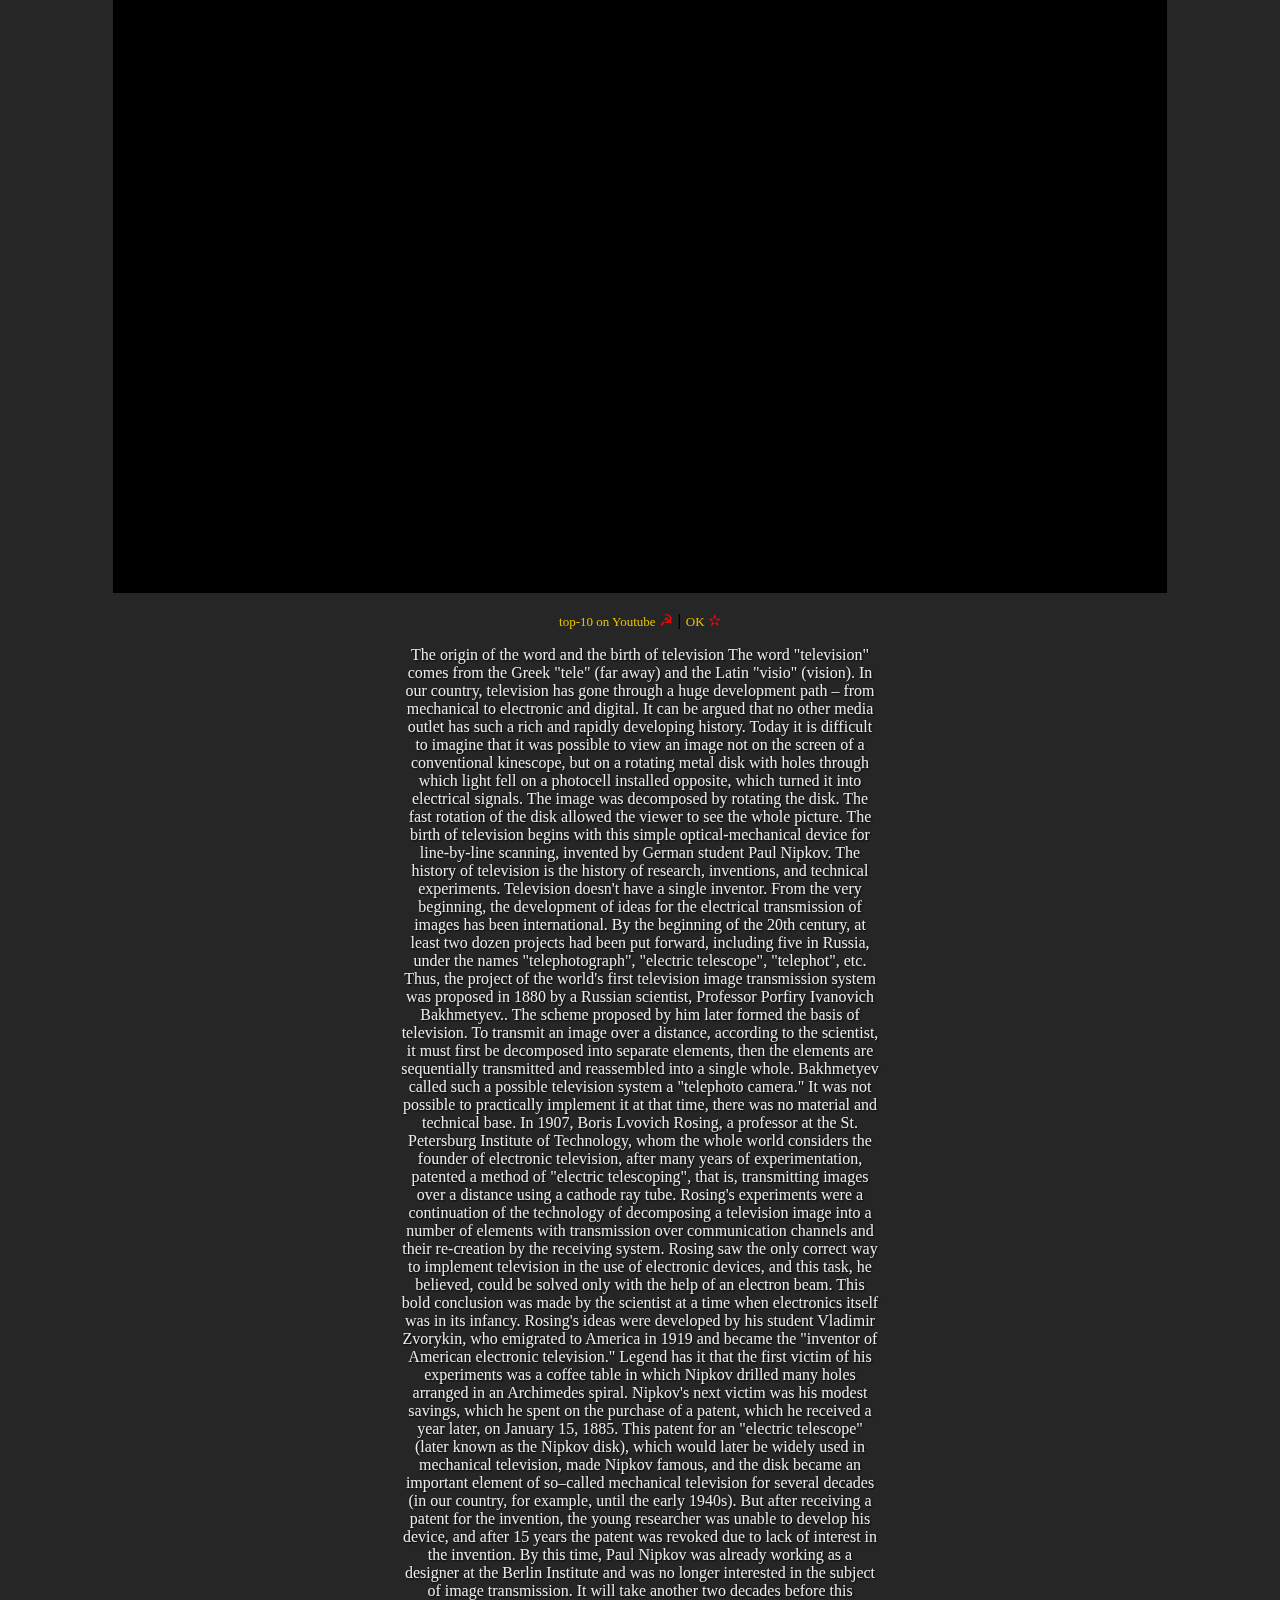
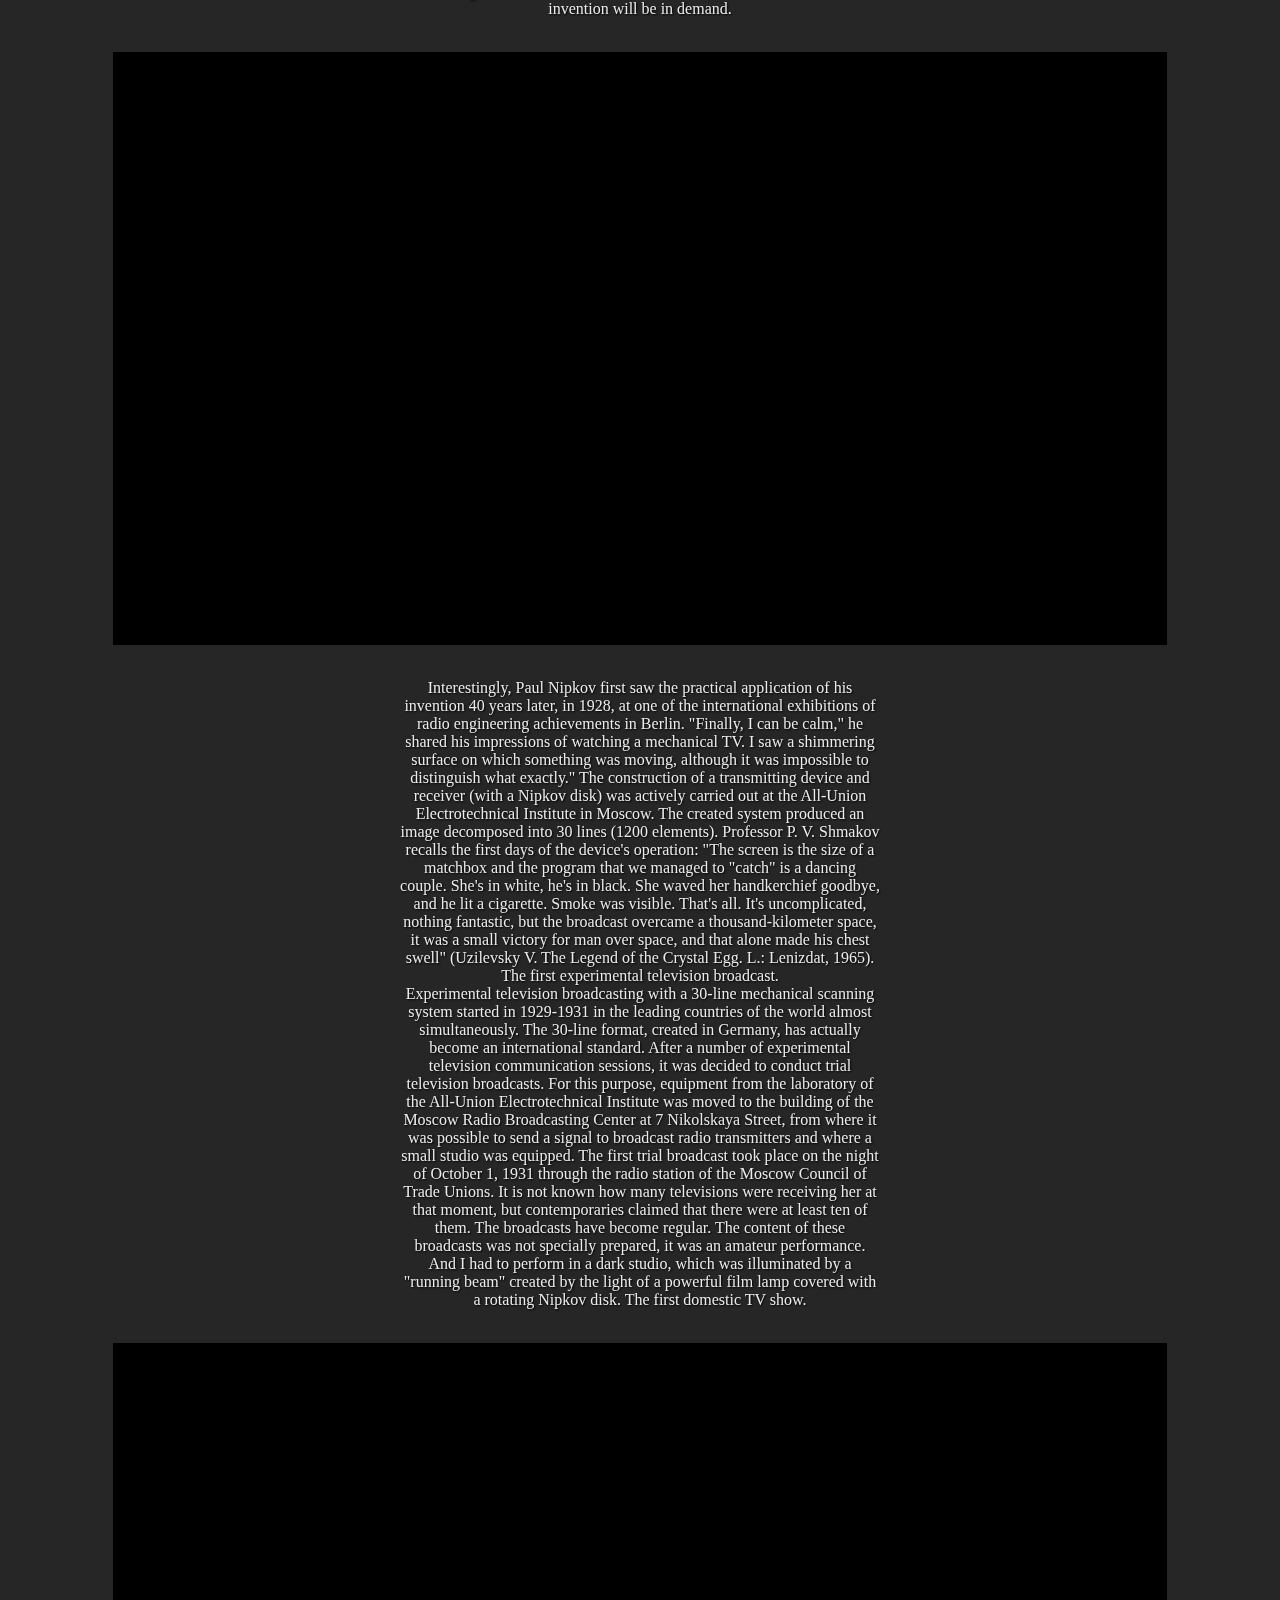
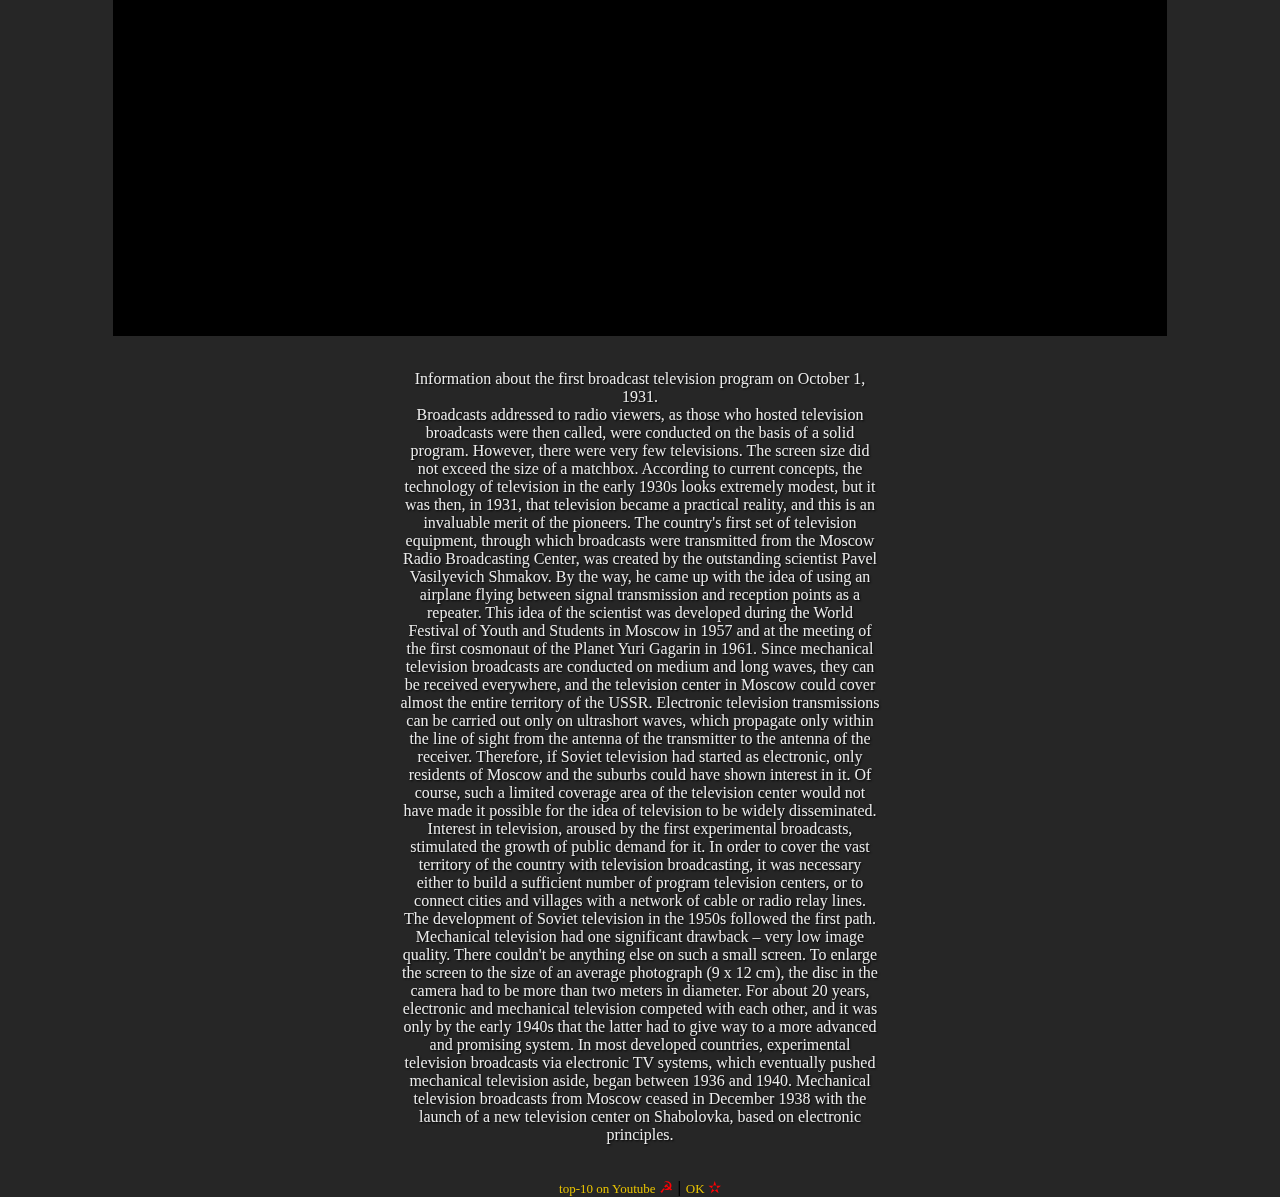
<file: index.html>
<!DOCTYPE html><html translate="no" lang="en">
<head>
<meta http-equiv="Content-Type" content="text/html; charset=UTF-8" />
<meta http-equiv="CONTENT-LANGUAGE" content="en-US" />
<meta http-equiv="Cache-Control" content=" no-cache, pre-check=0, post-check=0"/>
<meta http-equiv="Expires" content="0" />
<meta http-equiv="Last-Modified" content="Monday,  12 December 2024"/>
<meta http-equiv="Cache-control" content=" no-cache, must-revalidate"/>
<meta http-equiv="Cache-control" content=" max-age=0"/>
<meta http-equiv="Pragma" content="no-cache"/>
<meta name="distribution" content="global">
	<meta name="google" value="notranslate">
<script async src="https://pagead2.googlesyndication.com/pagead/js/adsbygoogle.js?client=ca-pub-4196222373158239"
     crossorigin="anonymous"></script>
<meta name="Keywords" content="tvzov, tvzov live streaming, смотреть твзов тв онлайн, tvzov.com, твзов, telezov." />
<meta name="Description" content="tvzov tv online " />
<meta name="ROBOTS" content="INDEX, FOLLOW" />
<meta name="Copyright" content="Copyright by tvzov.com" />
<meta name="AUTHOR" content="tvzov aka telezov" />
<meta name="RESOURCE-TYPE" content="DOCUMENT" />
<meta name="viewport" content="width=device-width, initial-scale=1.0">
<title>ТВЗОВ tvzov / tvzov aka telezov |</title>
<link rel="stylesheet" href="https://cdnjs.cloudflare.com/ajax/libs/font-awesome/4.7.0/css/font-awesome.min.css">
<link href="https://tvzov.github.io/telezov_files/main3.css" rel="stylesheet">
			<style>
video {
 min-width:  auto;
 min-height: auto;
 background-size: cover;
 position: absolute;
 z-index: -100; 
}
iFrame {
 min-width:  auto;
 min-height: auto;
 background-color: black;
 background-size: cover;
 position: absolute;
 z-index: -100; 
}	
/*1st dropdown*/
.dropbtn {
background-color: #262626;
color: #666666;
padding: 16px;
font-family: "black-ops-one";
font-size: 16px;
text-shadow: 1px 1px 2px black;
border: none;
cursor: pointer;
}

.dropbtn:hover, .dropbtn:focus {
background-color: #262626;
color: #E4E4E4;
}

.dropdown {
position: relative;
display: inline-block;
}

.dropdown-content {
display: none;
position: absolute;
background-color: #f9f9f9;
min-width: 230px;
overflow: auto;
box-shadow: 0px 8px 16px 0px rgba(0,0,0,0.2);
z-index: 1;
}

.dropdown-content a {
color: black;
padding: 12px 16px;
text-decoration: none;
display: block;
}

.dropdown a:hover {background-color: #f1f1f1}

.show {display:block;}


/*2nd dropdown*/
.dropbtn2 {
background-color: #262626;
color: #666666;
padding: 16px;
font-size: 16px;
text-shadow: 1px 1px 2px black;	
border: none;
cursor: pointer;
}

.dropbtn2:hover, .dropbtn3:focus {
background-color: #262626;
	color: #E8C300;
}

.dropdown2 {
position: relative;
display: inline-block;
}

.dropdown-content2 {
display: none;
position: absolute;
background-color: #f9f9f9;
min-width: 228px;
	max-height: 260px;
overflow: clip;
box-shadow: 0px 8px 16px 0px rgba(0,0,0,0.2);
z-index: 1;
}

.dropdown-content2 a {
overflow: clip;
color: black;
padding: 12px 16px;
text-decoration: none;
display: block;
}

.dropdown2 a:hover {background-color: #f1f1f1}

.show2 {display:block;}

/*3rd dropdown*/
.dropbtn3 {
background-color: #262626;
color: #666666;
padding: 16px;
font-size: 16px;
text-shadow: 1px 1px 2px black;	
border: none;
cursor: pointer;
}

.dropbtn3:hover, .dropbtn2:focus {
background-color: #262626;
color: #E8C300;
}

.dropdown3 {
position: relative;
display: inline-block;
}

.dropdown-content3 {
display: none;
position: absolute;
background-color: #f9f9f9;
min-width: 160px;
	max-height: 400px;
overflow: clip;
box-shadow: 0px 8px 16px 0px rgba(0,0,0,0.2);
z-index: 1;
}

.dropdown-content3 a {
color: black;
padding: 12px 16px;
text-decoration: none;
display: block;
}

.dropdown3 a:hover {background-color: #f1f1f1}

.show3 {display:block;}

				/*4rd dropdown*/
.dropbtn4 {
background-color: #262626;
color: #666666;
padding: 16px;
font-family: "black-ops-one";
padding: 16px;
font-size: 16px;
text-shadow: 1px 1px 2px black;	
border: none;
cursor: pointer;
}

.dropbtn4:hover, .dropbtn2:focus {
background-color: #262626;
color: #f1f1f1;
}

.dropdown4 {
position: relative;
display: inline-block;
}

.dropdown-content4 {
display: none;
position: absolute;
			left: -48px;
background-color: #f9f9f9;
min-width: 160px;
overflow: auto;
box-shadow: 0px 8px 16px 0px rgba(0,0,0,0.2);
z-index: 1;
}

.dropdown-content4 a {
color: black;
padding: 12px 16px;
text-decoration: none;
text-align: center;
display: block;
}

.dropdown4 a:hover {background-color: #f1f1f1}

.show4 {display:block;}
						/*5rd dropdown*/
.dropbtn5 {
background-color: #262626;
color: #666666;
padding: 16px;
  text-decoration: none;
  transition: color 0.2s;
  font-family: Trebuchet MS;
  text-transform: uppercase;
padding: 16px;
font-size: 16px;
text-shadow: 1px 1px 2px black;	
border: none;
cursor: pointer;
}

.dropbtn5:hover, .dropbtn5:focus {
background-color: #262626;
color: #E8C300;
}

.dropdown5 {
position: relative;
display: inline-block;
}

.dropdown-content5 {
display: none;
position: absolute;
			left: -48px;
background-color: #262626;
min-width: 160px;
overflow: auto;
box-shadow: 0px 8px 16px 0px rgba(0,0,0,0.2);
z-index: 1;

}

.dropdown-content5 a {
color: ;
padding: 12px 16px;
text-decoration: none;
text-align: center;
display: block;
}

.dropdown5 a:hover {background-color: #}


.show5 {display:block;}
		.box1 {
  background-color: #262626;
  color: #fff;
  opacity: .5;
			width: 360px;
			padding: 16px;
font-family: "black-ops-one";
padding: 16px;
font-size: 16px;
text-shadow: 1px 1px 2px black;	
border: none;
cursor: pointer;
}
		.box2 {
  background-color: red (0,0,0,.5);
  color: #666666;
			width: 480px;
			padding: 16px;
font-family: "black-ops-one";
padding: 16px;
font-size: 16px;
text-shadow: 1px 1px 2px black;	
border: none;
cursor: pointer;
}

.open {
  background-color: #ebebeb;
  width: 24px;
  height: 4px;
  display: block;
  border-radius: 2px;
  cursor: pointer;
  position: relative;
  top: 8px;
}

.open:before {
  content: "";
  background-color: #ffee10;
  width: 24px;
  height: 4px;
  display: block;
  border-radius: 2px;
  position: relative;
  top: -8px;
  transform: rotate(0deg);
  transition: all 0.3s ease;
}

.open:after {
  content: "";
  background-color: #ff0186;
  width: 24px;
  height: 4px;
  display: block;
  border-radius: 2px;
  position: relative;
  top: 4px;
  transform: rotate(0deg);
  transition: all 0.3s ease;
}

.menuOpen {
  width: 24px;
  height: 20px;
  display: block;
  padding: 15px;
  cursor: pointer;
  float: right;
}

.menuOpen:hover .open:before {
  top: -9px;
}

.menuOpen:hover .open:after {
  top: 5px;
}

.menu {
  position: fixed;
  width: 100vw;
  height: 100vh;
  top: 0;
  left: 0;
  background: rgba(38,38,38,1.00);
}

.menu label {
  width: 30px;
  height: 30px;
  position: absolute;
  right: 20px;
  top: 20px;
  background-size: 100%;
  cursor: pointer;
}

.menu .menuContent {
  position: relative;
  top: 50%;
  font-size: 54px;
  text-align: center;
  padding-bottom: 20px;
  margin-top: -170px;
}

.menu ul {
  list-style: none;
  padding: 0;
  margin: 0 auto;
}

.menu ul li a {
  display: block;
  color: #ebebeb;
  text-decoration: none;
  transition: color 0.2s;
  font-family: Trebuchet MS;
  text-transform: uppercase;
  padding: 10px 0;
}

.menu ul li a:hover {
  color: #ffee10;
}

.menu ul li:hover {
  background: #ff0186;
}

.menuEffects {
  opacity: 0;
  visibility: hidden;
  transition: opacity 0.5s, visibility 0.5s;
}

.menuEffects ul {
  transform: translateY(0%);
  transition: all 0.5s;
}

#menuToggle:checked ~ .menuEffects {
  opacity: 1;
  visibility: visible;
  transition: opacity 0.5s;
}

#menuToggle:checked ~ .menuEffects ul {
  opacity: 1;
}

#menuToggle:checked ~ .menuOpen .open {
  background-color: transparent;
}

#menuToggle:checked ~ .menuOpen .open:before {
  content: "";
  background-color: white;
  transform: rotate(45deg);
  position: absolute;
  top: 0;
  right: 0;
  z-index: 1;
}

#menuToggle:checked ~ .menuOpen .open:after {
  content: "";
  background-color: white;
  transform: rotate(-45deg);
  position: relative;
  top: 0;
  right: 0;
  z-index: 1;
}

#menuToggle:not(:checked) ~ .menuEffects ul {
  transform: translateY(-30%);
}
		div.sticky {
  position: -webkit-sticky;
  position: sticky;
			padding-top: 0;
  top: 0;
			width: 100%;
	height: 20px;
	  display: flex;
  justify-content: center;
background-color: black;
  padding: 0.01em;
	border: solid 0.01em;
	  border-top: #ffee10;
  border-bottom-color: #ffee10;
}
				/* ===== Scrollbar CSS ===== */
  /* Firefox */
  * {
    scrollbar-width: auto;
    scrollbar-color: #E8C300 #ffffff;
  }

  /* Chrome, Edge, and Safari */
  *::-webkit-scrollbar {
    width: 16px;
  }

  *::-webkit-scrollbar-track {
    background: #ffffff;
  }

  *::-webkit-scrollbar-thumb {
    background-color: #ff0186;
    border-radius: 10px;
    border: 3px solid #ffffff;
  }

*::before,
*::after {
  box-sizing: border-box;
  margin: 0;
  padding: 0;
}

.hover-popup {
  position: absolute;
  display: flex;
  flex-direction: column;
  justify-content: space-between;
	padding-top: 20%;
  left: 5%;
  width: 300px;
  margin: min(1rem, 20px);
  font-size: .8rem;
  background-color: #363636;
  border-radius: 8px;
  padding: 1.5em;
  z-index: 1;
  transform: scale(0);
  transition: transform 200ms ease;
  transform-origin: 8% -10px;
}

	</style>
	<link href="https://tvzov.github.io/telezov_files/favicon.ico" rel="icon" type="image/x-icon">
	</head>
<body>
			<div class="ac" align="center">			
			
				<div class="ac">
				<div style="position: relative;padding-bottom: 56.25%; padding-top: 0px; height: 0;"><iframe style="position: absolute;top: 0;left: 0;width: 100%;height: 100%;"  src="https://www.youtube.com/embed/KV27xoxbR3I?si=Ypk9OpNh3bMMFvBP" frameborder="0" allowfullscreen autoplay></iframe></div></div>
			</div>
	<div class="bottomPlayer">
</div>	
	
	 <div class="ac" align="center"> <br/>
	<a href="https://tvzov.github.io/tv//menu.html">	
		  <font size="2" color="#E8C300" face="verdana">tоp-10 on Youtube </font></a><span style="color:#FF0004">&#9773;</span> | <a href="https://tvzov.github.io/tv//menu.html">	
		  <font size="2" color="#E8C300" face="verdana"> OK </font><span style="color:#FF0004">&#10027;</span></a><br></div>
		
<div class="ac" align="center">
			<div class="box box2">
 <font size="3" color="#ebebeb" face="verdana">The origin of the word and the birth of television

The word "television" comes from the Greek "tele" (far away) and the Latin "visio" (vision). In our country, television has gone through a huge development path – from mechanical to electronic and digital. It can be argued that no other media outlet has such a rich and rapidly developing history.

Today it is difficult to imagine that it was possible to view an image not on the screen of a conventional kinescope, but on a rotating metal disk with holes through which light fell on a photocell installed opposite, which turned it into electrical signals. The image was decomposed by rotating the disk. The fast rotation of the disk allowed the viewer to see the whole picture. The birth of television begins with this simple optical-mechanical device for line-by-line scanning, invented by German student Paul Nipkov.

The history of television is the history of research, inventions, and technical experiments. Television doesn't have a single inventor. From the very beginning, the development of ideas for the electrical transmission of images has been international. By the beginning of the 20th century, at least two dozen projects had been put forward, including five in Russia, under the names "telephotograph", "electric telescope", "telephot", etc.

Thus, the project of the world's first television image transmission system was proposed in 1880 by a Russian scientist, Professor Porfiry Ivanovich Bakhmetyev..

The scheme proposed by him later formed the basis of television. To transmit an image over a distance, according to the scientist, it must first be decomposed into separate elements, then the elements are sequentially transmitted and reassembled into a single whole. Bakhmetyev called such a possible television system a "telephoto camera." It was not possible to practically implement it at that time, there was no material and technical base.

In 1907, Boris Lvovich Rosing, a professor at the St. Petersburg Institute of Technology, whom the whole world considers the founder of electronic television, after many years of experimentation, patented a method of "electric telescoping", that is, transmitting images over a distance using a cathode ray tube. Rosing's experiments were a continuation of the technology of decomposing a television image into a number of elements with transmission over communication channels and their re-creation by the receiving system. Rosing saw the only correct way to implement television in the use of electronic devices, and this task, he believed, could be solved only with the help of an electron beam. This bold conclusion was made by the scientist at a time when electronics itself was in its infancy. Rosing's ideas were developed by his student Vladimir Zvorykin, who emigrated to America in 1919 and became the "inventor of American electronic television."

Legend has it that the first victim of his experiments was a coffee table in which Nipkov drilled many holes arranged in an Archimedes spiral. Nipkov's next victim was his modest savings, which he spent on the purchase of a patent, which he received a year later, on January 15, 1885. This patent for an "electric telescope" (later known as the Nipkov disk), which would later be widely used in mechanical television, made Nipkov famous, and the disk became an important element of so–called mechanical television for several decades (in our country, for example, until the early 1940s). But after receiving a patent for the invention, the young researcher was unable to develop his device, and after 15 years the patent was revoked due to lack of interest in the invention. By this time, Paul Nipkov was already working as a designer at the Berlin Institute and was no longer interested in the subject of image transmission.

It will take another two decades before this invention will be in demand.<br/></font></div></div>
	<br/>
		<div class="ac" align="center">			
		
				<div style="position: relative;padding-bottom: 56.25%; padding-top: 0px; height: 0;"><iframe style="position: absolute;top: 0;left: 0;width: 100%;height: 100%;"  src="https://www.youtube.com/embed/Vl1FysmcyJw?si=0lhe0s9sAcgveq1T" frameborder="0" allowfullscreen autoplay></iframe></div></div>

	<div class="ac" align="center">
			<div class="box box2"><br/>
<font size="3" color="#ebebeb" face="verdana">Interestingly, Paul Nipkov first saw the practical application of his invention 40 years later, in 1928, at one of the international exhibitions of radio engineering achievements in Berlin. "Finally, I can be calm," he shared his impressions of watching a mechanical TV. I saw a shimmering surface on which something was moving, although it was impossible to distinguish what exactly."

The construction of a transmitting device and receiver (with a Nipkov disk) was actively carried out at the All-Union Electrotechnical Institute in Moscow. The created system produced an image decomposed into 30 lines (1200 elements). Professor P. V. Shmakov recalls the first days of the device's operation: "The screen is the size of a matchbox and the program that we managed to "catch" is a dancing couple. She's in white, he's in black. She waved her handkerchief goodbye, and he lit a cigarette. Smoke was visible. That's all. It's uncomplicated, nothing fantastic, but the broadcast overcame a thousand-kilometer space, it was a small victory for man over space, and that alone made his chest swell" (Uzilevsky V. The Legend of the Crystal Egg. L.: Lenizdat, 1965).
The first experimental television broadcast.<br/>

Experimental television broadcasting with a 30-line mechanical scanning system started in 1929-1931 in the leading countries of the world almost simultaneously. The 30-line format, created in Germany, has actually become an international standard.

After a number of experimental television communication sessions, it was decided to conduct trial television broadcasts. For this purpose, equipment from the laboratory of the All-Union Electrotechnical Institute was moved to the building of the Moscow Radio Broadcasting Center at 7 Nikolskaya Street, from where it was possible to send a signal to broadcast radio transmitters and where a small studio was equipped. The first trial broadcast took place on the night of October 1, 1931 through the radio station of the Moscow Council of Trade Unions. It is not known how many televisions were receiving her at that moment, but contemporaries claimed that there were at least ten of them. The broadcasts have become regular. The content of these broadcasts was not specially prepared, it was an amateur performance. And I had to perform in a dark studio, which was illuminated by a "running beam" created by the light of a powerful film lamp covered with a rotating Nipkov disk.
The first domestic TV show.</font><br/>
			</div></div>
			<br/>
		<div class="ac" align="center">			
		
				<div style="position: relative;padding-bottom: 56.25%; padding-top: 0px; height: 0;"><iframe style="position: absolute;top: 0;left: 0;width: 100%;height: 100%;"  src="https://www.youtube.com/embed/GrXZpHBa1-I?si=vI-WZhlOde-JiWGC" frameborder="0" allowfullscreen autoplay></iframe></div></div>
<br/>
	<div class="ac" align="center">
			<div class="box box2">
			<font size="3" color="#ebebeb" face="verdana">Information about the first broadcast television program on October 1, 1931.<br/>
Broadcasts addressed to radio viewers, as those who hosted television broadcasts were then called, were conducted on the basis of a solid program. However, there were very few televisions. The screen size did not exceed the size of a matchbox. According to current concepts, the technology of television in the early 1930s looks extremely modest, but it was then, in 1931, that television became a practical reality, and this is an invaluable merit of the pioneers.

The country's first set of television equipment, through which broadcasts were transmitted from the Moscow Radio Broadcasting Center, was created by the outstanding scientist Pavel Vasilyevich Shmakov. By the way, he came up with the idea of using an airplane flying between signal transmission and reception points as a repeater. This idea of the scientist was developed during the World Festival of Youth and Students in Moscow in 1957 and at the meeting of the first cosmonaut of the Planet Yuri Gagarin in 1961.

Since mechanical television broadcasts are conducted on medium and long waves, they can be received everywhere, and the television center in Moscow could cover almost the entire territory of the USSR. Electronic television transmissions can be carried out only on ultrashort waves, which propagate only within the line of sight from the antenna of the transmitter to the antenna of the receiver. Therefore, if Soviet television had started as electronic, only residents of Moscow and the suburbs could have shown interest in it. Of course, such a limited coverage area of the television center would not have made it possible for the idea of television to be widely disseminated. Interest in television, aroused by the first experimental broadcasts, stimulated the growth of public demand for it.

In order to cover the vast territory of the country with television broadcasting, it was necessary either to build a sufficient number of program television centers, or to connect cities and villages with a network of cable or radio relay lines. The development of Soviet television in the 1950s followed the first path.

Mechanical television had one significant drawback – very low image quality. There couldn't be anything else on such a small screen. To enlarge the screen to the size of an average photograph (9 x 12 cm), the disc in the camera had to be more than two meters in diameter. For about 20 years, electronic and mechanical television competed with each other, and it was only by the early 1940s that the latter had to give way to a more advanced and promising system.

In most developed countries, experimental television broadcasts via electronic TV systems, which eventually pushed mechanical television aside, began between 1936 and 1940.
Mechanical television broadcasts from Moscow ceased in December 1938 with the launch of a new television center on Shabolovka, based on electronic principles.</font>
			</div></div>
	  <br/>
	<div class="ac" align="center">
	<a href="https://tvzov.github.io/tv//menu.html">	
		  <font size="2" color="#E8C300" face="verdana">top-10 on Youtube </font></a><span style="color:#FF0004">&#9773;</span> | <a href="https://tvzov.github.io/tv//menu.html">	
		  <font size="2" color="#E8C300" face="verdana"> OK </font><span style="color:#FF0004">&#10027;</span></a><br>
	</div>	

	<amp-auto-ads type="adsense"
        data-ad-client="ca-pub-4196222373158239">
</amp-auto-ads>
<script>
/* When the user clicks on the button, 
toggle between hiding and showing the dropdown content */
function myFunction() {
    document.getElementById("myDropdown").classList.toggle("show");
}

//for 2nd dropdown
function myFunction2() {
    document.getElementById("myDropdown2").classList.toggle("show2");
	document.getElementById("myDropdown2").style.overflow = "scroll";
}

//for 3rd dropdown

function myFunction3() {
    document.getElementById("myDropdown3").classList.toggle("show3");
	document.getElementById("myDropdown3").style.overflow = "scroll";
}
//for 4rd dropdown

function myFunction4() {
    document.getElementById("myDropdown4").classList.toggle("show4");
}
	
//for 5rd dropdown

function myFunction5() {
    document.getElementById("myDropdown5").classList.toggle("show5");
}	
	

// Close the dropdown if the user clicks outside of it
window.onclick = function(event) {
  if (!event.target.matches('.dropbtn')) {
    var dropdowns = document.getElementsByClassName("dropdown-content");
    var i;
    for (i = 0; i < dropdowns.length; i++) {
        var openDropdown = dropdowns[i];
        if (openDropdown.classList.contains('show')) {
            openDropdown.classList.remove('show');
        }
    }
  }
  
  if (!event.target.matches('.dropbtn2')) {

    var dropdowns = document.getElementsByClassName("dropdown-content2");
    var i;
    for (i = 0; i < dropdowns.length; i++) {
        var openDropdown = dropdowns[i];
        if (openDropdown.classList.contains('show2')) {
            openDropdown.classList.remove('show2');
        }
    }
  }
  
  if (!event.target.matches('.dropbtn3')) {

    var dropdowns = document.getElementsByClassName("dropdown-content3");
    var i;
    for (i = 0; i < dropdowns.length; i++) {
        var openDropdown = dropdowns[i];
        if (openDropdown.classList.contains('show3')) {
            openDropdown.classList.remove('show3');
        }
    }
  }
	 if (!event.target.matches('.dropbtn4')) {

    var dropdowns = document.getElementsByClassName("dropdown-content4");
    var i;
    for (i = 0; i < dropdowns.length; i++) {
        var openDropdown = dropdowns[i];
        if (openDropdown.classList.contains('show4')) {
            openDropdown.classList.remove('show4');
        }
    }
  }
	  if (!event.target.matches('.dropbtn5')) {

    var dropdowns = document.getElementsByClassName("dropdown-content5");
    var i;
    for (i = 0; i < dropdowns.length; i++) {
        var openDropdown = dropdowns[i];
        if (openDropdown.classList.contains('show5')) {
            openDropdown.classList.remove('show5');
        }
    }
  }
}
</script>	
	<script>
		const videos = document.querySelectorAll('video');

videos.forEach(video => {
  video.addEventListener('mouseenter', () => {
    video.play();
  });
  
  video.addEventListener('mouseleave', () => {
    video.pause();
    video.currentTime = 0;
  });
});

	</script>	
<!-- jQuery library -->
<script src="https://ajax.googleapis.com/ajax/libs/jquery/3.5.1/jquery.min.js"></script>


<!-- Latest compiled JavaScript -->
<script src="https://maxcdn.bootstrapcdn.com/bootstrap/4.5.2/js/bootstrap.min.js"></script>
<script async src="https://www.googletagmanager.com/gtag/js?id=UA-252111126-1"></script>
<script>function gtag() {
        dataLayer.push(arguments)
    }

    window.dataLayer = window.dataLayer || [], gtag("js", new Date), gtag("config", "UA-252111126-1")</script>	

</body></html>

</body></html>
</file>
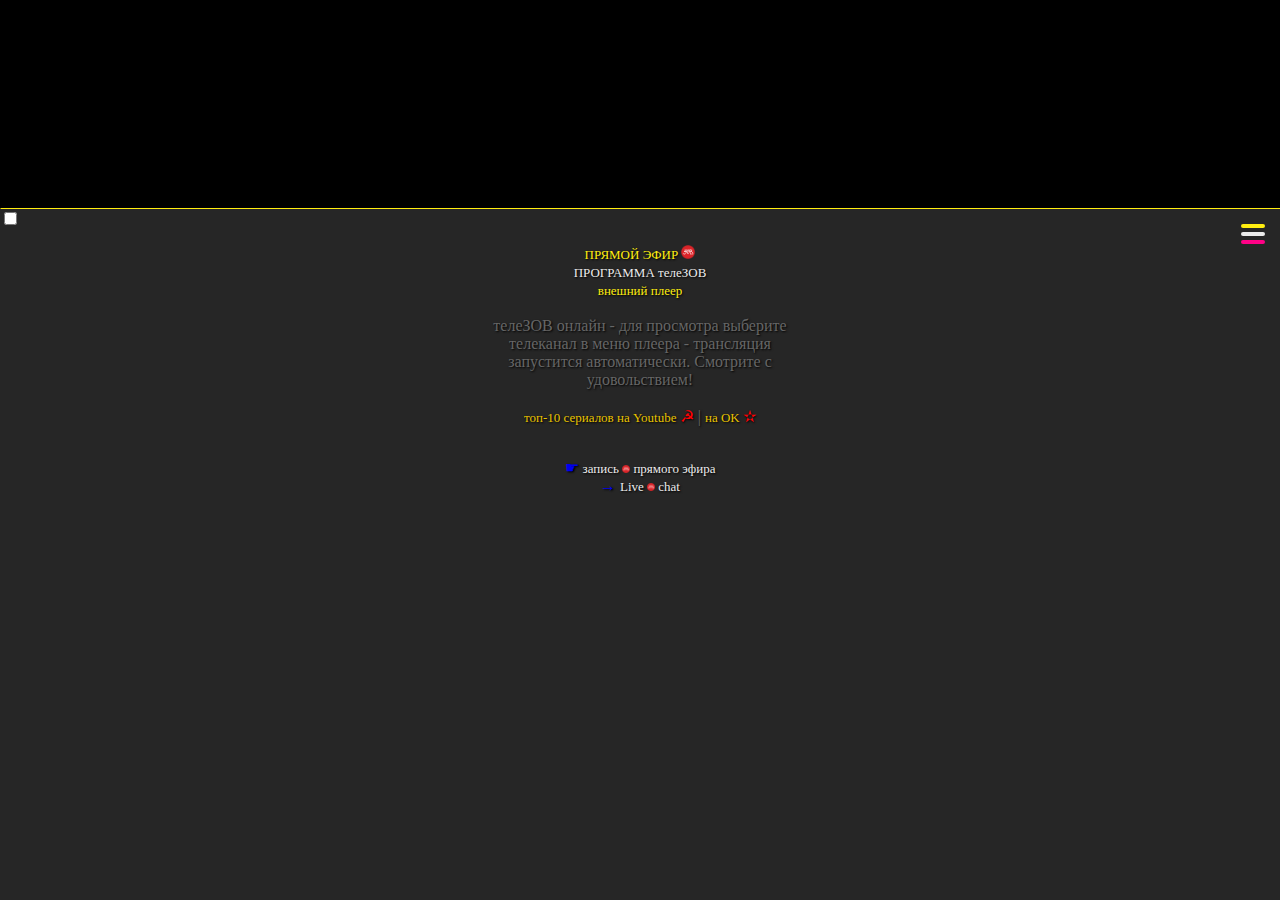
<file: indexTVZOV.html>
<!DOCTYPE html><html translate="no" lang="en">
<head>
<meta http-equiv="Content-Type" content="text/html; charset=UTF-8" />
<meta http-equiv="CONTENT-LANGUAGE" content="en-US" />
<meta http-equiv="Cache-Control" content=" no-cache, pre-check=0, post-check=0"/>
<meta http-equiv="Expires" content="0" />
<meta http-equiv="Last-Modified" content="Tuesday,  26 November 2024"/>
<meta http-equiv="Cache-control" content=" no-cache, must-revalidate"/>
<meta http-equiv="Cache-control" content=" max-age=0"/>
<meta http-equiv="Pragma" content="no-cache"/>
<meta name="distribution" content="global">
	<meta name="google" value="notranslate">
<meta name="Keywords" content="tvzov, tvzov live streaming, watch russian tv online, tvzov твзов tv online, смотреть новые сериалы, смотреть сериалы онлайн бесплатно, смотреть телик, смотреть твзов тв онлайн, tvzov.com, твзов, telezov." />
<meta name="Description" content="tvzov tv online | ТВЗОВ телевидение онлайн прямой эфир | Cериалы смотреть онлайн бесплатно. Премьеры сериалов на 2024 год. telezov  | watch live tv for free" />
<meta name="ROBOTS" content="INDEX, FOLLOW" />
<meta name="Copyright" content="Copyright by tvzov.com" />
<meta name="AUTHOR" content="tvzov aka telezov" />
<meta name="RESOURCE-TYPE" content="DOCUMENT" />
<meta name="viewport" content="width=device-width, initial-scale=1.0">
<title>ТВЗОВ tvzov / tvzov aka telezov | watch FREE tv online \ ТВ ЗОВ телевидение онлайн прямой эфир</title>
<link rel="stylesheet" href="https://cdnjs.cloudflare.com/ajax/libs/font-awesome/4.7.0/css/font-awesome.min.css">
<link href="/telezov_files/main3.css" rel="stylesheet">
			<style>
video {
 min-width:  auto;
 min-height: auto;
 background-size: cover;
 position: absolute;
 z-index: -100; 
}
iFrame {
 min-width:  auto;
 min-height: auto;
 background-color: black;
 background-size: cover;
 position: absolute;
 z-index: -100; 
}	
/*1st dropdown*/
.dropbtn {
background-color: #262626;
color: #666666;
padding: 16px;
font-family: "black-ops-one";
font-size: 16px;
text-shadow: 1px 1px 2px black;
border: none;
cursor: pointer;
}

.dropbtn:hover, .dropbtn:focus {
background-color: #262626;
color: #E4E4E4;
}

.dropdown {
position: relative;
display: inline-block;
}

.dropdown-content {
display: none;
position: absolute;
background-color: #f9f9f9;
min-width: 230px;
overflow: auto;
box-shadow: 0px 8px 16px 0px rgba(0,0,0,0.2);
z-index: 1;
}

.dropdown-content a {
color: black;
padding: 12px 16px;
text-decoration: none;
display: block;
}

.dropdown a:hover {background-color: #f1f1f1}

.show {display:block;}


/*2nd dropdown*/
.dropbtn2 {
background-color: #262626;
color: #666666;
padding: 16px;
font-size: 16px;
text-shadow: 1px 1px 2px black;	
border: none;
cursor: pointer;
}

.dropbtn2:hover, .dropbtn3:focus {
background-color: #262626;
	color: #E8C300;
}

.dropdown2 {
position: relative;
display: inline-block;
}

.dropdown-content2 {
display: none;
position: absolute;
background-color: #f9f9f9;
min-width: 228px;
	max-height: 260px;
overflow: clip;
box-shadow: 0px 8px 16px 0px rgba(0,0,0,0.2);
z-index: 1;
}

.dropdown-content2 a {
overflow: clip;
color: black;
padding: 12px 16px;
text-decoration: none;
display: block;
}

.dropdown2 a:hover {background-color: #f1f1f1}

.show2 {display:block;}

/*3rd dropdown*/
.dropbtn3 {
background-color: #262626;
color: #666666;
padding: 16px;
font-size: 16px;
text-shadow: 1px 1px 2px black;	
border: none;
cursor: pointer;
}

.dropbtn3:hover, .dropbtn2:focus {
background-color: #262626;
color: #E8C300;
}

.dropdown3 {
position: relative;
display: inline-block;
}

.dropdown-content3 {
display: none;
position: absolute;
background-color: #f9f9f9;
min-width: 160px;
	max-height: 400px;
overflow: clip;
box-shadow: 0px 8px 16px 0px rgba(0,0,0,0.2);
z-index: 1;
}

.dropdown-content3 a {
color: black;
padding: 12px 16px;
text-decoration: none;
display: block;
}

.dropdown3 a:hover {background-color: #f1f1f1}

.show3 {display:block;}

				/*4rd dropdown*/
.dropbtn4 {
background-color: #262626;
color: #666666;
padding: 16px;
font-family: "black-ops-one";
padding: 16px;
font-size: 16px;
text-shadow: 1px 1px 2px black;	
border: none;
cursor: pointer;
}

.dropbtn4:hover, .dropbtn2:focus {
background-color: #262626;
color: #f1f1f1;
}

.dropdown4 {
position: relative;
display: inline-block;
}

.dropdown-content4 {
display: none;
position: absolute;
			left: -48px;
background-color: #f9f9f9;
min-width: 160px;
overflow: auto;
box-shadow: 0px 8px 16px 0px rgba(0,0,0,0.2);
z-index: 1;
}

.dropdown-content4 a {
color: black;
padding: 12px 16px;
text-decoration: none;
text-align: center;
display: block;
}

.dropdown4 a:hover {background-color: #f1f1f1}

.show4 {display:block;}
						/*5rd dropdown*/
.dropbtn5 {
background-color: #262626;
color: #666666;
padding: 16px;
  text-decoration: none;
  transition: color 0.2s;
  font-family: Trebuchet MS;
  text-transform: uppercase;
padding: 16px;
font-size: 16px;
text-shadow: 1px 1px 2px black;	
border: none;
cursor: pointer;
}

.dropbtn5:hover, .dropbtn5:focus {
background-color: #262626;
color: #E8C300;
}

.dropdown5 {
position: relative;
display: inline-block;
}

.dropdown-content5 {
display: none;
position: absolute;
			left: -48px;
background-color: #262626;
min-width: 160px;
overflow: auto;
box-shadow: 0px 8px 16px 0px rgba(0,0,0,0.2);
z-index: 1;

}

.dropdown-content5 a {
color: ;
padding: 12px 16px;
text-decoration: none;
text-align: center;
display: block;
}

.dropdown5 a:hover {background-color: #}


.show5 {display:block;}
		.box1 {
  background-color: #262626;
  color: #fff;
  opacity: .5;
			width: 360px;
			padding: 16px;
font-family: "black-ops-one";
padding: 16px;
font-size: 16px;
text-shadow: 1px 1px 2px black;	
border: none;
cursor: pointer;
}
		.box2 {
  background-color: red (0,0,0,.5);
  color: #666666;
			width: 320px;
			padding: 16px;
font-family: "black-ops-one";
padding: 16px;
font-size: 16px;
text-shadow: 1px 1px 2px black;	
border: none;
cursor: pointer;
}

.open {
  background-color: #ebebeb;
  width: 24px;
  height: 4px;
  display: block;
  border-radius: 2px;
  cursor: pointer;
  position: relative;
  top: 8px;
}

.open:before {
  content: "";
  background-color: #ffee10;
  width: 24px;
  height: 4px;
  display: block;
  border-radius: 2px;
  position: relative;
  top: -8px;
  transform: rotate(0deg);
  transition: all 0.3s ease;
}

.open:after {
  content: "";
  background-color: #ff0186;
  width: 24px;
  height: 4px;
  display: block;
  border-radius: 2px;
  position: relative;
  top: 4px;
  transform: rotate(0deg);
  transition: all 0.3s ease;
}

.menuOpen {
  width: 24px;
  height: 20px;
  display: block;
  padding: 15px;
  cursor: pointer;
  float: right;
}

.menuOpen:hover .open:before {
  top: -9px;
}

.menuOpen:hover .open:after {
  top: 5px;
}

.menu {
  position: fixed;
  width: 100vw;
  height: 100vh;
  top: 0;
  left: 0;
  background: rgba(38,38,38,1.00);
}

.menu label {
  width: 30px;
  height: 30px;
  position: absolute;
  right: 20px;
  top: 20px;
  background-size: 100%;
  cursor: pointer;
}

.menu .menuContent {
  position: relative;
  top: 50%;
  font-size: 54px;
  text-align: center;
  padding-bottom: 20px;
  margin-top: -170px;
}

.menu ul {
  list-style: none;
  padding: 0;
  margin: 0 auto;
}

.menu ul li a {
  display: block;
  color: #ebebeb;
  text-decoration: none;
  transition: color 0.2s;
  font-family: Trebuchet MS;
  text-transform: uppercase;
  padding: 10px 0;
}

.menu ul li a:hover {
  color: #ffee10;
}

.menu ul li:hover {
  background: #ff0186;
}

.menuEffects {
  opacity: 0;
  visibility: hidden;
  transition: opacity 0.5s, visibility 0.5s;
}

.menuEffects ul {
  transform: translateY(0%);
  transition: all 0.5s;
}

#menuToggle:checked ~ .menuEffects {
  opacity: 1;
  visibility: visible;
  transition: opacity 0.5s;
}

#menuToggle:checked ~ .menuEffects ul {
  opacity: 1;
}

#menuToggle:checked ~ .menuOpen .open {
  background-color: transparent;
}

#menuToggle:checked ~ .menuOpen .open:before {
  content: "";
  background-color: white;
  transform: rotate(45deg);
  position: absolute;
  top: 0;
  right: 0;
  z-index: 1;
}

#menuToggle:checked ~ .menuOpen .open:after {
  content: "";
  background-color: white;
  transform: rotate(-45deg);
  position: relative;
  top: 0;
  right: 0;
  z-index: 1;
}

#menuToggle:not(:checked) ~ .menuEffects ul {
  transform: translateY(-30%);
}
		div.sticky {
  position: -webkit-sticky;
  position: sticky;
			padding-top: 0;
  top: 0;
			width: 100%;
	height: 20px;
	  display: flex;
  justify-content: center;
background-color: black;
  padding: 0.01em;
	border: solid 0.01em;
	  border-top: #ffee10;
  border-bottom-color: #ffee10;
}
				/* ===== Scrollbar CSS ===== */
  /* Firefox */
  * {
    scrollbar-width: auto;
    scrollbar-color: #E8C300 #ffffff;
  }

  /* Chrome, Edge, and Safari */
  *::-webkit-scrollbar {
    width: 16px;
  }

  *::-webkit-scrollbar-track {
    background: #ffffff;
  }

  *::-webkit-scrollbar-thumb {
    background-color: #ff0186;
    border-radius: 10px;
    border: 3px solid #ffffff;
  }

*::before,
*::after {
  box-sizing: border-box;
  margin: 0;
  padding: 0;
}

.hover-popup {
  position: absolute;
  display: flex;
  flex-direction: column;
  justify-content: space-between;
	padding-top: 20%;
  left: 5%;
  width: 300px;
  margin: min(1rem, 20px);
  font-size: .8rem;
  background-color: #363636;
  border-radius: 8px;
  padding: 1.5em;
  z-index: 1;
  transform: scale(0);
  transition: transform 200ms ease;
  transform-origin: 8% -10px;
}

	</style>
	<link href="/telezov_files/favicon.ico" rel="icon" type="image/x-icon">
	</head>
<body>
	 <div class="sticky" style="height: 208px">	
		<iframe width="480" height="208" src="//ok.ru/videoembed/7797473156767?nochat=1" frameborder="0" allow="autoplay" allowfullscreen></iframe> 
	</div>


<div id="menuArea">
  <input type="checkbox" id="menuToggle"></input>

<label for="menuToggle" class="menuOpen">
  <div class="open"></div>
</label>

<div class="menu menuEffects">
  <label for="menuToggle"></label>
		
<div class="ac"><center>
<div class="dropdown">
<button onclick="myFunction()" class="dropbtn"><i class="fa fa-television" style="font-size:14px;color:#ffee10"></i> MENU <span style="color:#ffee10">&#8801;</span></button>
<div id="myDropdown" class="dropdown-content">
<a href="https://tvzov.rf.gd/tv/dvrrus.html">Rutv channels</a>
<a href="https://tvzov.rf.gd/tv/kids.html">Kids channels</a>
<a href="https://tvzov.rf.gd/tv/sport.html">Sport channels</a>
<a href="https://tvzov.rf.gd/tv/news.html">News channels</a>
<a href="https://tvzov.rf.gd/tv/dvr2.html">International</a>	
</div>
</div>
	
<div class="dropdown2">
<button onclick="myFunction2()" class="dropbtn2">ТОП СЕРИИ</button>
<div id="myDropdown2" class="dropdown-content2">
	<a href="https://tvzov.rf.gd/tv/alex1.html">'Алекс лютый' 1-3 сезон</a>
	<a href="https://tvzov.rf.gd/tv/angel.html">'Ангел мести' сериал</a>
	<a href="https://tvzov.rf.gd/tv/vm.html">'Высшая мера' сериал</a>
	<a href="https://tvzov.rf.gd/tv/matr.html">'Матрёшка' сериал</a>
		<a href="https://tvzov.rf.gd/tv/2021.html">'Варшава - № 21'</a>
	<a href="https://tvzov.rf.gd/tv/1952.html">'Горький - 53'</a>
		<a href="https://tvzov.rf.gd/tv/protiv.html">'Противостояние'</a>
	<a href="https://tvzov.rf.gd/tv/zlo.html">'сериал Зло'</a>
		<a href="https://tvzov.rf.gd/tv/pusto.html">'Пустой город' сериал</a>
	<a href="https://tvzov.rf.gd/tv/vrag.html">'Враг у ворот' сериал</a>
	<a href="https://tvzov.rf.gd/tv/prest.html">'Преступление' сериал</a>
	<a href="https://tvzov.rf.gd/tv/lixie.html">'Лихие' сериал</a>
	<a href="https://tvzov.rf.gd/tv/persona.html">'Персональный' сериал</a>
	<a href="https://tvzov.rf.gd/tv/kgb.html">'Комитет' сериал</a>
	<a href="https://tvzov.rf.gd/tv/xiromant.html">'сериал Хиромант'</a>
		<a href="https://tvzov.rf.gd/tv/2019.html">'Супер такси' 1 сезон</a>
	<a href="https://tvzov.rf.gd/tv/2020.html">'Чисые руки' 1 сезон</a>
		<a href="https://tvzov.rf.gd/tv/2016.html">'Химера' 1 сезон</a>
	<a href="https://tvzov.rf.gd/tv/del1.html">'Дельфин' 3 сезон</a>
	<a href="https://tvzov.rf.gd/tv/rasplata.html">'Расплата +' сериал</a>
		<a href="https://tvzov.rf.gd/tv/nevski.html">'Невский' сезоны</a>
    <a href="https://tvzov.rf.gd/tv/nevskin.html">'Невский' 7 сезон</a>
	<a href="https://tvzov.rf.gd/tv/strax.html">'Страх над Невой' сериал</a>
		<a href="https://tvzov.rf.gd/tv/1921.html">'ГДР' сериал</a>
	<a href="https://tvzov.rf.gd/tv/dem1.html">'Демоны' сериал</a>
	<a href="https://tvzov.rf.gd/tv/1953.html">'Перевал Дятлова' сериал</a>
	<a href="https://tvzov.rf.gd/tv/1946.html">'За час до рассвета' 1 сезон</a>
	<a href="https://tvzov.rf.gd/tv/19462.html">'Художник' 1946 1 сезон</a>
	<a href="https://tvzov.rf.gd/tv/1924.html">'ШИФР 4 сезон' сериал</a>
	<a href="https://tvzov.rf.gd/tv/1919.html">'Тень за спиной' сериал</a>
		<a href="https://tvzov.rf.gd/tv/1901.html">'Я знаю кто тебя убил' сериал</a>
		<a href="https://tvzov.rf.gd/tv/samka.html">'Самка богомола' 1 сезон</a>
	<a href="https://tvzov.rf.gd/tv/1920.html">'Венеция - X' сериал</a>
	<a href="https://tvzov.rf.gd/tv/1925.html">'Тульский-Токарев' сериал</a>
		<a href="https://tvzov.rf.gd/tv/1917.html">'ЧУМА 90-ые' сериал</a>
	<a href="https://tvzov.rf.gd/tv/1914.html">'Высокие ставки' сериал</a>
	<a href="https://tvzov.rf.gd/tv/1900.html">'КИЛЛЕР' сериал 1 сезон</a>
	<a href="https://tvzov.rf.gd/tv/1912.html">'Горячая точка-3' сериал</a>
	<a href="https://tvzov.rf.gd/tv/chika2.html">'Чикатило 1 и 2' сезон</a>
	<a href="https://tvzov.rf.gd/tv/1903.html">'Возвращение АНБ' последний сезон</a>
	<a href="https://tvzov.rf.gd/tv/1904.html">'Мосга́з. Дело № 10: Метроном'</a>
	<a href="https://tvzov.rf.gd/tv/1905.html">'Мосга́з. Дело № 9: Последнее дело'</a>
	<a href="https://tvzov.rf.gd/tv/1906.html">'Мосга́з. Дело № 8: Западня'</a>
	<a href="https://tvzov.rf.gd/tv/1907.html">'Мосга́з. Дело № 7: Катран'</a>
	 <a href="https://tvzov.rf.gd/tv/mos45.html">'Мосга́з. Дело 4/5/6'</a>
	<a href="https://tvzov.rf.gd/tv/1965.html">'Мосга́з. Дело № 2: Палач'</a>
	<a href="https://tvzov.rf.gd/tv/1902.html">'СМЕРШ Карпаты' сериал</a>
<a href="https://tvzov.rf.gd/tv/mstiteli.html">'Неуловимые мстители' трилогия</a>	
<a href="https://tvzov.rf.gd/tv/kortik.html">'Кортик' трилогия</a>	
<a href="https://tvzov.rf.gd/tv/grant.html">'В поисках капитана Гранта</a>
<a href="https://tvzov.rf.gd/tv/sprut.html">'Спрут' 1-3 сезон</a>	
<a href="https://tvzov.rf.gd/tv/margo.html">'Королева Марго' 1996</a>
<a href="https://tvzov.rf.gd/tv/demonsoro.html">'Графиня де Монсоро'</a>
<a href="https://tvzov.rf.gd/tv/panpropal.html">'Пан или пропал' 1998</a>
<a href="https://tvzov.rf.gd/tv/ddd.html">'Д. Д. Д.' 1999</a>
<a href="https://tvzov.rf.gd/tv/banda.html">'Бандитский Петербург'</a>
<a href="https://tvzov.rf.gd/tv/krot.html">'КРОТ' сериал 2001</a>
<a href="https://tvzov.rf.gd/tv/vepr.html">'Волк и Вепрь' микс 2002</a>		
<a href="https://tvzov.rf.gd/tv/bayazet.html">'Баязет' сериал 2003</a>	
<a href="https://tvzov.rf.gd/tv/menti.html">'Ментовские войны' 2004</a>
<a href="https://tvzov.rf.gd/tv/master.html">'Мастер и Маргарита' 2005</a>
<a href="https://tvzov.rf.gd/tv/ostrog.html">'Острог Сеченого' 2006</a>	
<a href="https://tvzov.rf.gd/tv/9non.html">'Девять неизвестных'</a>	
<a href="https://tvzov.rf.gd/tv/diversant.html">'Диверсант' сериал 2007</a>
<a href="https://tvzov.rf.gd/tv/vizov.html">'Вызов' сериал 2008</a>
<a href="https://tvzov.rf.gd/tv/mech.html">'Меч' сериал 2009</a>
<a href="https://tvzov.rf.gd/tv/shaxta.html">'Шахта' 2010</a>
<a href="https://tvzov.rf.gd/tv/black.html">'Забытий Черные' 2011</a>	
<a href="https://tvzov.rf.gd/tv/krap.html">'Крапленый' 2012</a>	
<a href="https://tvzov.rf.gd/tv/chuzhoi.html">'Чужой' сериал 2013</a>	
<a href="https://tvzov.rf.gd/tv/inkvizit.html">'Инквизитор' сериал 2014</a>
<a href="https://tvzov.rf.gd/tv/fisher.html">'Территория - Фишер'</a>
<a href="https://tvzov.rf.gd/tv/dushki.html">'Душегубы' сериал 2022</a>
<a href="https://tvzov.rf.gd/tv/chuzhoi2.html">'Чужой' сериал 2023</a>		
</div>
</div>

<div class="dropdown3">
<button onclick="myFunction3()" class="dropbtn3">ОТДЕЛЬНЫЕ</button>
<div id="myDropdown3" class="dropdown-content3">
<a href="https://tvzov.rf.gd/tv/1tv.html">1tv Live</a>
<a href="https://tvzov.rf.gd/tv/ort.html">1 канал</a>
<a href="https://tvzov.rf.gd/tv/rus1.html">Россия 1</a>
<a href="https://tvzov.rf.gd/tv/rus2.html">Россия 2</a>
<a href="https://tvzov.rf.gd/tv/tv3.html">ТВ 3</a>
<a href="https://tvzov.rf.gd/tv/ntv.html">НТВ</a>
<a href="https://tvzov.rf.gd/tv/ntv2.html">НТВ Мир</a>	
<a href="https://tvzov.rf.gd/tv/ntvhit.html">НТВ хит</a>
<a href="https://tvzov.rf.gd/tv/ntvserial.html">НТВ Сериал</a>
<a href="https://tvzov.rf.gd/tv/vip8.html">Победа</a>
<a href="https://tvzov.rf.gd/tv/mosfilm.html">Мосфильм</a>
<a href="https://tvzov.rf.gd/tv/rusbest.html">Бестселлер</a>	
<a href="https://tvzov.rf.gd/tv/dom.html">Домашний</a>	
<a href="https://tvzov.rf.gd/tv/friday.html">Пятница</a>	
<a href="https://tvzov.rf.gd/tv/sub.html">Суббота!</a>
<a href="https://tvzov.rf.gd/tv/sts.html">СТС</a>
<a href="https://tvzov.rf.gd/tv/mir.html">Мир Сериала</a>
<a href="https://tvzov.rf.gd/tv/rus3.html">канал Ю</a>	
<a href="https://tvzov.rf.gd/tv/tvc.html">ТВЦ ТВ</a>
<a href="https://tvzov.rf.gd/tv/tnt.html">THT</a>
<a href="https://tvzov.rf.gd/tv/tnt4.html">THT+4</a>
<a href="https://tvzov.rf.gd/tv/rentv.html">РЕН ТВ</a>	
<a href="https://tvzov.rf.gd/tv/ren.html">РЕН 2</a>
<a href="https://tvzov.rf.gd/tv/tv5.html">5 канал</a>
<a href="https://tvzov.rf.gd/tv/zvezda.html">Звезда +</a>	
<a href="https://tvzov.rf.gd/tv/rus4.html">Киноужас</a>
<a href="https://tvzov.rf.gd/tv/rus8.html">Киноужас 2</a>
<a href="https://tvzov.rf.gd/tv/rus6.html">Тайна ТВ</a>
<a href="https://tvzov.rf.gd/tv/rusdet.html">Хит-ТВ</a>
<a href="https://tvzov.rf.gd/tv/ru3.html">Кино-ТВ</a>
<a href="https://tvzov.rf.gd/tv/rus7.html">Кино-ру</a>	
<a href="https://tvzov.rf.gd/tv/che.html">Че!</a>	
<a href="https://tvzov.rf.gd/tv/2x2.html">2x2</a>
<a href="https://tvzov.rf.gd/tv/otr.html">ОТР ТВ</a>	
</div>
</div>
	
<div class="dropdown4">
<button onclick="myFunction4()" class="dropbtn4"><span style="color:#ffee10">&#8801;</span> МЕНЮ <i class="fa fa-television" style="font-size:14px;color:#ffee10"></i></button>
<div id="myDropdown4" class="dropdown-content4">
<a href="https://tvzov.rf.gd/tv/dvrrus.html">Наше тв</a>
<a href="https://tvzov.rf.gd/tv/kids.html">Детям</a>
<a href="https://tvzov.rf.gd/tv/sport.html">Спорт</a>
<a href="https://tvzov.rf.gd/tv/news1.html">новости</a>
<a href="https://tvzov.rf.gd/tv/dvr2.html">интер тв</a>
<a href="https://ok.ru/video/c14395295">ок канал 1</a>	
<a href="https://ok.ru/video/c13813919">ок канал 2</a>
<a href="https://ok.ru/video/c23026040">ок канал 3</a>
</div>
	</div></center></div>
	<div style="height: 240px" align="center"></div>
<div class="ac" align="center">
<div class="dropdown5">
	<button onclick="myFunction5()" class="dropbtn5"><font size="+3">ТВЗОВ'OK </font><a href="/menu2.html"><font size="+3" color="#89C0D1">OPEN</font></a></button>

		<button onclick="myFunction5()" class="dropbtn5">
	<font size="+3"> YOUTUBE </font><a href="/menu.html"><font size="+3" color="#F1438F">ОТКРЫТЬ</font></a></button>
	</div></div></div>
		<div class="ac" align="center">
				
<div class="wrapper">
  <div class="box box2">
	  <a href="/tv/playindex.html" target="_blank" onClick="window.open('/tv/playindex.html','playindex','resizable,width=384,height=216'); return false;">
	 <font size="2" color="#ffee10" face="verdana">ПРЯМОЙ ЭФИР </font><img src="/telezov_files/tvzov.png" width="14px" height="14px" alt="www.tvzov.com"></a>
	<a href="/tv/shedule.html" target="_blank" onClick="window.open('/tv/shedule.html','shedule','resizable,width=384,height=216'); return false;"><br/>	  
		<font size="2" color="#ebebeb" face="verdana">ПРОГРАММА телеЗОВ</font></a>
	  <br/>
	<a href="/tv/playindex.html" target="_blank" onClick="window.open('/tv/playindex.html','playindex','resizable,width=384,height=216'); return false;">	
		  <font size="2" color="#ffee10" face="verdana">внешний плеер</font></a><br>
	  
		  <br><font> телеЗОВ онлайн - для просмотра выберите телеканал в меню плеера - трансляция запустится автоматически. Смотрите с удовольствием!</font><br>
	  <br/><a href="/menu.html">	
		  <font size="2" color="#E8C300" face="verdana">топ-10 сериалов на Youtube </font></a><span style="color:#FF0004">&#9773;</span> | <a href="/menu2.html">	
		  <font size="2" color="#E8C300" face="verdana">на OK </font><span style="color:#FF0004">&#10027;</span></a><br>
	</div>	
  <div class="box box2">
	    <a href="https://tvzov.rf.gd/tv/rec1.html" target="_blank" onClick="window.open('https://tvzov.rf.gd/tv/rec1.html','rec1','resizable,width=384,height=216'); return false;">
	<span>&#9755;</span> <font size="2" color="#ebebeb" face="verdana"> запись <img src="/telezov_files/tvzov.png" width="8px" height="8px" alt="www.tvzov.com"> прямого эфира</font></a><br/>
	  <a href="https://tawk.to/telezov" target="_blank" onClick="window.open('https://tawk.to/telezov','telezov','resizable,width=384,height=412'); return false;">
	<span>&#8594;</span> <font size="2" color="#ebebeb" face="verdana"> Live <img src="/telezov_files/tvzov.png" width="8px" height="8px" alt="www.tvzov.com"> chat</font></a>
	</div>
				<div align="center">
	<script src="https://yastatic.net/share2/share.js"></script><div class="ya-share2" align="center" style="padding-top: 200px" data-curtain data-shape="round" data-services="vkontakte,odnoklassniki,telegram,whatsapp,twitter" data-title="www.tvzov.com — online tv streams&#128250;" data-url="https://www.tvzov.com/" frameborder="0" scrolling="no"></div>
</div>
	</div></div>
	</div>
<script>
/* When the user clicks on the button, 
toggle between hiding and showing the dropdown content */
function myFunction() {
    document.getElementById("myDropdown").classList.toggle("show");
}

//for 2nd dropdown
function myFunction2() {
    document.getElementById("myDropdown2").classList.toggle("show2");
	document.getElementById("myDropdown2").style.overflow = "scroll";
}

//for 3rd dropdown

function myFunction3() {
    document.getElementById("myDropdown3").classList.toggle("show3");
	document.getElementById("myDropdown3").style.overflow = "scroll";
}
//for 4rd dropdown

function myFunction4() {
    document.getElementById("myDropdown4").classList.toggle("show4");
}
	
//for 5rd dropdown

function myFunction5() {
    document.getElementById("myDropdown5").classList.toggle("show5");
}	
	

// Close the dropdown if the user clicks outside of it
window.onclick = function(event) {
  if (!event.target.matches('.dropbtn')) {
    var dropdowns = document.getElementsByClassName("dropdown-content");
    var i;
    for (i = 0; i < dropdowns.length; i++) {
        var openDropdown = dropdowns[i];
        if (openDropdown.classList.contains('show')) {
            openDropdown.classList.remove('show');
        }
    }
  }
  
  if (!event.target.matches('.dropbtn2')) {

    var dropdowns = document.getElementsByClassName("dropdown-content2");
    var i;
    for (i = 0; i < dropdowns.length; i++) {
        var openDropdown = dropdowns[i];
        if (openDropdown.classList.contains('show2')) {
            openDropdown.classList.remove('show2');
        }
    }
  }
  
  if (!event.target.matches('.dropbtn3')) {

    var dropdowns = document.getElementsByClassName("dropdown-content3");
    var i;
    for (i = 0; i < dropdowns.length; i++) {
        var openDropdown = dropdowns[i];
        if (openDropdown.classList.contains('show3')) {
            openDropdown.classList.remove('show3');
        }
    }
  }
	 if (!event.target.matches('.dropbtn4')) {

    var dropdowns = document.getElementsByClassName("dropdown-content4");
    var i;
    for (i = 0; i < dropdowns.length; i++) {
        var openDropdown = dropdowns[i];
        if (openDropdown.classList.contains('show4')) {
            openDropdown.classList.remove('show4');
        }
    }
  }
	  if (!event.target.matches('.dropbtn5')) {

    var dropdowns = document.getElementsByClassName("dropdown-content5");
    var i;
    for (i = 0; i < dropdowns.length; i++) {
        var openDropdown = dropdowns[i];
        if (openDropdown.classList.contains('show5')) {
            openDropdown.classList.remove('show5');
        }
    }
  }
}
</script>	
	<script>
		const videos = document.querySelectorAll('video');

videos.forEach(video => {
  video.addEventListener('mouseenter', () => {
    video.play();
  });
  
  video.addEventListener('mouseleave', () => {
    video.pause();
    video.currentTime = 0;
  });
});

	</script>	
<!-- jQuery library -->
<script src="https://ajax.googleapis.com/ajax/libs/jquery/3.5.1/jquery.min.js"></script>


<!-- Latest compiled JavaScript -->
<script src="https://maxcdn.bootstrapcdn.com/bootstrap/4.5.2/js/bootstrap.min.js"></script>
<script async src="https://www.googletagmanager.com/gtag/js?id=UA-252111126-1"></script>
<script>function gtag() {
        dataLayer.push(arguments)
    }

    window.dataLayer = window.dataLayer || [], gtag("js", new Date), gtag("config", "UA-252111126-1")</script>	

</body></html>
</file>
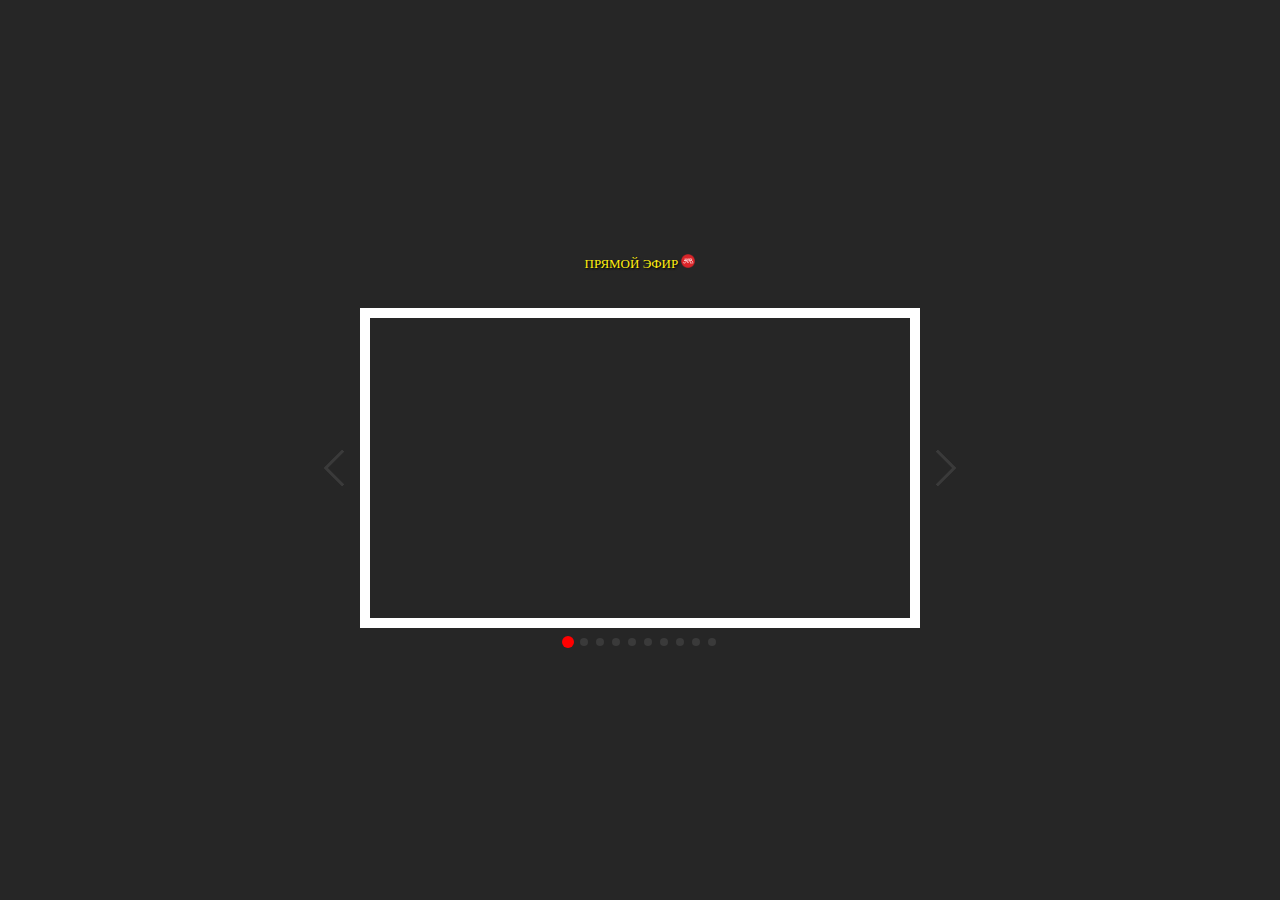
<file: tv/1menu.html>
<!DOCTYPE html><html translate="no" lang="en">
<head>
<meta http-equiv="Content-Type" content="text/html; charset=UTF-8" />
<meta http-equiv="CONTENT-LANGUAGE" content="en-US" />
<meta http-equiv="Cache-Control" content=" no-cache, pre-check=0, post-check=0"/>
<meta http-equiv="Expires" content="0" />
<meta http-equiv="Last-Modified" content="Saturday,  10 August 2024"/>
<meta http-equiv="Cache-control" content=" no-cache, must-revalidate"/>
<meta http-equiv="Cache-control" content=" max-age=0"/>
<meta http-equiv="Pragma" content="no-cache"/>
<meta name="distribution" content="global">
	<meta name="google" value="notranslate">
<meta name="Keywords" content="tvzov, tvzov live streaming, watch russian tv online, tvzov твзов tv online, смотреть новые сериалы, смотреть сериалы онлайн бесплатно, смотреть телик, смотреть твзов тв онлайн, tvzov.com, твзов, telezov." />
<meta name="Description" content="tvzov tv online | ТВЗОВ телевидение онлайн прямой эфир | Cериалы смотреть онлайн бесплатно. Премьеры сериалов на 2024 год. telezov  | watch live tv for free" />
<meta name="ROBOTS" content="INDEX, FOLLOW" />
<meta name="Copyright" content="Copyright by tvzov.com" />
<meta name="AUTHOR" content="tvzov aka telezov" />
<meta name="RESOURCE-TYPE" content="DOCUMENT" />
<meta name="viewport" content="width=device-width, initial-scale=1.0">
<title>ТВЗОВ tvzov / tvzov aka telezov | watch FREE tv online \ ТВ ЗОВ телевидение онлайн прямой эфир</title>
<link rel="stylesheet" href="https://cdnjs.cloudflare.com/ajax/libs/font-awesome/4.7.0/css/font-awesome.min.css">
<link href="https://tvzov.github.io/telezov_files/main31.css" rel="stylesheet">

			<style>
				video {
 min-width:  auto;
 min-height: auto;
 background-size: cover;
 position: absolute;
 z-index: -100; 
}
			.bx-wrapper{
  background:none;
  border:none;
  box-shadow:none;
  margin:0 auto;
}

/*1st dropdown*/
.dropbtn {
background-color: #262626;
color: #666666;
padding: 16px;
font-family: "black-ops-one";
font-size: 16px;
text-shadow: 1px 1px 2px black;
border: none;
cursor: pointer;
}

.dropbtn:hover, .dropbtn:focus {
background-color: #262626;
color: #E4E4E4;
}

.dropdown {
position: relative;
display: inline-block;
}

.dropdown-content {
display: none;
position: absolute;
background-color: #f9f9f9;
min-width: 230px;
overflow: auto;
box-shadow: 0px 8px 16px 0px rgba(0,0,0,0.2);
z-index: 1;
}

.dropdown-content a {
color: black;
padding: 12px 16px;
text-decoration: none;
display: block;
}

.dropdown a:hover {background-color: #f1f1f1}

.show {display:block;}


/*2nd dropdown*/
.dropbtn2 {
background-color: #262626;
color: #666666;
padding: 16px;
font-size: 16px;
text-shadow: 1px 1px 2px black;	
border: none;
cursor: pointer;
}

.dropbtn2:hover, .dropbtn3:focus {
background-color: #262626;
	color: #E8C300;
}

.dropdown2 {
position: relative;
display: inline-block;
}

.dropdown-content2 {
display: none;
position: absolute;
background-color: #f9f9f9;
min-width: 228px;
	max-height: 260px;
overflow: clip;
box-shadow: 0px 8px 16px 0px rgba(0,0,0,0.2);
z-index: 1;
}

.dropdown-content2 a {
overflow: clip;
color: black;
padding: 12px 16px;
text-decoration: none;
display: block;
}

.dropdown2 a:hover {background-color: #f1f1f1}

.show2 {display:block;}

/*3rd dropdown*/
.dropbtn3 {
background-color: #262626;
color: #666666;
padding: 16px;
font-size: 16px;
text-shadow: 1px 1px 2px black;	
border: none;
cursor: pointer;
}

.dropbtn3:hover, .dropbtn2:focus {
background-color: #262626;
color: #E8C300;
}

.dropdown3 {
position: relative;
display: inline-block;
}

.dropdown-content3 {
display: none;
position: absolute;
background-color: #f9f9f9;
min-width: 160px;
	max-height: 400px;
overflow: clip;
box-shadow: 0px 8px 16px 0px rgba(0,0,0,0.2);
z-index: 1;
}

.dropdown-content3 a {
color: black;
padding: 12px 16px;
text-decoration: none;
display: block;
}

.dropdown3 a:hover {background-color: #f1f1f1}

.show3 {display:block;}

				/*4rd dropdown*/
.dropbtn4 {
background-color: #262626;
color: #666666;
padding: 16px;
font-family: "black-ops-one";
padding: 16px;
font-size: 16px;
text-shadow: 1px 1px 2px black;	
border: none;
cursor: pointer;
}

.dropbtn4:hover, .dropbtn2:focus {
background-color: #262626;
color: #f1f1f1;
}

.dropdown4 {
position: relative;
display: inline-block;
}

.dropdown-content4 {
display: none;
position: absolute;
			left: -48px;
background-color: #f9f9f9;
min-width: 160px;
overflow: auto;
box-shadow: 0px 8px 16px 0px rgba(0,0,0,0.2);
z-index: 1;
}

.dropdown-content4 a {
color: black;
padding: 12px 16px;
text-decoration: none;
text-align: center;
display: block;
}

.dropdown4 a:hover {background-color: #f1f1f1}

.show4 {display:block;}
						/*5rd dropdown*/
.dropbtn5 {
background-color: #262626;
color: #666666;
padding: 16px;
  text-decoration: none;
  transition: color 0.2s;
  font-family: Trebuchet MS;
  text-transform: uppercase;
padding: 16px;
font-size: 16px;
text-shadow: 1px 1px 2px black;	
border: none;
cursor: pointer;
}

.dropbtn5:hover, .dropbtn5:focus {
background-color: #262626;
color: #E8C300;
}

.dropdown5 {
position: relative;
display: inline-block;
}

.dropdown-content5 {
display: none;
position: absolute;
			left: -48px;
background-color: #262626;
min-width: 160px;
overflow: auto;
box-shadow: 0px 8px 16px 0px rgba(0,0,0,0.2);
z-index: 1;

}

.dropdown-content5 a {
color: ;
padding: 12px 16px;
text-decoration: none;
text-align: center;
display: block;
}

.dropdown5 a:hover {background-color: #}


.show5 {display:block;}
		.box1 {
  background-color: #262626;
  color: #fff;
  opacity: .5;
			width: 360px;
			padding: 16px;
font-family: "black-ops-one";
padding: 16px;
font-size: 16px;
text-shadow: 1px 1px 2px black;	
border: none;
cursor: pointer;
}
		.box2 {
  background-color: red (0,0,0,.5);
  color: #666666;
			width: 320px;
			padding: 16px;
font-family: "black-ops-one";
padding: 16px;
font-size: 16px;
text-shadow: 1px 1px 2px black;	
border: none;
cursor: pointer;
}

.open {
  background-color: #ebebeb;
  width: 24px;
  height: 4px;
  display: block;
  border-radius: 2px;
  cursor: pointer;
  position: relative;
  top: 8px;
}

.open:before {
  content: "";
  background-color: #ffee10;
  width: 24px;
  height: 4px;
  display: block;
  border-radius: 2px;
  position: relative;
  top: -8px;
  transform: rotate(0deg);
  transition: all 0.3s ease;
}

.open:after {
  content: "";
  background-color: #ff0186;
  width: 24px;
  height: 4px;
  display: block;
  border-radius: 2px;
  position: relative;
  top: 4px;
  transform: rotate(0deg);
  transition: all 0.3s ease;
}


				/* ===== Scrollbar CSS ===== */
  /* Firefox */
  * {
    scrollbar-width: auto;
    scrollbar-color: #E8C300 #ffffff;
  }

  /* Chrome, Edge, and Safari */
  *::-webkit-scrollbar {
    width: 16px;
  }

  *::-webkit-scrollbar-track {
    background: #ffffff;
  }

  *::-webkit-scrollbar-thumb {
    background-color: #ff0186;
    border-radius: 10px;
    border: 3px solid #ffffff;
  }

*::before,
*::after {
  box-sizing: border-box;
  margin: 0;
  padding: 0;
}

.hover-popup {
  position: absolute;
  display: flex;
  flex-direction: column;
  justify-content: space-between;
	padding-top: 20%;
  left: 5%;
  width: 300px;
  margin: min(1rem, 20px);
  font-size: .8rem;
  background-color: #363636;
  border-radius: 8px;
  padding: 1.5em;
  z-index: 1;
  transform: scale(0);
  transition: transform 200ms ease;
  transform-origin: 8% -10px;
}

	</style>
	<link href="/telezov_files/favicon.ico" rel="icon" type="image/x-icon">
	</head>
<body>

	<div style="height: 220px" align="center"></div>
<div class="ac" align="center">
<div class="dropdown5">
	</div></div>
			<div class="ac" align="center">
				
<div class="wrapper">
  <div class="box box2">
	  <a href="https://tvzov.github.io/tv/playindex.html" target="_blank" onClick="window.open('https://tvzov.github.io/tv/playindex.html','playindex','resizable,width=384,height=216'); return false;">
	 <font size="2" color="#ffee10" face="verdana">ПРЯМОЙ ЭФИР </font><img src="https://tvzov.github.io/telezov_files/tvzov.png" width="14px" height="14px" alt="www.tvzov.com"></a>
	<a href="https://tvzov.github.io/tv/shedule.html" target="_blank" onClick="window.open('https://tvzov.github.io/tv/shedule.html','shedule','resizable,width=384,height=216'); return false;"><br/></a>	  
	</div>
<div class="ac">
		<div style="height: 100%; overflow-x: hidden; text-align: center">
			<div class="csslider infinity" id="slider1">
			<input type="radio" name="slides" checked="checked" id="slides_1"/>
			<input type="radio" name="slides" id="slides_2"/>
			<input type="radio" name="slides" id="slides_3"/>
			<input type="radio" name="slides" id="slides_4"/>
			<input type="radio" name="slides" id="slides_5"/>
			<input type="radio" name="slides" id="slides_6"/>
      <input type="radio" name="slides" id="slides_7"/>
      <input type="radio" name="slides" id="slides_8"/>
      <input type="radio" name="slides" id="slides_9"/>
      <input type="radio" name="slides" id="slides_10"/>
				<ul>
          <li>
			  <p>
				 <iframe style="position: absolute;top: 0;left: 0;width: 100%;height: 100%;" src="//ok.ru/videoembed/7779348253343" frameborder="0" scrolling="no" allowfullscreen encrypted-media autoplay></iframe>
						</p>
					</li>
					<li>
						<p>
            <iframe style="position: absolute;top: 0;left: 0;width: 100%;height: 100%;" src="//ok.ru/videoembed/7027487153823" frameborder="0" scrolling="no" allowfullscreen encrypted-media autoplay></iframe>
						</p>
					</li>
					<li>
						<p>
						<iframe style="position: absolute;top: 0;left: 0;width: 100%;height: 100%;" src="//ok.ru/videoembed/6805037194911" frameborder="0" scrolling="no" allowfullscreen encrypted-media autoplay></iframe>
						</p>
					</li>
					<li>
            			<p>
						<iframe style="position: absolute;top: 0;left: 0;width: 100%;height: 100%;" src="//ok.ru/videoembed/6922923608735" frameborder="0" scrolling="no" allowfullscreen encrypted-media autoplay></iframe>
						</p>
					</li>
					<li>
						<p>
						<iframe style="position: absolute;top: 0;left: 0;width: 100%;height: 100%;" src="//ok.ru/videoembed/7029732810399" frameborder="0" scrolling="no" allowfullscreen encrypted-media autoplay></iframe>
						</p>
					</li>
					<li>
						<p>
						<iframe style="position: absolute;top: 0;left: 0;width: 100%;height: 100%;" src="//ok.ru/videoembed/7187310386847" frameborder="0" scrolling="no" allowfullscreen encrypted-media autoplay></iframe>
						</p>
					</li>
					<li>
						<p>
						<iframe style="position: absolute;top: 0;left: 0;width: 100%;height: 100%;"  src="//ok.ru/videoembed/8096927648415" frameborder="0" scrolling="no" allowfullscreen encrypted-media autoplay></iframe>
						</p>
					</li>
					<li>
                          <p>
						<iframe style="position: absolute;top: 0;left: 0;width: 100%;height: 100%;"  src="//ok.ru/videoembed/5434203638431" frameborder="0" scrolling="no" allowfullscreen encrypted-media autoplay></iframe>
						</p>
					</li>
					<li>
                          <p>
						<iframe style="position: absolute;top: 0;left: 0;width: 100%;height: 100%;"  src="//ok.ru/videoembed/6693677501087" frameborder="0" scrolling="no" allowfullscreen encrypted-media autoplay></iframe>
						</p>
					</li>
					 <li>
						<p>
						<iframe style="position: absolute;top: 0;left: 0;width: 100%;height: 100%;" src="//ok.ru/videoembed/6006396684959" frameborder="0" allow="autoplay; encrypted-media" allowfullscreen></iframe>
						</p>
					</li>
					<li>
						<p>
						<video controls preload>
						<source src="" />
						</video> 
						</p>
					</li>
          <li>
						<p>
						<video controls preload>
						<source src="" />
						</video> 
						</p>
					</li>
				</ul>
					<div class="arrows">
						<label for="slides_1"></label>
						<label for="slides_2"></label>
						<label for="slides_3"></label>
						<label for="slides_4"></label>
						<label for="slides_5"></label>
						<label for="slides_6"></label>
            <label for="slides_7"></label>
            <label for="slides_8"></label>
            <label for="slides_9"></label>
            <label for="slides_10"></label>
						<label class="goto-first" for="slides_1"></label>
						<label class="goto-last" for="slides_10"></label>
					</div>
					<div class="navigation"> 
						<div>
							<label for="slides_1"></label>
							<label for="slides_2"></label>
							<label for="slides_3"></label>
							<label for="slides_4"></label>
							<label for="slides_5"></label>
							<label for="slides_6"></label>
              <label for="slides_7"></label>
              <label for="slides_8"></label>
              <label for="slides_9"></label>
              <label for="slides_10"></label>
						</div>
					</div>
			</div>
		</div>
</div>
	</div>
	</div>
	<div class="ac" align="center">
	<script src="https://yastatic.net/share2/share.js"></script><div class="ya-share2" align="center" style="padding-top: 100px" data-curtain data-shape="round" data-services="vkontakte,odnoklassniki,telegram,whatsapp,twitter" data-title="www.tvzov.com — online tv streams&#128250;" data-url="https://www.tvzov.com/" frameborder="0" scrolling="no"></div>
</div>
<script>
/* When the user clicks on the button, 
toggle between hiding and showing the dropdown content */
function myFunction() {
    document.getElementById("myDropdown").classList.toggle("show");
}

//for 2nd dropdown
function myFunction2() {
    document.getElementById("myDropdown2").classList.toggle("show2");
	document.getElementById("myDropdown2").style.overflow = "scroll";
}

//for 3rd dropdown

function myFunction3() {
    document.getElementById("myDropdown3").classList.toggle("show3");
	document.getElementById("myDropdown3").style.overflow = "scroll";
}
//for 4rd dropdown

function myFunction4() {
    document.getElementById("myDropdown4").classList.toggle("show4");
}
	
//for 5rd dropdown

function myFunction5() {
    document.getElementById("myDropdown5").classList.toggle("show5");
}	
	

// Close the dropdown if the user clicks outside of it
window.onclick = function(event) {
  if (!event.target.matches('.dropbtn')) {
    var dropdowns = document.getElementsByClassName("dropdown-content");
    var i;
    for (i = 0; i < dropdowns.length; i++) {
        var openDropdown = dropdowns[i];
        if (openDropdown.classList.contains('show')) {
            openDropdown.classList.remove('show');
        }
    }
  }
  
  if (!event.target.matches('.dropbtn2')) {

    var dropdowns = document.getElementsByClassName("dropdown-content2");
    var i;
    for (i = 0; i < dropdowns.length; i++) {
        var openDropdown = dropdowns[i];
        if (openDropdown.classList.contains('show2')) {
            openDropdown.classList.remove('show2');
        }
    }
  }
  
  if (!event.target.matches('.dropbtn3')) {

    var dropdowns = document.getElementsByClassName("dropdown-content3");
    var i;
    for (i = 0; i < dropdowns.length; i++) {
        var openDropdown = dropdowns[i];
        if (openDropdown.classList.contains('show3')) {
            openDropdown.classList.remove('show3');
        }
    }
  }
	 if (!event.target.matches('.dropbtn4')) {

    var dropdowns = document.getElementsByClassName("dropdown-content4");
    var i;
    for (i = 0; i < dropdowns.length; i++) {
        var openDropdown = dropdowns[i];
        if (openDropdown.classList.contains('show4')) {
            openDropdown.classList.remove('show4');
        }
    }
  }
	  if (!event.target.matches('.dropbtn5')) {

    var dropdowns = document.getElementsByClassName("dropdown-content5");
    var i;
    for (i = 0; i < dropdowns.length; i++) {
        var openDropdown = dropdowns[i];
        if (openDropdown.classList.contains('show5')) {
            openDropdown.classList.remove('show5');
        }
    }
  }
}
</script>	
	<script>
		const videos = document.querySelectorAll('video');

videos.forEach(video => {
  video.addEventListener('mouseenter', () => {
    video.play();
  });
  
  video.addEventListener('mouseleave', () => {
    video.pause();
    video.currentTime = 0;
  });
});

			</script>	
<!-- jQuery library -->
<script src="https://ajax.googleapis.com/ajax/libs/jquery/3.5.1/jquery.min.js"></script>


<!-- Latest compiled JavaScript -->
<script src="https://maxcdn.bootstrapcdn.com/bootstrap/4.5.2/js/bootstrap.min.js"></script>
<script async src="https://www.googletagmanager.com/gtag/js?id=UA-252111126-1"></script>
<script>function gtag() {
        dataLayer.push(arguments)
    }

    window.dataLayer = window.dataLayer || [], gtag("js", new Date), gtag("config", "UA-252111126-1")</script>	

</body></html>
</file>
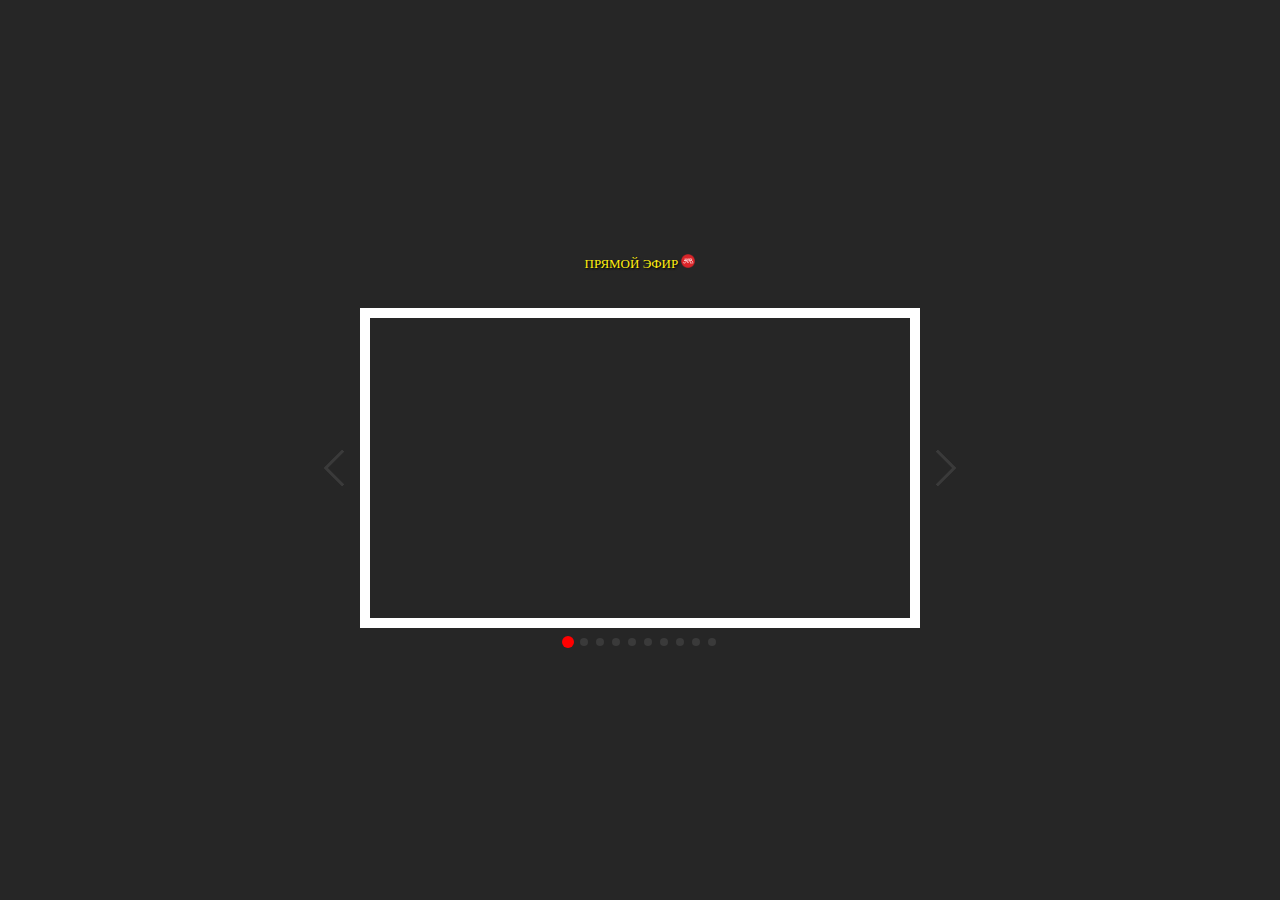
<file: tv/2menu2.html>
<!DOCTYPE html><html translate="no" lang="en">
<head>
<meta http-equiv="Content-Type" content="text/html; charset=UTF-8" />
<meta http-equiv="CONTENT-LANGUAGE" content="en-US" />
<meta http-equiv="Cache-Control" content=" no-cache, pre-check=0, post-check=0"/>
<meta http-equiv="Expires" content="0" />
<meta http-equiv="Last-Modified" content="Saturday,  10 August 2024"/>
<meta http-equiv="Cache-control" content=" no-cache, must-revalidate"/>
<meta http-equiv="Cache-control" content=" max-age=0"/>
<meta http-equiv="Pragma" content="no-cache"/>
<meta name="distribution" content="global">
	<meta name="google" value="notranslate">
<meta name="Keywords" content="tvzov, tvzov live streaming, watch russian tv online, tvzov твзов tv online, смотреть новые сериалы, смотреть сериалы онлайн бесплатно, смотреть телик, смотреть твзов тв онлайн, tvzov.com, твзов, telezov." />
<meta name="Description" content="tvzov tv online | ТВЗОВ телевидение онлайн прямой эфир | Cериалы смотреть онлайн бесплатно. Премьеры сериалов на 2024 год. telezov  | watch live tv for free" />
<meta name="ROBOTS" content="INDEX, FOLLOW" />
<meta name="Copyright" content="Copyright by tvzov.com" />
<meta name="AUTHOR" content="tvzov aka telezov" />
<meta name="RESOURCE-TYPE" content="DOCUMENT" />
<meta name="viewport" content="width=device-width, initial-scale=1.0">
<title>ТВЗОВ tvzov / tvzov aka telezov | watch FREE tv online \ ТВ ЗОВ телевидение онлайн прямой эфир</title>
<link rel="stylesheet" href="https://cdnjs.cloudflare.com/ajax/libs/font-awesome/4.7.0/css/font-awesome.min.css">
<link href="https://tvzov.github.io/telezov_files/main31.css" rel="stylesheet">

			<style>
				video {
 min-width:  auto;
 min-height: auto;
 background-size: cover;
 position: absolute;
 z-index: -100; 
}
			.bx-wrapper{
  background:none;
  border:none;
  box-shadow:none;
  margin:0 auto;
}

/*1st dropdown*/
.dropbtn {
background-color: #262626;
color: #666666;
padding: 16px;
font-family: "black-ops-one";
font-size: 16px;
text-shadow: 1px 1px 2px black;
border: none;
cursor: pointer;
}

.dropbtn:hover, .dropbtn:focus {
background-color: #262626;
color: #E4E4E4;
}

.dropdown {
position: relative;
display: inline-block;
}

.dropdown-content {
display: none;
position: absolute;
background-color: #f9f9f9;
min-width: 230px;
overflow: auto;
box-shadow: 0px 8px 16px 0px rgba(0,0,0,0.2);
z-index: 1;
}

.dropdown-content a {
color: black;
padding: 12px 16px;
text-decoration: none;
display: block;
}

.dropdown a:hover {background-color: #f1f1f1}

.show {display:block;}


/*2nd dropdown*/
.dropbtn2 {
background-color: #262626;
color: #666666;
padding: 16px;
font-size: 16px;
text-shadow: 1px 1px 2px black;	
border: none;
cursor: pointer;
}

.dropbtn2:hover, .dropbtn3:focus {
background-color: #262626;
	color: #E8C300;
}

.dropdown2 {
position: relative;
display: inline-block;
}

.dropdown-content2 {
display: none;
position: absolute;
background-color: #f9f9f9;
min-width: 228px;
	max-height: 260px;
overflow: clip;
box-shadow: 0px 8px 16px 0px rgba(0,0,0,0.2);
z-index: 1;
}

.dropdown-content2 a {
overflow: clip;
color: black;
padding: 12px 16px;
text-decoration: none;
display: block;
}

.dropdown2 a:hover {background-color: #f1f1f1}

.show2 {display:block;}

/*3rd dropdown*/
.dropbtn3 {
background-color: #262626;
color: #666666;
padding: 16px;
font-size: 16px;
text-shadow: 1px 1px 2px black;	
border: none;
cursor: pointer;
}

.dropbtn3:hover, .dropbtn2:focus {
background-color: #262626;
color: #E8C300;
}

.dropdown3 {
position: relative;
display: inline-block;
}

.dropdown-content3 {
display: none;
position: absolute;
background-color: #f9f9f9;
min-width: 160px;
	max-height: 400px;
overflow: clip;
box-shadow: 0px 8px 16px 0px rgba(0,0,0,0.2);
z-index: 1;
}

.dropdown-content3 a {
color: black;
padding: 12px 16px;
text-decoration: none;
display: block;
}

.dropdown3 a:hover {background-color: #f1f1f1}

.show3 {display:block;}

				/*4rd dropdown*/
.dropbtn4 {
background-color: #262626;
color: #666666;
padding: 16px;
font-family: "black-ops-one";
padding: 16px;
font-size: 16px;
text-shadow: 1px 1px 2px black;	
border: none;
cursor: pointer;
}

.dropbtn4:hover, .dropbtn2:focus {
background-color: #262626;
color: #f1f1f1;
}

.dropdown4 {
position: relative;
display: inline-block;
}

.dropdown-content4 {
display: none;
position: absolute;
			left: -48px;
background-color: #f9f9f9;
min-width: 160px;
overflow: auto;
box-shadow: 0px 8px 16px 0px rgba(0,0,0,0.2);
z-index: 1;
}

.dropdown-content4 a {
color: black;
padding: 12px 16px;
text-decoration: none;
text-align: center;
display: block;
}

.dropdown4 a:hover {background-color: #f1f1f1}

.show4 {display:block;}
						/*5rd dropdown*/
.dropbtn5 {
background-color: #262626;
color: #666666;
padding: 16px;
  text-decoration: none;
  transition: color 0.2s;
  font-family: Trebuchet MS;
  text-transform: uppercase;
padding: 16px;
font-size: 16px;
text-shadow: 1px 1px 2px black;	
border: none;
cursor: pointer;
}

.dropbtn5:hover, .dropbtn5:focus {
background-color: #262626;
color: #E8C300;
}

.dropdown5 {
position: relative;
display: inline-block;
}

.dropdown-content5 {
display: none;
position: absolute;
			left: -48px;
background-color: #262626;
min-width: 160px;
overflow: auto;
box-shadow: 0px 8px 16px 0px rgba(0,0,0,0.2);
z-index: 1;

}

.dropdown-content5 a {
color: ;
padding: 12px 16px;
text-decoration: none;
text-align: center;
display: block;
}

.dropdown5 a:hover {background-color: #}


.show5 {display:block;}
		.box1 {
  background-color: #262626;
  color: #fff;
  opacity: .5;
			width: 360px;
			padding: 16px;
font-family: "black-ops-one";
padding: 16px;
font-size: 16px;
text-shadow: 1px 1px 2px black;	
border: none;
cursor: pointer;
}
		.box2 {
  background-color: red (0,0,0,.5);
  color: #666666;
			width: 320px;
			padding: 16px;
font-family: "black-ops-one";
padding: 16px;
font-size: 16px;
text-shadow: 1px 1px 2px black;	
border: none;
cursor: pointer;
}

.open {
  background-color: #ebebeb;
  width: 24px;
  height: 4px;
  display: block;
  border-radius: 2px;
  cursor: pointer;
  position: relative;
  top: 8px;
}

.open:before {
  content: "";
  background-color: #ffee10;
  width: 24px;
  height: 4px;
  display: block;
  border-radius: 2px;
  position: relative;
  top: -8px;
  transform: rotate(0deg);
  transition: all 0.3s ease;
}

.open:after {
  content: "";
  background-color: #ff0186;
  width: 24px;
  height: 4px;
  display: block;
  border-radius: 2px;
  position: relative;
  top: 4px;
  transform: rotate(0deg);
  transition: all 0.3s ease;
}


				/* ===== Scrollbar CSS ===== */
  /* Firefox */
  * {
    scrollbar-width: auto;
    scrollbar-color: #E8C300 #ffffff;
  }

  /* Chrome, Edge, and Safari */
  *::-webkit-scrollbar {
    width: 16px;
  }

  *::-webkit-scrollbar-track {
    background: #ffffff;
  }

  *::-webkit-scrollbar-thumb {
    background-color: #ff0186;
    border-radius: 10px;
    border: 3px solid #ffffff;
  }

*::before,
*::after {
  box-sizing: border-box;
  margin: 0;
  padding: 0;
}

.hover-popup {
  position: absolute;
  display: flex;
  flex-direction: column;
  justify-content: space-between;
	padding-top: 20%;
  left: 5%;
  width: 300px;
  margin: min(1rem, 20px);
  font-size: .8rem;
  background-color: #363636;
  border-radius: 8px;
  padding: 1.5em;
  z-index: 1;
  transform: scale(0);
  transition: transform 200ms ease;
  transform-origin: 8% -10px;
}

	</style>
	<link href="/telezov_files/favicon.ico" rel="icon" type="image/x-icon">
	</head>
<body>

	<div style="height: 220px" align="center"></div>
<div class="ac" align="center">
<div class="dropdown5">
	</div></div>
			<div class="ac" align="center">
				
<div class="wrapper">
  <div class="box box2">
	  <a href="https://tvzov.github.io/tv/playindex.html" target="_blank" onClick="window.open('https://tvzov.github.io/tv/playindex.html','playindex','resizable,width=384,height=216'); return false;">
	 <font size="2" color="#ffee10" face="verdana">ПРЯМОЙ ЭФИР </font><img src="https://tvzov.github.io/telezov_files/tvzov.png" width="14px" height="14px" alt="www.tvzov.com"></a>
	<a href="https://tvzov.github.io/tv/shedule.html" target="_blank" onClick="window.open('https://tvzov.github.io/tv/shedule.html','shedule','resizable,width=384,height=216'); return false;"><br/></a>	  
	</div>
<div class="ac">
		<div style="height: 100%; overflow-x: hidden; text-align: center">
			<div class="csslider infinity" id="slider1">
			<input type="radio" name="slides" checked="checked" id="slides_1"/>
			<input type="radio" name="slides" id="slides_2"/>
			<input type="radio" name="slides" id="slides_3"/>
			<input type="radio" name="slides" id="slides_4"/>
			<input type="radio" name="slides" id="slides_5"/>
			<input type="radio" name="slides" id="slides_6"/>
      <input type="radio" name="slides" id="slides_7"/>
      <input type="radio" name="slides" id="slides_8"/>
      <input type="radio" name="slides" id="slides_9"/>
      <input type="radio" name="slides" id="slides_10"/>
				<ul>
          <li>
			  <p>
			<iframe style="position: absolute;top: 0;left: 0;width: 100%;height: 100%;" src="//ok.ru/videoembed/8294659787423" frameborder="0" allow="autoplay" allowfullscreen></iframe>
						</p>
					</li>
					<li>
						<p>
            <iframe style="position: absolute;top: 0;left: 0;width: 100%;height: 100%;" src="//ok.ru/videoembed/7023915240095" frameborder="0" allow="autoplay" allowfullscreen></iframe>
						</p>
					</li>
					<li>
						<p>
						<iframe style="position: absolute;top: 0;left: 0;width: 100%;height: 100%;" src="//ok.ru/videoembed/7182809833119" frameborder="0" scrolling="no" allowfullscreen encrypted-media></iframe>
						</p>
					</li>
					<li>
            			<p>
						<iframe style="position: absolute;top: 0;left: 0;width: 100%;height: 100%;" src="//ok.ru/videoembed/8282711067256" frameborder="0" scrolling="no" allowfullscreen encrypted-media></iframe>
						</p>
					</li>
					<li>
						<p>
						<iframe style="position: absolute;top: 0;left: 0;width: 100%;height: 100%;" src="//ok.ru/videoembed/8220554693240" frameborder="0" scrolling="no" allowfullscreen encrypted-media></iframe>
						</p>
					</li>
					<li>
						<p>
						<iframe style="position: absolute;top: 0;left: 0;width: 100%;height: 100%;" src="//ok.ru/videoembed/8153825086072" frameborder="0" scrolling="no" allowfullscreen encrypted-media></iframe>
						</p>
					</li>
					<li>
						<p>
						<iframe style="position: absolute;top: 0;left: 0;width: 100%;height: 100%;"  src="//ok.ru/videoembed/6496542198431" frameborder="0" scrolling="no" allowfullscreen encrypted-media></iframe>
						</p>
					</li>
					<li>
                          <p>
						<iframe style="position: absolute;top: 0;left: 0;width: 100%;height: 100%;"  src="//ok.ru/videoembed/8116077202040" frameborder="0" scrolling="no" allowfullscreen encrypted-media></iframe>
						</p>
					</li>
					<li>
                          <p>
						<iframe style="position: absolute;top: 0;left: 0;width: 100%;height: 100%;"  src="//ok.ru/videoembed/8087227861624" frameborder="0" scrolling="no" allowfullscreen encrypted-media></iframe>
						</p>
					</li>
					 <li>
						<p>
						<iframe style="position: absolute;top: 0;left: 0;width: 100%;height: 100%;" src="//ok.ru/videoembed/8144835447416" frameborder="0" scrolling="no" allowfullscreen encrypted-media></iframe>
						</p>
					</li>
					<li>
						<p>
						<video controls preload>
						<source src="" />
						</video> 
						</p>
					</li>
          <li>
						<p>
						<video controls preload>
						<source src="" />
						</video> 
						</p>
					</li>
				</ul>
					<div class="arrows">
						<label for="slides_1"></label>
						<label for="slides_2"></label>
						<label for="slides_3"></label>
						<label for="slides_4"></label>
						<label for="slides_5"></label>
						<label for="slides_6"></label>
            <label for="slides_7"></label>
            <label for="slides_8"></label>
            <label for="slides_9"></label>
            <label for="slides_10"></label>
						<label class="goto-first" for="slides_1"></label>
						<label class="goto-last" for="slides_10"></label>
					</div>
					<div class="navigation"> 
						<div>
							<label for="slides_1"></label>
							<label for="slides_2"></label>
							<label for="slides_3"></label>
							<label for="slides_4"></label>
							<label for="slides_5"></label>
							<label for="slides_6"></label>
              <label for="slides_7"></label>
              <label for="slides_8"></label>
              <label for="slides_9"></label>
              <label for="slides_10"></label>
						</div>
					</div>
			</div>
		</div>
</div>
	</div>
	</div>
	<div class="ac" align="center">
	<script src="https://yastatic.net/share2/share.js"></script><div class="ya-share2" align="center" style="padding-top: 100px" data-curtain data-shape="round" data-services="vkontakte,odnoklassniki,telegram,whatsapp,twitter" data-title="www.tvzov.com — online tv streams&#128250;" data-url="https://www.tvzov.com/" frameborder="0" scrolling="no"></div>
</div>
<script>
/* When the user clicks on the button, 
toggle between hiding and showing the dropdown content */
function myFunction() {
    document.getElementById("myDropdown").classList.toggle("show");
}

//for 2nd dropdown
function myFunction2() {
    document.getElementById("myDropdown2").classList.toggle("show2");
	document.getElementById("myDropdown2").style.overflow = "scroll";
}

//for 3rd dropdown

function myFunction3() {
    document.getElementById("myDropdown3").classList.toggle("show3");
	document.getElementById("myDropdown3").style.overflow = "scroll";
}
//for 4rd dropdown

function myFunction4() {
    document.getElementById("myDropdown4").classList.toggle("show4");
}
	
//for 5rd dropdown

function myFunction5() {
    document.getElementById("myDropdown5").classList.toggle("show5");
}	
	

// Close the dropdown if the user clicks outside of it
window.onclick = function(event) {
  if (!event.target.matches('.dropbtn')) {
    var dropdowns = document.getElementsByClassName("dropdown-content");
    var i;
    for (i = 0; i < dropdowns.length; i++) {
        var openDropdown = dropdowns[i];
        if (openDropdown.classList.contains('show')) {
            openDropdown.classList.remove('show');
        }
    }
  }
  
  if (!event.target.matches('.dropbtn2')) {

    var dropdowns = document.getElementsByClassName("dropdown-content2");
    var i;
    for (i = 0; i < dropdowns.length; i++) {
        var openDropdown = dropdowns[i];
        if (openDropdown.classList.contains('show2')) {
            openDropdown.classList.remove('show2');
        }
    }
  }
  
  if (!event.target.matches('.dropbtn3')) {

    var dropdowns = document.getElementsByClassName("dropdown-content3");
    var i;
    for (i = 0; i < dropdowns.length; i++) {
        var openDropdown = dropdowns[i];
        if (openDropdown.classList.contains('show3')) {
            openDropdown.classList.remove('show3');
        }
    }
  }
	 if (!event.target.matches('.dropbtn4')) {

    var dropdowns = document.getElementsByClassName("dropdown-content4");
    var i;
    for (i = 0; i < dropdowns.length; i++) {
        var openDropdown = dropdowns[i];
        if (openDropdown.classList.contains('show4')) {
            openDropdown.classList.remove('show4');
        }
    }
  }
	  if (!event.target.matches('.dropbtn5')) {

    var dropdowns = document.getElementsByClassName("dropdown-content5");
    var i;
    for (i = 0; i < dropdowns.length; i++) {
        var openDropdown = dropdowns[i];
        if (openDropdown.classList.contains('show5')) {
            openDropdown.classList.remove('show5');
        }
    }
  }
}
</script>	
	<script>
		const videos = document.querySelectorAll('video');

videos.forEach(video => {
  video.addEventListener('mouseenter', () => {
    video.play();
  });
  
  video.addEventListener('mouseleave', () => {
    video.pause();
    video.currentTime = 0;
  });
});

			</script>	
<!-- jQuery library -->
<script src="https://ajax.googleapis.com/ajax/libs/jquery/3.5.1/jquery.min.js"></script>


<!-- Latest compiled JavaScript -->
<script src="https://maxcdn.bootstrapcdn.com/bootstrap/4.5.2/js/bootstrap.min.js"></script>
<script async src="https://www.googletagmanager.com/gtag/js?id=UA-252111126-1"></script>
<script>function gtag() {
        dataLayer.push(arguments)
    }

    window.dataLayer = window.dataLayer || [], gtag("js", new Date), gtag("config", "UA-252111126-1")</script>	

</body></html>
</file>
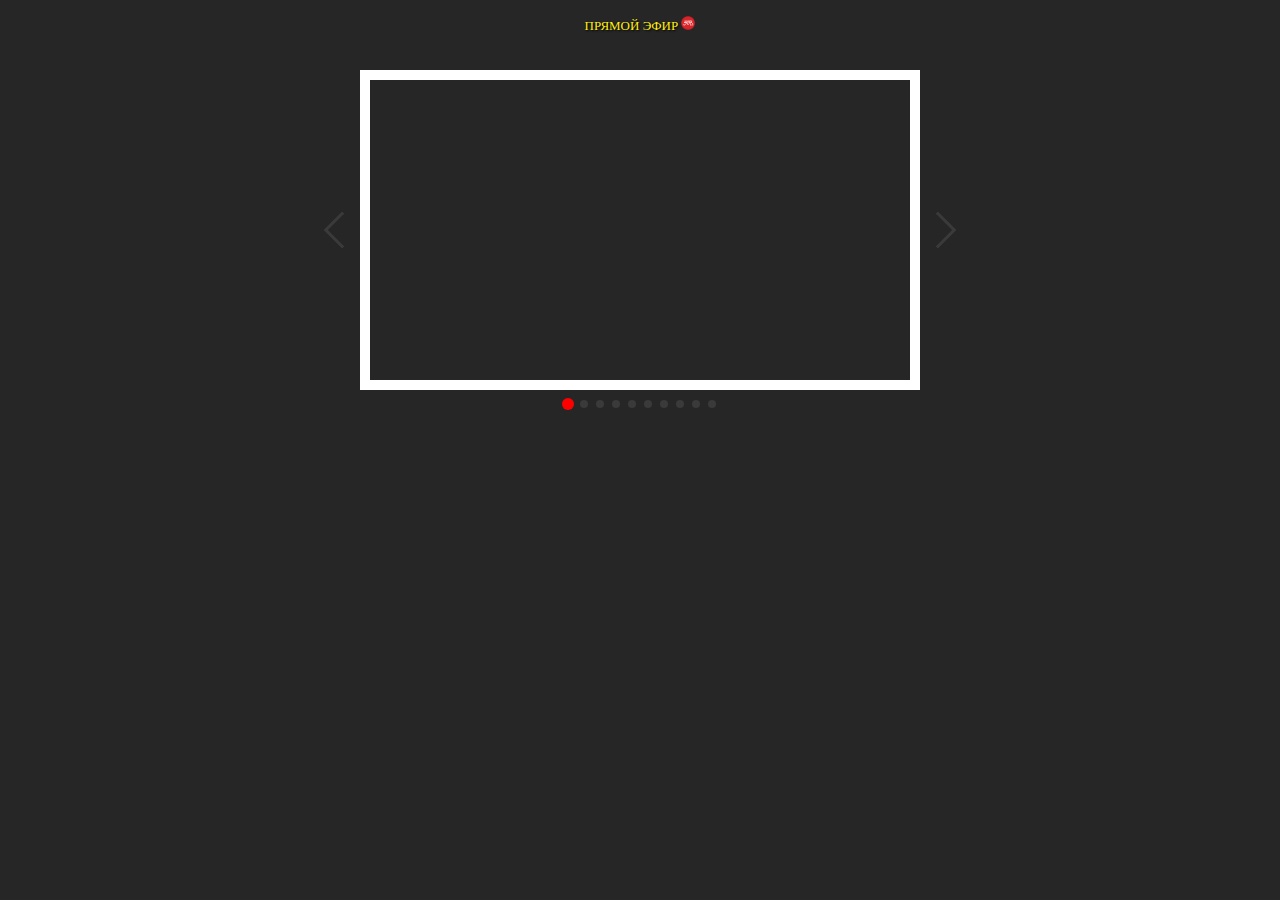
<file: tv/menu.html>
<!DOCTYPE html><html translate="no" lang="en">
<head>
<meta http-equiv="Content-Type" content="text/html; charset=UTF-8" />
<meta http-equiv="CONTENT-LANGUAGE" content="en-US" />
<meta http-equiv="Cache-Control" content=" no-cache, pre-check=0, post-check=0"/>
<meta http-equiv="Expires" content="0" />
<meta http-equiv="Last-Modified" content="Saturday,  10 August 2024"/>
<meta http-equiv="Cache-control" content=" no-cache, must-revalidate"/>
<meta http-equiv="Cache-control" content=" max-age=0"/>
<meta http-equiv="Pragma" content="no-cache"/>
<meta name="distribution" content="global">
	<meta name="google" value="notranslate">
<meta name="Keywords" content="tvzov, tvzov live streaming, watch russian tv online, tvzov твзов tv online, смотреть новые сериалы, смотреть сериалы онлайн бесплатно, смотреть телик, смотреть твзов тв онлайн, tvzov.com, твзов, telezov." />
<meta name="Description" content="tvzov tv online | ТВЗОВ телевидение онлайн прямой эфир | Cериалы смотреть онлайн бесплатно. Премьеры сериалов на 2024 год. telezov  | watch live tv for free" />
<meta name="ROBOTS" content="INDEX, FOLLOW" />
<meta name="Copyright" content="Copyright by tvzov.com" />
<meta name="AUTHOR" content="tvzov aka telezov" />
<meta name="RESOURCE-TYPE" content="DOCUMENT" />
<meta name="viewport" content="width=device-width, initial-scale=1.0">
<title>ТВЗОВ tvzov / tvzov aka telezov | watch FREE tv online \ ТВ ЗОВ телевидение онлайн прямой эфир</title>
<link rel="stylesheet" href="https://cdnjs.cloudflare.com/ajax/libs/font-awesome/4.7.0/css/font-awesome.min.css">
<link href="https://tvzov.github.io/telezov_files/main31.css" rel="stylesheet">

			<style>
				video {
 min-width:  auto;
 min-height: auto;
 background-size: cover;
 position: absolute;
 z-index: -100; 
}
			.bx-wrapper{
  background:none;
  border:none;
  box-shadow:none;
  margin:0 auto;
}

/*1st dropdown*/
.dropbtn {
background-color: #262626;
color: #666666;
padding: 16px;
font-family: "black-ops-one";
font-size: 16px;
text-shadow: 1px 1px 2px black;
border: none;
cursor: pointer;
}

.dropbtn:hover, .dropbtn:focus {
background-color: #262626;
color: #E4E4E4;
}

.dropdown {
position: relative;
display: inline-block;
}

.dropdown-content {
display: none;
position: absolute;
background-color: #f9f9f9;
min-width: 230px;
overflow: auto;
box-shadow: 0px 8px 16px 0px rgba(0,0,0,0.2);
z-index: 1;
}

.dropdown-content a {
color: black;
padding: 12px 16px;
text-decoration: none;
display: block;
}

.dropdown a:hover {background-color: #f1f1f1}

.show {display:block;}


/*2nd dropdown*/
.dropbtn2 {
background-color: #262626;
color: #666666;
padding: 16px;
font-size: 16px;
text-shadow: 1px 1px 2px black;	
border: none;
cursor: pointer;
}

.dropbtn2:hover, .dropbtn3:focus {
background-color: #262626;
	color: #E8C300;
}

.dropdown2 {
position: relative;
display: inline-block;
}

.dropdown-content2 {
display: none;
position: absolute;
background-color: #f9f9f9;
min-width: 228px;
	max-height: 260px;
overflow: clip;
box-shadow: 0px 8px 16px 0px rgba(0,0,0,0.2);
z-index: 1;
}

.dropdown-content2 a {
overflow: clip;
color: black;
padding: 12px 16px;
text-decoration: none;
display: block;
}

.dropdown2 a:hover {background-color: #f1f1f1}

.show2 {display:block;}

/*3rd dropdown*/
.dropbtn3 {
background-color: #262626;
color: #666666;
padding: 16px;
font-size: 16px;
text-shadow: 1px 1px 2px black;	
border: none;
cursor: pointer;
}

.dropbtn3:hover, .dropbtn2:focus {
background-color: #262626;
color: #E8C300;
}

.dropdown3 {
position: relative;
display: inline-block;
}

.dropdown-content3 {
display: none;
position: absolute;
background-color: #f9f9f9;
min-width: 160px;
	max-height: 400px;
overflow: clip;
box-shadow: 0px 8px 16px 0px rgba(0,0,0,0.2);
z-index: 1;
}

.dropdown-content3 a {
color: black;
padding: 12px 16px;
text-decoration: none;
display: block;
}

.dropdown3 a:hover {background-color: #f1f1f1}

.show3 {display:block;}

				/*4rd dropdown*/
.dropbtn4 {
background-color: #262626;
color: #666666;
padding: 16px;
font-family: "black-ops-one";
padding: 16px;
font-size: 16px;
text-shadow: 1px 1px 2px black;	
border: none;
cursor: pointer;
}

.dropbtn4:hover, .dropbtn2:focus {
background-color: #262626;
color: #f1f1f1;
}

.dropdown4 {
position: relative;
display: inline-block;
}

.dropdown-content4 {
display: none;
position: absolute;
			left: -48px;
background-color: #f9f9f9;
min-width: 160px;
overflow: auto;
box-shadow: 0px 8px 16px 0px rgba(0,0,0,0.2);
z-index: 1;
}

.dropdown-content4 a {
color: black;
padding: 12px 16px;
text-decoration: none;
text-align: center;
display: block;
}

.dropdown4 a:hover {background-color: #f1f1f1}

.show4 {display:block;}
						/*5rd dropdown*/
.dropbtn5 {
background-color: #262626;
color: #666666;
padding: 16px;
  text-decoration: none;
  transition: color 0.2s;
  font-family: Trebuchet MS;
  text-transform: uppercase;
padding: 16px;
font-size: 16px;
text-shadow: 1px 1px 2px black;	
border: none;
cursor: pointer;
}

.dropbtn5:hover, .dropbtn5:focus {
background-color: #262626;
color: #E8C300;
}

.dropdown5 {
position: relative;
display: inline-block;
}

.dropdown-content5 {
display: none;
position: absolute;
			left: -48px;
background-color: #262626;
min-width: 160px;
overflow: auto;
box-shadow: 0px 8px 16px 0px rgba(0,0,0,0.2);
z-index: 1;

}

.dropdown-content5 a {
color: ;
padding: 12px 16px;
text-decoration: none;
text-align: center;
display: block;
}

.dropdown5 a:hover {background-color: #}


.show5 {display:block;}
		.box1 {
  background-color: #262626;
  color: #fff;
  opacity: .5;
			width: 360px;
			padding: 16px;
font-family: "black-ops-one";
padding: 16px;
font-size: 16px;
text-shadow: 1px 1px 2px black;	
border: none;
cursor: pointer;
}
		.box2 {
  background-color: red (0,0,0,.5);
  color: #666666;
			width: 320px;
			padding: 16px;
font-family: "black-ops-one";
padding: 16px;
font-size: 16px;
text-shadow: 1px 1px 2px black;	
border: none;
cursor: pointer;
}

.open {
  background-color: #ebebeb;
  width: 24px;
  height: 4px;
  display: block;
  border-radius: 2px;
  cursor: pointer;
  position: relative;
  top: 8px;
}

.open:before {
  content: "";
  background-color: #ffee10;
  width: 24px;
  height: 4px;
  display: block;
  border-radius: 2px;
  position: relative;
  top: -8px;
  transform: rotate(0deg);
  transition: all 0.3s ease;
}

.open:after {
  content: "";
  background-color: #ff0186;
  width: 24px;
  height: 4px;
  display: block;
  border-radius: 2px;
  position: relative;
  top: 4px;
  transform: rotate(0deg);
  transition: all 0.3s ease;
}


				/* ===== Scrollbar CSS ===== */
  /* Firefox */
  * {
    scrollbar-width: auto;
    scrollbar-color: #E8C300 #ffffff;
  }

  /* Chrome, Edge, and Safari */
  *::-webkit-scrollbar {
    width: 16px;
  }

  *::-webkit-scrollbar-track {
    background: #ffffff;
  }

  *::-webkit-scrollbar-thumb {
    background-color: #ff0186;
    border-radius: 10px;
    border: 3px solid #ffffff;
  }

*::before,
*::after {
  box-sizing: border-box;
  margin: 0;
  padding: 0;
}

.hover-popup {
  position: absolute;
  display: flex;
  flex-direction: column;
  justify-content: space-between;
	padding-top: 20%;
  left: 5%;
  width: 300px;
  margin: min(1rem, 20px);
  font-size: .8rem;
  background-color: #363636;
  border-radius: 8px;
  padding: 1.5em;
  z-index: 1;
  transform: scale(0);
  transition: transform 200ms ease;
  transform-origin: 8% -10px;
}

	</style>
	<link href="https://tvzov.github.io/telezov_files/favicon.ico" rel="icon" type="image/x-icon">
	</head>
<body>

			<div class="ac" align="center">
				
<div class="wrapper">
  <div class="box box2">
	  <a href="https://tvzov.github.io/tv/playindex.html" target="_blank" onClick="window.open('https://tvzov.github.io/tv/playindex.html','playindex','resizable,width=384,height=216'); return false;">
	 <font size="2" color="#ffee10" face="verdana">ПРЯМОЙ ЭФИР </font><img src="https://tvzov.github.io/telezov_files/tvzov.png" width="14px" height="14px" alt="www.tvzov.com"></a>
	<a href="https://tvzov.github.io/tv/shedule.html" target="_blank" onClick="window.open('https://tvzov.github.io/tv/shedule.html','shedule','resizable,width=384,height=216'); return false;"><br/></a>	  
	</div>
<div class="ac">
		<div style="height: 100%; overflow-x: hidden; text-align: center">
			<div class="csslider infinity" id="slider1">
			<input type="radio" name="slides" checked="checked" id="slides_1"/>
			<input type="radio" name="slides" id="slides_2"/>
			<input type="radio" name="slides" id="slides_3"/>
			<input type="radio" name="slides" id="slides_4"/>
			<input type="radio" name="slides" id="slides_5"/>
			<input type="radio" name="slides" id="slides_6"/>
      <input type="radio" name="slides" id="slides_7"/>
      <input type="radio" name="slides" id="slides_8"/>
      <input type="radio" name="slides" id="slides_9"/>
      <input type="radio" name="slides" id="slides_10"/>
				<ul>
          <li>
			  <p>
				 <iframe style="position: absolute;top: 0;left: 0;width: 100%;height: 100%;" src="//ok.ru/videoembed/7779348253343" frameborder="0" scrolling="no" allowfullscreen encrypted-media autoplay></iframe>
						</p>
					</li>
					<li>
						<p>
            <iframe style="position: absolute;top: 0;left: 0;width: 100%;height: 100%;" src="//ok.ru/videoembed/7027487153823" frameborder="0" scrolling="no" allowfullscreen encrypted-media autoplay></iframe>
						</p>
					</li>
					<li>
						<p>
						<iframe style="position: absolute;top: 0;left: 0;width: 100%;height: 100%;" src="//ok.ru/videoembed/6805037194911" frameborder="0" scrolling="no" allowfullscreen encrypted-media autoplay></iframe>
						</p>
					</li>
					<li>
            			<p>
						<iframe style="position: absolute;top: 0;left: 0;width: 100%;height: 100%;" src="//ok.ru/videoembed/6922923608735" frameborder="0" scrolling="no" allowfullscreen encrypted-media autoplay></iframe>
						</p>
					</li>
					<li>
						<p>
						<iframe style="position: absolute;top: 0;left: 0;width: 100%;height: 100%;" src="//ok.ru/videoembed/7029732810399" frameborder="0" scrolling="no" allowfullscreen encrypted-media autoplay></iframe>
						</p>
					</li>
					<li>
						<p>
						<iframe style="position: absolute;top: 0;left: 0;width: 100%;height: 100%;" src="//ok.ru/videoembed/7187310386847" frameborder="0" scrolling="no" allowfullscreen encrypted-media autoplay></iframe>
						</p>
					</li>
					<li>
						<p>
						<iframe style="position: absolute;top: 0;left: 0;width: 100%;height: 100%;"  src="//ok.ru/videoembed/8096927648415" frameborder="0" scrolling="no" allowfullscreen encrypted-media autoplay></iframe>
						</p>
					</li>
					<li>
                          <p>
						<iframe style="position: absolute;top: 0;left: 0;width: 100%;height: 100%;"  src="//ok.ru/videoembed/5434203638431" frameborder="0" scrolling="no" allowfullscreen encrypted-media autoplay></iframe>
						</p>
					</li>
					<li>
                          <p>
						<iframe style="position: absolute;top: 0;left: 0;width: 100%;height: 100%;"  src="//ok.ru/videoembed/6693677501087" frameborder="0" scrolling="no" allowfullscreen encrypted-media autoplay></iframe>
						</p>
					</li>
					 <li>
						<p>
						<iframe style="position: absolute;top: 0;left: 0;width: 100%;height: 100%;" src="//ok.ru/videoembed/6006396684959" frameborder="0" allow="autoplay; encrypted-media" allowfullscreen></iframe>
						</p>
					</li>
					<li>
						<p>
						<video controls preload>
						<source src="" />
						</video> 
						</p>
					</li>
          <li>
						<p>
						<video controls preload>
						<source src="" />
						</video> 
						</p>
					</li>
				</ul>
					<div class="arrows">
						<label for="slides_1"></label>
						<label for="slides_2"></label>
						<label for="slides_3"></label>
						<label for="slides_4"></label>
						<label for="slides_5"></label>
						<label for="slides_6"></label>
            <label for="slides_7"></label>
            <label for="slides_8"></label>
            <label for="slides_9"></label>
            <label for="slides_10"></label>
						<label class="goto-first" for="slides_1"></label>
						<label class="goto-last" for="slides_10"></label>
					</div>
					<div class="navigation"> 
						<div>
							<label for="slides_1"></label>
							<label for="slides_2"></label>
							<label for="slides_3"></label>
							<label for="slides_4"></label>
							<label for="slides_5"></label>
							<label for="slides_6"></label>
              <label for="slides_7"></label>
              <label for="slides_8"></label>
              <label for="slides_9"></label>
              <label for="slides_10"></label>
						</div>
					</div>
			</div>
		</div>
</div>
	</div>
	</div>
	<div class="ac" align="center">
	<script src="https://yastatic.net/share2/share.js"></script><div class="ya-share2" align="center" style="padding-top: 100px" data-curtain data-shape="round" data-services="vkontakte,odnoklassniki,telegram,whatsapp,twitter" data-title="www.tvzov.com — online tv streams&#128250;" data-url="https://www.tvzov.com/" frameborder="0" scrolling="no"></div>
</div>
<script>
/* When the user clicks on the button, 
toggle between hiding and showing the dropdown content */
function myFunction() {
    document.getElementById("myDropdown").classList.toggle("show");
}

//for 2nd dropdown
function myFunction2() {
    document.getElementById("myDropdown2").classList.toggle("show2");
	document.getElementById("myDropdown2").style.overflow = "scroll";
}

//for 3rd dropdown

function myFunction3() {
    document.getElementById("myDropdown3").classList.toggle("show3");
	document.getElementById("myDropdown3").style.overflow = "scroll";
}
//for 4rd dropdown

function myFunction4() {
    document.getElementById("myDropdown4").classList.toggle("show4");
}
	
//for 5rd dropdown

function myFunction5() {
    document.getElementById("myDropdown5").classList.toggle("show5");
}	
	

// Close the dropdown if the user clicks outside of it
window.onclick = function(event) {
  if (!event.target.matches('.dropbtn')) {
    var dropdowns = document.getElementsByClassName("dropdown-content");
    var i;
    for (i = 0; i < dropdowns.length; i++) {
        var openDropdown = dropdowns[i];
        if (openDropdown.classList.contains('show')) {
            openDropdown.classList.remove('show');
        }
    }
  }
  
  if (!event.target.matches('.dropbtn2')) {

    var dropdowns = document.getElementsByClassName("dropdown-content2");
    var i;
    for (i = 0; i < dropdowns.length; i++) {
        var openDropdown = dropdowns[i];
        if (openDropdown.classList.contains('show2')) {
            openDropdown.classList.remove('show2');
        }
    }
  }
  
  if (!event.target.matches('.dropbtn3')) {

    var dropdowns = document.getElementsByClassName("dropdown-content3");
    var i;
    for (i = 0; i < dropdowns.length; i++) {
        var openDropdown = dropdowns[i];
        if (openDropdown.classList.contains('show3')) {
            openDropdown.classList.remove('show3');
        }
    }
  }
	 if (!event.target.matches('.dropbtn4')) {

    var dropdowns = document.getElementsByClassName("dropdown-content4");
    var i;
    for (i = 0; i < dropdowns.length; i++) {
        var openDropdown = dropdowns[i];
        if (openDropdown.classList.contains('show4')) {
            openDropdown.classList.remove('show4');
        }
    }
  }
	  if (!event.target.matches('.dropbtn5')) {

    var dropdowns = document.getElementsByClassName("dropdown-content5");
    var i;
    for (i = 0; i < dropdowns.length; i++) {
        var openDropdown = dropdowns[i];
        if (openDropdown.classList.contains('show5')) {
            openDropdown.classList.remove('show5');
        }
    }
  }
}
</script>	
	<script>
		const videos = document.querySelectorAll('video');

videos.forEach(video => {
  video.addEventListener('mouseenter', () => {
    video.play();
  });
  
  video.addEventListener('mouseleave', () => {
    video.pause();
    video.currentTime = 0;
  });
});

			</script>	
<!-- jQuery library -->
<script src="https://ajax.googleapis.com/ajax/libs/jquery/3.5.1/jquery.min.js"></script>


<!-- Latest compiled JavaScript -->
<script src="https://maxcdn.bootstrapcdn.com/bootstrap/4.5.2/js/bootstrap.min.js"></script>
<script async src="https://www.googletagmanager.com/gtag/js?id=UA-252111126-1"></script>
<script>function gtag() {
        dataLayer.push(arguments)
    }

    window.dataLayer = window.dataLayer || [], gtag("js", new Date), gtag("config", "UA-252111126-1")</script>	

</body></html>
</file>
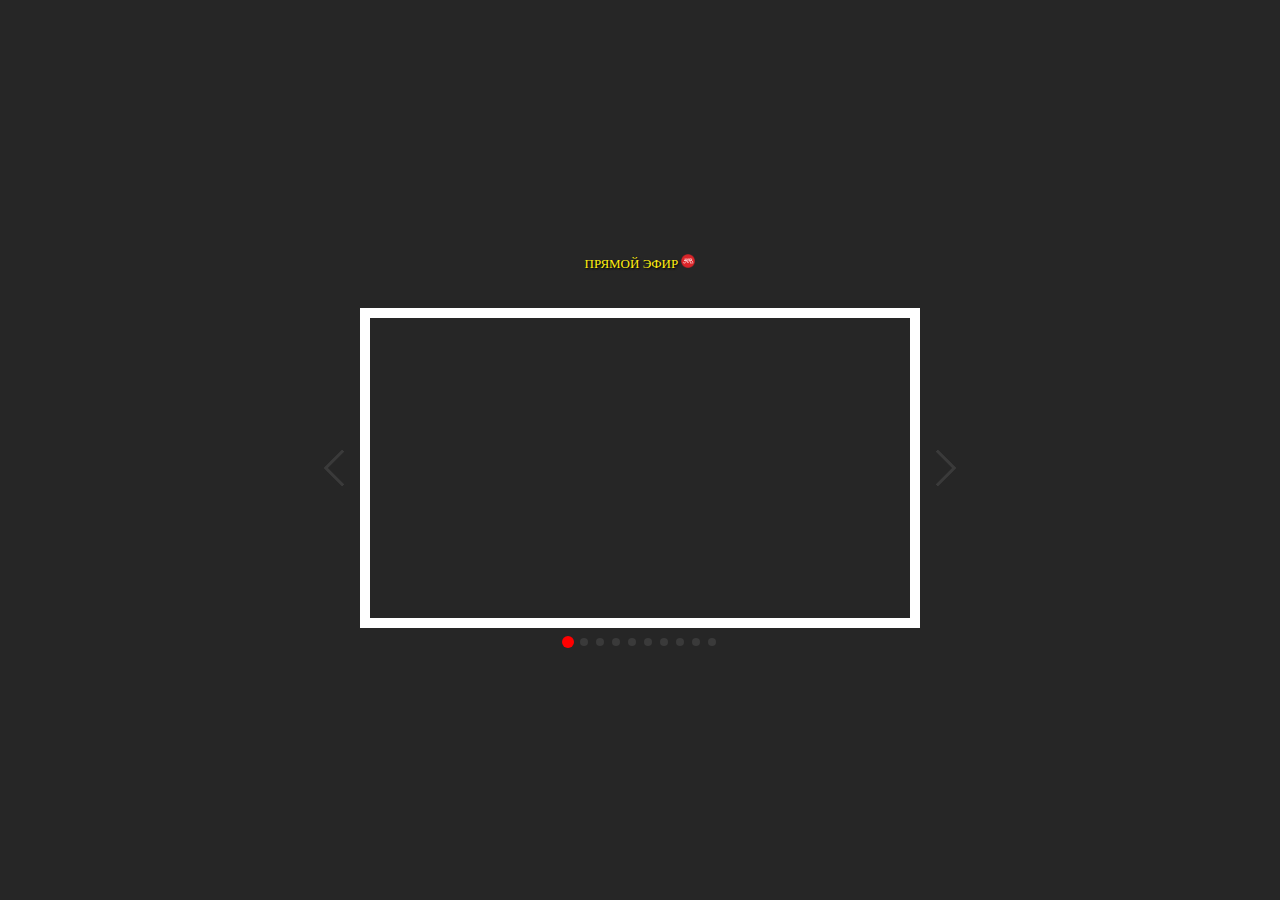
<file: tv/menu2.html>
<!DOCTYPE html><html translate="no" lang="en">
<head>
<meta http-equiv="Content-Type" content="text/html; charset=UTF-8" />
<meta http-equiv="CONTENT-LANGUAGE" content="en-US" />
<meta http-equiv="Cache-Control" content=" no-cache, pre-check=0, post-check=0"/>
<meta http-equiv="Expires" content="0" />
<meta http-equiv="Last-Modified" content="Saturday,  10 August 2024"/>
<meta http-equiv="Cache-control" content=" no-cache, must-revalidate"/>
<meta http-equiv="Cache-control" content=" max-age=0"/>
<meta http-equiv="Pragma" content="no-cache"/>
<meta name="distribution" content="global">
	<meta name="google" value="notranslate">
<meta name="Keywords" content="tvzov, tvzov live streaming, watch russian tv online, tvzov твзов tv online, смотреть новые сериалы, смотреть сериалы онлайн бесплатно, смотреть телик, смотреть твзов тв онлайн, tvzov.com, твзов, telezov." />
<meta name="Description" content="tvzov tv online | ТВЗОВ телевидение онлайн прямой эфир | Cериалы смотреть онлайн бесплатно. Премьеры сериалов на 2024 год. telezov  | watch live tv for free" />
<meta name="ROBOTS" content="INDEX, FOLLOW" />
<meta name="Copyright" content="Copyright by tvzov.com" />
<meta name="AUTHOR" content="tvzov aka telezov" />
<meta name="RESOURCE-TYPE" content="DOCUMENT" />
<meta name="viewport" content="width=device-width, initial-scale=1.0">
<title>ТВЗОВ tvzov / tvzov aka telezov | watch FREE tv online \ ТВ ЗОВ телевидение онлайн прямой эфир</title>
<link rel="stylesheet" href="https://cdnjs.cloudflare.com/ajax/libs/font-awesome/4.7.0/css/font-awesome.min.css">
<link href="https://tvzov.github.io/telezov_files/main31.css" rel="stylesheet">

			<style>
				video {
 min-width:  auto;
 min-height: auto;
 background-size: cover;
 position: absolute;
 z-index: -100; 
}
			.bx-wrapper{
  background:none;
  border:none;
  box-shadow:none;
  margin:0 auto;
}

/*1st dropdown*/
.dropbtn {
background-color: #262626;
color: #666666;
padding: 16px;
font-family: "black-ops-one";
font-size: 16px;
text-shadow: 1px 1px 2px black;
border: none;
cursor: pointer;
}

.dropbtn:hover, .dropbtn:focus {
background-color: #262626;
color: #E4E4E4;
}

.dropdown {
position: relative;
display: inline-block;
}

.dropdown-content {
display: none;
position: absolute;
background-color: #f9f9f9;
min-width: 230px;
overflow: auto;
box-shadow: 0px 8px 16px 0px rgba(0,0,0,0.2);
z-index: 1;
}

.dropdown-content a {
color: black;
padding: 12px 16px;
text-decoration: none;
display: block;
}

.dropdown a:hover {background-color: #f1f1f1}

.show {display:block;}


/*2nd dropdown*/
.dropbtn2 {
background-color: #262626;
color: #666666;
padding: 16px;
font-size: 16px;
text-shadow: 1px 1px 2px black;	
border: none;
cursor: pointer;
}

.dropbtn2:hover, .dropbtn3:focus {
background-color: #262626;
	color: #E8C300;
}

.dropdown2 {
position: relative;
display: inline-block;
}

.dropdown-content2 {
display: none;
position: absolute;
background-color: #f9f9f9;
min-width: 228px;
	max-height: 260px;
overflow: clip;
box-shadow: 0px 8px 16px 0px rgba(0,0,0,0.2);
z-index: 1;
}

.dropdown-content2 a {
overflow: clip;
color: black;
padding: 12px 16px;
text-decoration: none;
display: block;
}

.dropdown2 a:hover {background-color: #f1f1f1}

.show2 {display:block;}

/*3rd dropdown*/
.dropbtn3 {
background-color: #262626;
color: #666666;
padding: 16px;
font-size: 16px;
text-shadow: 1px 1px 2px black;	
border: none;
cursor: pointer;
}

.dropbtn3:hover, .dropbtn2:focus {
background-color: #262626;
color: #E8C300;
}

.dropdown3 {
position: relative;
display: inline-block;
}

.dropdown-content3 {
display: none;
position: absolute;
background-color: #f9f9f9;
min-width: 160px;
	max-height: 400px;
overflow: clip;
box-shadow: 0px 8px 16px 0px rgba(0,0,0,0.2);
z-index: 1;
}

.dropdown-content3 a {
color: black;
padding: 12px 16px;
text-decoration: none;
display: block;
}

.dropdown3 a:hover {background-color: #f1f1f1}

.show3 {display:block;}

				/*4rd dropdown*/
.dropbtn4 {
background-color: #262626;
color: #666666;
padding: 16px;
font-family: "black-ops-one";
padding: 16px;
font-size: 16px;
text-shadow: 1px 1px 2px black;	
border: none;
cursor: pointer;
}

.dropbtn4:hover, .dropbtn2:focus {
background-color: #262626;
color: #f1f1f1;
}

.dropdown4 {
position: relative;
display: inline-block;
}

.dropdown-content4 {
display: none;
position: absolute;
			left: -48px;
background-color: #f9f9f9;
min-width: 160px;
overflow: auto;
box-shadow: 0px 8px 16px 0px rgba(0,0,0,0.2);
z-index: 1;
}

.dropdown-content4 a {
color: black;
padding: 12px 16px;
text-decoration: none;
text-align: center;
display: block;
}

.dropdown4 a:hover {background-color: #f1f1f1}

.show4 {display:block;}
						/*5rd dropdown*/
.dropbtn5 {
background-color: #262626;
color: #666666;
padding: 16px;
  text-decoration: none;
  transition: color 0.2s;
  font-family: Trebuchet MS;
  text-transform: uppercase;
padding: 16px;
font-size: 16px;
text-shadow: 1px 1px 2px black;	
border: none;
cursor: pointer;
}

.dropbtn5:hover, .dropbtn5:focus {
background-color: #262626;
color: #E8C300;
}

.dropdown5 {
position: relative;
display: inline-block;
}

.dropdown-content5 {
display: none;
position: absolute;
			left: -48px;
background-color: #262626;
min-width: 160px;
overflow: auto;
box-shadow: 0px 8px 16px 0px rgba(0,0,0,0.2);
z-index: 1;

}

.dropdown-content5 a {
color: ;
padding: 12px 16px;
text-decoration: none;
text-align: center;
display: block;
}

.dropdown5 a:hover {background-color: #}


.show5 {display:block;}
		.box1 {
  background-color: #262626;
  color: #fff;
  opacity: .5;
			width: 360px;
			padding: 16px;
font-family: "black-ops-one";
padding: 16px;
font-size: 16px;
text-shadow: 1px 1px 2px black;	
border: none;
cursor: pointer;
}
		.box2 {
  background-color: red (0,0,0,.5);
  color: #666666;
			width: 320px;
			padding: 16px;
font-family: "black-ops-one";
padding: 16px;
font-size: 16px;
text-shadow: 1px 1px 2px black;	
border: none;
cursor: pointer;
}

.open {
  background-color: #ebebeb;
  width: 24px;
  height: 4px;
  display: block;
  border-radius: 2px;
  cursor: pointer;
  position: relative;
  top: 8px;
}

.open:before {
  content: "";
  background-color: #ffee10;
  width: 24px;
  height: 4px;
  display: block;
  border-radius: 2px;
  position: relative;
  top: -8px;
  transform: rotate(0deg);
  transition: all 0.3s ease;
}

.open:after {
  content: "";
  background-color: #ff0186;
  width: 24px;
  height: 4px;
  display: block;
  border-radius: 2px;
  position: relative;
  top: 4px;
  transform: rotate(0deg);
  transition: all 0.3s ease;
}


				/* ===== Scrollbar CSS ===== */
  /* Firefox */
  * {
    scrollbar-width: auto;
    scrollbar-color: #E8C300 #ffffff;
  }

  /* Chrome, Edge, and Safari */
  *::-webkit-scrollbar {
    width: 16px;
  }

  *::-webkit-scrollbar-track {
    background: #ffffff;
  }

  *::-webkit-scrollbar-thumb {
    background-color: #ff0186;
    border-radius: 10px;
    border: 3px solid #ffffff;
  }

*::before,
*::after {
  box-sizing: border-box;
  margin: 0;
  padding: 0;
}

.hover-popup {
  position: absolute;
  display: flex;
  flex-direction: column;
  justify-content: space-between;
	padding-top: 20%;
  left: 5%;
  width: 300px;
  margin: min(1rem, 20px);
  font-size: .8rem;
  background-color: #363636;
  border-radius: 8px;
  padding: 1.5em;
  z-index: 1;
  transform: scale(0);
  transition: transform 200ms ease;
  transform-origin: 8% -10px;
}

	</style>
	<link href="/telezov_files/favicon.ico" rel="icon" type="image/x-icon">
	</head>
<body>

	<div style="height: 220px" align="center"></div>
<div class="ac" align="center">
<div class="dropdown5">
	</div></div>
			<div class="ac" align="center">
				
<div class="wrapper">
  <div class="box box2">
	  <a href="https://tvzov.github.io/tv/playindex.html" target="_blank" onClick="window.open('https://tvzov.github.io/tv/playindex.html','playindex','resizable,width=384,height=216'); return false;">
	 <font size="2" color="#ffee10" face="verdana">ПРЯМОЙ ЭФИР </font><img src="https://tvzov.github.io/telezov_files/tvzov.png" width="14px" height="14px" alt="www.tvzov.com"></a>
	<a href="https://tvzov.github.io/tv/shedule.html" target="_blank" onClick="window.open('https://tvzov.github.io/tv/shedule.html','shedule','resizable,width=384,height=216'); return false;"><br/></a>	  
	</div>
<div class="ac">
		<div style="height: 100%; overflow-x: hidden; text-align: center">
			<div class="csslider infinity" id="slider1">
			<input type="radio" name="slides" checked="checked" id="slides_1"/>
			<input type="radio" name="slides" id="slides_2"/>
			<input type="radio" name="slides" id="slides_3"/>
			<input type="radio" name="slides" id="slides_4"/>
			<input type="radio" name="slides" id="slides_5"/>
			<input type="radio" name="slides" id="slides_6"/>
      <input type="radio" name="slides" id="slides_7"/>
      <input type="radio" name="slides" id="slides_8"/>
      <input type="radio" name="slides" id="slides_9"/>
      <input type="radio" name="slides" id="slides_10"/>
				<ul>
          <li>
			  <p>
			<iframe style="position: absolute;top: 0;left: 0;width: 100%;height: 100%;" src="//ok.ru/videoembed/8294659787423" frameborder="0" allow="autoplay" allowfullscreen></iframe>
						</p>
					</li>
					<li>
						<p>
            <iframe style="position: absolute;top: 0;left: 0;width: 100%;height: 100%;" src="//ok.ru/videoembed/7023915240095" frameborder="0" allow="autoplay" allowfullscreen></iframe>
						</p>
					</li>
					<li>
						<p>
						<iframe style="position: absolute;top: 0;left: 0;width: 100%;height: 100%;" src="//ok.ru/videoembed/7182809833119" frameborder="0" scrolling="no" allowfullscreen encrypted-media></iframe>
						</p>
					</li>
					<li>
            			<p>
						<iframe style="position: absolute;top: 0;left: 0;width: 100%;height: 100%;" src="//ok.ru/videoembed/8282711067256" frameborder="0" scrolling="no" allowfullscreen encrypted-media></iframe>
						</p>
					</li>
					<li>
						<p>
						<iframe style="position: absolute;top: 0;left: 0;width: 100%;height: 100%;" src="//ok.ru/videoembed/8220554693240" frameborder="0" scrolling="no" allowfullscreen encrypted-media></iframe>
						</p>
					</li>
					<li>
						<p>
						<iframe style="position: absolute;top: 0;left: 0;width: 100%;height: 100%;" src="//ok.ru/videoembed/8153825086072" frameborder="0" scrolling="no" allowfullscreen encrypted-media></iframe>
						</p>
					</li>
					<li>
						<p>
						<iframe style="position: absolute;top: 0;left: 0;width: 100%;height: 100%;"  src="//ok.ru/videoembed/6496542198431" frameborder="0" scrolling="no" allowfullscreen encrypted-media></iframe>
						</p>
					</li>
					<li>
                          <p>
						<iframe style="position: absolute;top: 0;left: 0;width: 100%;height: 100%;"  src="//ok.ru/videoembed/8116077202040" frameborder="0" scrolling="no" allowfullscreen encrypted-media></iframe>
						</p>
					</li>
					<li>
                          <p>
						<iframe style="position: absolute;top: 0;left: 0;width: 100%;height: 100%;"  src="//ok.ru/videoembed/8087227861624" frameborder="0" scrolling="no" allowfullscreen encrypted-media></iframe>
						</p>
					</li>
					 <li>
						<p>
						<iframe style="position: absolute;top: 0;left: 0;width: 100%;height: 100%;" src="//ok.ru/videoembed/8144835447416" frameborder="0" scrolling="no" allowfullscreen encrypted-media></iframe>
						</p>
					</li>
					<li>
						<p>
						<video controls preload>
						<source src="" />
						</video> 
						</p>
					</li>
          <li>
						<p>
						<video controls preload>
						<source src="" />
						</video> 
						</p>
					</li>
				</ul>
					<div class="arrows">
						<label for="slides_1"></label>
						<label for="slides_2"></label>
						<label for="slides_3"></label>
						<label for="slides_4"></label>
						<label for="slides_5"></label>
						<label for="slides_6"></label>
            <label for="slides_7"></label>
            <label for="slides_8"></label>
            <label for="slides_9"></label>
            <label for="slides_10"></label>
						<label class="goto-first" for="slides_1"></label>
						<label class="goto-last" for="slides_10"></label>
					</div>
					<div class="navigation"> 
						<div>
							<label for="slides_1"></label>
							<label for="slides_2"></label>
							<label for="slides_3"></label>
							<label for="slides_4"></label>
							<label for="slides_5"></label>
							<label for="slides_6"></label>
              <label for="slides_7"></label>
              <label for="slides_8"></label>
              <label for="slides_9"></label>
              <label for="slides_10"></label>
						</div>
					</div>
			</div>
		</div>
</div>
	</div>
	</div>
	<div class="ac" align="center">
	<script src="https://yastatic.net/share2/share.js"></script><div class="ya-share2" align="center" style="padding-top: 100px" data-curtain data-shape="round" data-services="vkontakte,odnoklassniki,telegram,whatsapp,twitter" data-title="www.tvzov.com — online tv streams&#128250;" data-url="https://www.tvzov.com/" frameborder="0" scrolling="no"></div>
</div>
<script>
/* When the user clicks on the button, 
toggle between hiding and showing the dropdown content */
function myFunction() {
    document.getElementById("myDropdown").classList.toggle("show");
}

//for 2nd dropdown
function myFunction2() {
    document.getElementById("myDropdown2").classList.toggle("show2");
	document.getElementById("myDropdown2").style.overflow = "scroll";
}

//for 3rd dropdown

function myFunction3() {
    document.getElementById("myDropdown3").classList.toggle("show3");
	document.getElementById("myDropdown3").style.overflow = "scroll";
}
//for 4rd dropdown

function myFunction4() {
    document.getElementById("myDropdown4").classList.toggle("show4");
}
	
//for 5rd dropdown

function myFunction5() {
    document.getElementById("myDropdown5").classList.toggle("show5");
}	
	

// Close the dropdown if the user clicks outside of it
window.onclick = function(event) {
  if (!event.target.matches('.dropbtn')) {
    var dropdowns = document.getElementsByClassName("dropdown-content");
    var i;
    for (i = 0; i < dropdowns.length; i++) {
        var openDropdown = dropdowns[i];
        if (openDropdown.classList.contains('show')) {
            openDropdown.classList.remove('show');
        }
    }
  }
  
  if (!event.target.matches('.dropbtn2')) {

    var dropdowns = document.getElementsByClassName("dropdown-content2");
    var i;
    for (i = 0; i < dropdowns.length; i++) {
        var openDropdown = dropdowns[i];
        if (openDropdown.classList.contains('show2')) {
            openDropdown.classList.remove('show2');
        }
    }
  }
  
  if (!event.target.matches('.dropbtn3')) {

    var dropdowns = document.getElementsByClassName("dropdown-content3");
    var i;
    for (i = 0; i < dropdowns.length; i++) {
        var openDropdown = dropdowns[i];
        if (openDropdown.classList.contains('show3')) {
            openDropdown.classList.remove('show3');
        }
    }
  }
	 if (!event.target.matches('.dropbtn4')) {

    var dropdowns = document.getElementsByClassName("dropdown-content4");
    var i;
    for (i = 0; i < dropdowns.length; i++) {
        var openDropdown = dropdowns[i];
        if (openDropdown.classList.contains('show4')) {
            openDropdown.classList.remove('show4');
        }
    }
  }
	  if (!event.target.matches('.dropbtn5')) {

    var dropdowns = document.getElementsByClassName("dropdown-content5");
    var i;
    for (i = 0; i < dropdowns.length; i++) {
        var openDropdown = dropdowns[i];
        if (openDropdown.classList.contains('show5')) {
            openDropdown.classList.remove('show5');
        }
    }
  }
}
</script>	
	<script>
		const videos = document.querySelectorAll('video');

videos.forEach(video => {
  video.addEventListener('mouseenter', () => {
    video.play();
  });
  
  video.addEventListener('mouseleave', () => {
    video.pause();
    video.currentTime = 0;
  });
});

			</script>	
<!-- jQuery library -->
<script src="https://ajax.googleapis.com/ajax/libs/jquery/3.5.1/jquery.min.js"></script>


<!-- Latest compiled JavaScript -->
<script src="https://maxcdn.bootstrapcdn.com/bootstrap/4.5.2/js/bootstrap.min.js"></script>
<script async src="https://www.googletagmanager.com/gtag/js?id=UA-252111126-1"></script>
<script>function gtag() {
        dataLayer.push(arguments)
    }

    window.dataLayer = window.dataLayer || [], gtag("js", new Date), gtag("config", "UA-252111126-1")</script>	

</body></html>
</file>
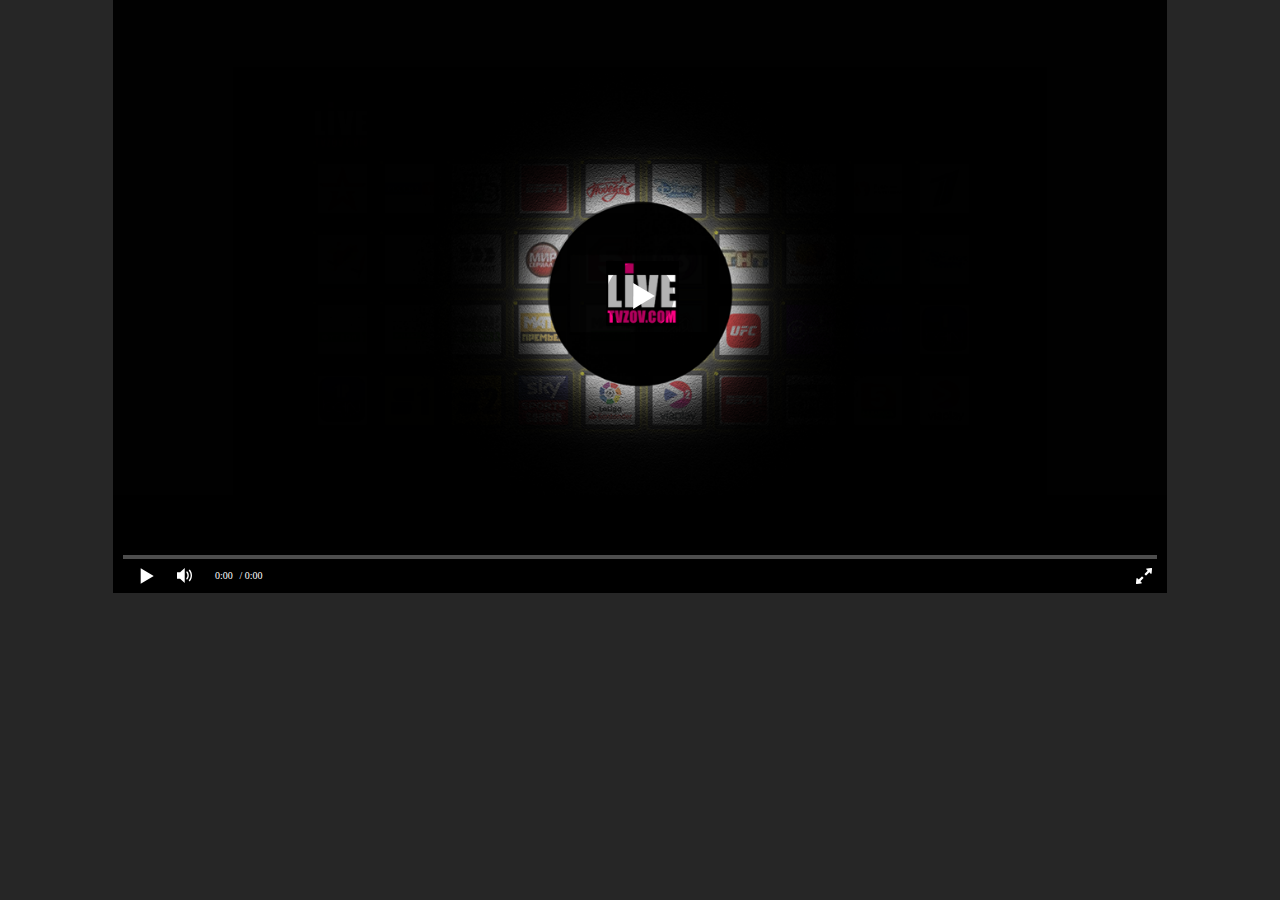
<file: tv/playindex.html>
<!DOCTYPE html><html translate="no" lang="en">
<head>
<meta http-equiv="Content-Type" content="text/html; charset=UTF-8" />
<meta http-equiv="CONTENT-LANGUAGE" content="en-US" />
<meta http-equiv="Cache-Control" content=" no-cache, pre-check=0, post-check=0"/>
<meta http-equiv="Expires" content="0" />
<meta http-equiv="Last-Modified" content="Thursday,  1 August 2024"/>
<meta http-equiv="Cache-control" content=" no-cache, must-revalidate"/>
<meta http-equiv="Cache-control" content=" max-age=0"/>
<meta http-equiv="Pragma" content="no-cache"/>
<meta name="distribution" content="global">
	<meta name="google" value="notranslate">
<meta name="Keywords" content="watch tv online, live streaming of sports TV channels, watch ufc, watch nhl online, watch russian tv online, watch russian tv online, russian tv online, смотреть новые сериалы, смотреть сериалы онлайн бесплатно, смотреть телик, смотреть тв онлайн, tvzov, rutvtube." />
<meta name="Description" content="watch FREE tv online | ТВ ЗОВ телевидение онлайн прямой эфир | Watch NHL, NBA, NFL, UFC, MMA, soccer and live iptv channels online for free.  M3U playlist for free TV channels around the World.  Free live TV channels | live streaming of sports TV channels. Cериалы смотреть онлайн бесплатно. Премьеры сериалов на 2024 год. telezov on rutvtube | watch live tv for free" />
<meta name="ROBOTS" content="INDEX, FOLLOW" />
<meta name="Copyright" content="Copyright by tvzov.com" />
<meta name="AUTHOR" content="tvzov aka telezov" />
<meta name="RESOURCE-TYPE" content="DOCUMENT" />
<meta name="viewport" content="width=device-width, initial-scale=1.0">
<title>rutvtube | watch FREE tv online | ТВ ЗОВ телевидение онлайн прямой эфир</title>
<link rel="stylesheet" href="https://cdnjs.cloudflare.com/ajax/libs/font-awesome/4.7.0/css/font-awesome.min.css">
<link href="/telezov_files/main3.css" rel="stylesheet">

	<link href="/telezov_files/favicon.ico" rel="icon" type="image/x-icon">	
</head>
<body><div class="ac">

<div class="player">
<script>function y(a){var b,c,d,e,f,g,h,i,j="ABCDEFGHIJKLMNOPQRSTUVWXYZabcdefghijklmnopqrstuvwxyz0123456789+/=",k=0,l="";do{e=j.indexOf(a.charAt(k++)),f=j.indexOf(a.charAt(k++)),g=j.indexOf(a.charAt(k++)),h=j.indexOf(a.charAt(k++)),i=e<<18|f<<12|g<<6|h,b=i>>16&255,c=i>>8&255,d=255&i,l+=64==g?String.fromCharCode(b):64==h?String.fromCharCode(b,c):String.fromCharCode(b,c,d)}while(k<a.length);return l};</script><script src="/tv/player.js"></script><div id="player" style="padding: 0px; word-spacing: normal; position: relative; box-sizing: content-box !important; text-align: left; user-select: none; font-family: sans-serif; min-height: 15px; font-size: 14px; line-height: 1em; direction: ltr; height: 382.5px;"><pjsdiv style="position: absolute; box-sizing: content-box !important; background-color: rgb(0, 0, 0); color: rgb(255, 255, 255); width: 100%; height: 100%; overflow: hidden; left: 0px; top: 0px; font-size: 14px; line-height: 1em; cursor: none;" id="oframeplayer"><style type="text/css">pjsdiv, pjsdiv > *{position: static;top: auto;left: auto;overflow:visible;direction:ltr!important;max-width:none!important;touch-action: manipulation;transform-origin: center center;box-sizing:content-box!important;-webkit-tap-highlight-color: rgba(0,0,0,0);-webkit-tap-highlight-color: transparent;} pjsdiv img{max-width:none} pjsdiv > *:focus {outline: none} pjsdiv,pjsdiv a,pjsdiv a:visited,pjsdiv a:hover,pjsdiv a:link,pjsdiv a:active,pjsdiv a:focus{color:#fff;font-size:100%;}#pljs_yt_player{width:100%!important;height:100%!important;max-width:none!important;max-height:none!important}pjsdiv iframe{display:block!important;max-height:none!important}.loader437313 {position: relative;margin: 0 auto;width: 50px;}.loader437313:before {content: '';display: block;padding-top: 100%;}.circular437313 {-webkit-animation: rotate437313 2s linear infinite;height: 100%;-webkit-transform-origin: center center;width: 100%;position: absolute;top: 0;bottom: 0;left: 0;right: 0;margin: auto;}.path437313 {stroke-dasharray: 1, 200;stroke-dashoffset: 0;-webkit-animation: dash437313 1.5s ease-in-out infinite;}@-webkit-keyframes rotate437313 {100% {-webkit-transform: rotate(360deg);}}@-webkit-keyframes dash437313 {0% {stroke-dasharray: 1, 200;stroke-dashoffset: 0;}50% {stroke-dasharray: 89, 200;stroke-dashoffset: -35px;}100% {stroke-dasharray: 89, 200;stroke-dashoffset: -124px;}}.loader437313 {position: relative;margin: 0 auto;width: 50px;}.loader437313:before {content: '';display: block;padding-top: 100%;}.circular437313 {animation: rotate437313 2s linear infinite;height: 100%;transform-origin: center center;width: 100%;position: absolute;top: 0;bottom: 0;left: 0;right: 0;margin: auto;}.path437313 {stroke-dasharray: 1, 200;stroke-dashoffset: 0;animation: dash437313 1.5s ease-in-out infinite;}@keyframes rotate437313 {100% {transform: rotate(360deg);}}@keyframes dash437313 {0% {stroke-dasharray: 1, 200;stroke-dashoffset: 0;}50% {stroke-dasharray: 89, 200;stroke-dashoffset: -35px;}100% {stroke-dasharray: 89, 200;stroke-dashoffset: -124px;}}</style><iframe id="pjsfrrsplayer" scrolling="no" allowfullscreen="true" allowtransparency="true" allow-scripts="true" style="position: absolute; width: 100%; height: 100%; border: 0px none; pointer-events: none;"></iframe><pjsdiv style="position: absolute; width: 100%; height: 100%; transition: transform 0.2s linear 0s; text-align: center;"><video style="width: 100%; height: 100%; object-fit: contain; transition: filter 0.2s linear 0s; min-height: auto; max-height: none; min-width: auto; max-width: none;" src="blob:https://ssh101-fl.bozztv.com/ssh101/tvzovstreamlive/index.m3u8" x-webkit-airplay="allow" preload="none"></video></pjsdiv><pjsdiv style="pointer-events: none; opacity: 0; transition: opacity 0.5s ease 0s; position: absolute; left: 0px; top: 0px; width: 100%; height: 100%; visibility: hidden;"></pjsdiv><pjsdiv style="position: absolute; left: 0px; top: 284.5px; width: 100%; height: 54px; pointer-events: none; font-size: 14px; line-height: 1em; opacity: 0; display: none;"><pjsdiv style="height: 98px; opacity: 1; display: block; margin-left: 0px; margin-right: 0px; border-radius: 0px; background: url(&quot;[data-uri]&quot;) 50% 100% repeat-x;"></pjsdiv></pjsdiv><pjsdiv style="position: absolute; left: 0px; bottom: 0px; width: 100%; height: 34px; display: none;"></pjsdiv><pjsdiv style="position: absolute; left: 9px; top: 6px; opacity: 1; font-size: 14px; line-height: 1em; pointer-events: none; display: none;"><pjsdiv><pjsdiv style="position: absolute; top: -6px; left: -9px; width: 18px; height: 12px; border-radius: 0px; background: rgb(0, 0, 0); opacity: 0.4; transition: opacity 0.1s linear 0s, background 0.1s linear 0s, transform 0.1s linear 0s; cursor: default; transform: scale(1);"></pjsdiv></pjsdiv><pjsdiv style="position: absolute; top: 0px; left: -3px; pointer-events: none; opacity: 1; transition: opacity 0.1s linear 0s, transform 0.1s linear 0s; color: rgb(255, 255, 255); font-size: 12px; font-family: Verdana; letter-spacing: 0px; padding: 0px 3px; white-space: nowrap; transform: scale(1);"></pjsdiv></pjsdiv><pjsdiv style="position: absolute; left: 33px; top: 365.5px; opacity: 1; font-size: 14px; line-height: 1em; display: none; visibility: visible;"><pjsdiv><pjsdiv style="position: absolute; top: -10px; left: -10px; width: 20px; height: 20px; border-radius: 0px; background: rgb(0, 0, 0); opacity: 0; transition: opacity 0.1s linear 0s, background 0.1s linear 0s, transform 0.1s linear 0s; transform: scale(1.2);"></pjsdiv></pjsdiv><pjsdiv style="position: absolute; top: -10px; left: -10px; pointer-events: none; opacity: 1; transition: opacity 0.1s linear 0s, transform 0.1s linear 0s; width: 20px; height: 20px; transform: scale(1.2); visibility: hidden;"><svg width="20" height="20"><g transform="translate(5, 3)"><polyline points="0.59375 0.48438 0.5625 13.51563 11.4375 7 0.59375 0.48438" fill="#ffffff"></polyline></g></svg></pjsdiv><pjsdiv style="position: absolute; top: -10px; left: -10px; pointer-events: none; opacity: 1; transition: opacity 0.1s linear 0s, transform 0.1s linear 0s; width: 20px; height: 20px; visibility: visible; transform: scale(1.2);"><svg width="20" height="20"><g fill-rule="nonzero" transform="translate(5, 4)"><rect x="0" y="0" width="3.5" height="12" fill="#ffffff"></rect><rect x="6.5" y="0" width="3.5" height="12" fill="#ffffff"></rect></g></svg></pjsdiv><pjsdiv style="position: absolute; top: -17.5px; left: -17.5px; width: 35px; height: 35px; cursor: pointer; pointer-events: auto;"></pjsdiv></pjsdiv><pjsdiv style="position: absolute; top: 346.5px; left: 340px; opacity: 1; font-size: 14px; line-height: 1em; z-index: 5; visibility: hidden;"><pjsdiv style="position: absolute; top: -7px; left: -330px; width: 660px; height: 14px; border-radius: 0px; background-color: rgb(0, 0, 0); opacity: 0; pointer-events: auto; transition: opacity 0.1s linear 0s, background 0.1s linear 0s; cursor: pointer;"></pjsdiv><pjsdiv style="position: absolute; bottom: -2px; left: -330px; width: 660px;"><pjsdiv style="position: absolute; bottom: 0px; left: 0px; width: 660px; height: 4px; background: rgb(255, 255, 255); border-radius: 0px; opacity: 0.3; pointer-events: none; transition: transform 0.2s ease-in-out 0s;"></pjsdiv><pjsdiv style="position: absolute; bottom: 0px; left: 0px; width: 659px; height: 4px; background: rgb(255, 255, 255); border-radius: 0px; opacity: 0.4; pointer-events: none; transition: transform 0.2s ease-in-out 0s;"></pjsdiv><pjsdiv style="position: absolute; bottom: 0px; left: 0px; width: 465.661px; height: 4px; background: rgb(255, 255, 255); border-radius: 0px; opacity: 1; pointer-events: none; transition: transform 0.2s ease-in-out 0s;"></pjsdiv></pjsdiv><pjsdiv style="position: absolute; left: 0px; top: 0px; height: auto; pointer-events: none; opacity: 0; transition: opacity 0.1s linear 0s;"><pjsdiv style="position: absolute; left: 0px; top: 0px; width: 100%; height: 30px; background-color: rgb(0, 0, 0); opacity: 0.7; border-radius: 0px;"></pjsdiv><pjsdiv style="position: absolute; left: 5px; top: 5px; color: rgb(255, 255, 255); font-family: sans-serif; font-size: 10px; letter-spacing: 0px; line-height: 1; opacity: 1;"></pjsdiv></pjsdiv></pjsdiv><pjsdiv style="position: absolute; left: 71px; top: 365.5px; opacity: 1; font-size: 14px; line-height: 1em; display: none; visibility: visible;"><pjsdiv><pjsdiv style="position: absolute; top: -10px; left: -10px; width: 20px; height: 20px; border-radius: 0px; background: rgb(0, 0, 0); opacity: 0; transition: opacity 0.1s linear 0s, background 0.1s linear 0s, transform 0.1s linear 0s; transform: scale(1);"></pjsdiv></pjsdiv><pjsdiv style="position: absolute; top: -10px; left: -10px; pointer-events: none; opacity: 1; transition: opacity 0.1s linear 0s, transform 0.1s linear 0s; width: 20px; height: 20px; transform: scale(1); visibility: hidden;"><svg width="20" height="20"><g transform="translate(3, 2)"><polygon fill-rule="nonzero" points="8.8817842e-16 4.3746 8.8817842e-16 10.62539 3.10029 10.62539 7.74143 15 7.74419 0 3.10237 4.37461 1.77635684e-15 4.37461 1.77635684e-15 4.3746" fill="#ffffff"></polygon><path d="M10.44167,3.62185 C10.17405,3.31419 9.74434,3.31419 9.47808,3.62343 C9.21251,3.93268 9.21251,4.43332 9.47944,4.74335 L9.47944,4.74178 C10.06713,5.42512 10.42941,6.36234 10.42941,7.40396 C10.42941,8.44479 10.06781,9.37885 9.4808,10.06219 C9.2125,10.36985 9.2125,10.87049 9.47944,11.18131 C9.61223,11.33554 9.78657,11.41304 9.9609,11.41304 C10.13591,11.41304 10.31024,11.33554 10.44303,11.18131 C11.27519,10.21641 11.79138,8.87583 11.7907,7.40396 C11.79138,5.92892 11.27315,4.58676 10.44167,3.62186 L10.44167,3.62185 Z" id="pjs_playercontrol_mutevolume_element1" fill="#ffffff"></path><path d="M11.99413,1.86278 C11.72289,2.17257 11.72289,2.67489 11.99413,2.98309 C12.99747,4.13271 13.61608,5.71413 13.61608,7.46829 C13.61608,9.22085 12.99747,10.80149 11.99552,11.9519 C11.72427,12.26089 11.72427,12.76243 11.99552,13.07221 C12.13045,13.22671 12.3076,13.30435 12.48543,13.30435 C12.66256,13.30435 12.83971,13.22671 12.97464,13.07221 C14.22569,11.63894 15.00138,9.65345 15,7.46829 C15.00069,5.28154 14.225,3.29446 12.97187,1.86278 C12.69993,1.55299 12.2633,1.55299 11.99413,1.86278 L11.99413,1.86278 Z" id="pjs_playercontrol_mutevolume_element2" fill="#ffffff"></path></g></svg></pjsdiv><pjsdiv style="position: absolute; top: -10px; left: -10px; pointer-events: none; opacity: 1; transition: opacity 0.1s linear 0s, transform 0.1s linear 0s; width: 20px; height: 20px; visibility: visible; transform: scale(1);"><svg width="20" height="20"><g fill-rule="nonzero" transform="translate(3, 2)"><polygon points="8.8817842e-16 4.3746 8.8817842e-16 10.62539 3.10029 10.62539 7.74143 15 7.74419 0 3.10237 4.37461 1.77635684e-15 4.37461 1.77635684e-15 4.3746" fill="#ffffff"></polygon><path d="M11.9267767,6.64744791 L9.87932726,4.59999847 L9,5.47932573 L11.0474494,7.52677517 L9,9.57422461 L9.87932726,10.4535519 L11.9267767,8.40610243 L13.9742261,10.4535519 L14.8535534,9.57422461 L12.806104,7.52677517 L14.8535534,5.47932573 L13.9742261,4.59999847 L11.9267767,6.64744791 Z" fill="#ffffff"></path></g></svg></pjsdiv><pjsdiv style="position: absolute; top: -17.5px; left: -17.5px; width: 35px; height: 35px; cursor: pointer; pointer-events: auto;"></pjsdiv></pjsdiv><pjsdiv style="position: absolute; top: 365.5px; left: 84px; opacity: 1; font-size: 14px; line-height: 1em; z-index: 5; visibility: hidden;"><pjsdiv style="position: absolute; top: -7px; left: -50px; width: 100px; height: 14px; border-radius: 0px; background-color: rgb(0, 0, 0); opacity: 0; pointer-events: auto; transition: opacity 0.1s linear 0s, background 0.1s linear 0s; cursor: pointer;"></pjsdiv><pjsdiv style="position: absolute; bottom: -2px; left: -50px; width: 100px;"><pjsdiv style="position: absolute; bottom: 0px; left: 0px; width: 100px; height: 4px; background: rgb(255, 255, 255); border-radius: 0px; opacity: 0.3; pointer-events: none; transition: transform 0.2s ease-in-out 0s;"></pjsdiv><pjsdiv style="position: absolute; bottom: 0px; left: 0px; width: 0px; height: 4px; border-radius: 0px; pointer-events: none; transition: transform 0.2s ease-in-out 0s;"></pjsdiv><pjsdiv style="position: absolute; bottom: 0px; left: 0px; width: 0px; height: 4px; background: rgb(255, 255, 255); border-radius: 0px; opacity: 1; pointer-events: none; transition: transform 0.2s ease-in-out 0s;"></pjsdiv></pjsdiv><pjsdiv style="position: absolute; top: -10px; left: -60px; pointer-events: none; height: 20px; width: 20px; opacity: 1; transition: transform 0.1s linear 0s, opacity 0.1s linear 0s;"><svg width="20" height="20"><g><ellipse ry="5" rx="5" cy="10" cx="10" fill="#fff"></ellipse></g></svg></pjsdiv></pjsdiv><pjsdiv style="position: absolute; left: 115px; top: 365.5px; opacity: 1; font-size: 14px; line-height: 1em; pointer-events: none; visibility: hidden;"><pjsdiv><pjsdiv style="position: absolute; top: -7px; left: -16px; width: 32px; height: 14px; border-radius: 0px; background: rgb(0, 0, 0); opacity: 0; transition: opacity 0.1s linear 0s, background 0.1s linear 0s, transform 0.1s linear 0s; cursor: default;"></pjsdiv></pjsdiv><pjsdiv style="position: absolute; top: -7px; left: -16px; pointer-events: none; opacity: 1; transition: opacity 0.1s linear 0s, transform 0.1s linear 0s; color: rgb(255, 255, 255); font-size: 10px; font-family: Verdana; letter-spacing: 0px; padding: 0px 3px; white-space: nowrap; transform: scale(1);">0:28</pjsdiv></pjsdiv><pjsdiv style="position: absolute; left: 131px; top: 365.5px; opacity: 1; font-size: 14px; line-height: 1em; pointer-events: none; visibility: hidden;"><pjsdiv><pjsdiv style="position: absolute; top: -7px; left: -20.5px; width: 41px; height: 14px; border-radius: 0px; background: rgb(0, 0, 0); opacity: 0; transition: opacity 0.1s linear 0s, background 0.1s linear 0s, transform 0.1s linear 0s; cursor: default;"></pjsdiv></pjsdiv><pjsdiv style="position: absolute; top: -7px; left: -20px; pointer-events: none; opacity: 1; transition: opacity 0.1s linear 0s, transform 0.1s linear 0s; color: rgb(255, 255, 255); font-size: 10px; font-family: Verdana; letter-spacing: 0px; padding: 0px 3px; white-space: nowrap; transform: scale(1);">/ 0:40</pjsdiv></pjsdiv><pjsdiv style="position: absolute; left: 340px; top: 191.25px; opacity: 1; font-size: 14px; line-height: 1em; pointer-events: none; display: none;"><pjsdiv style="animation-play-state: paused;"><pjsdiv style="position: absolute; top: -10px; left: -10px; width: 20px; height: 20px; border-radius: 0px; background: rgb(0, 0, 0); opacity: 0; transition: opacity 0.1s linear 0s, background 0.1s linear 0s, transform 0.1s linear 0s; animation-play-state: paused; transform: scale(1);"></pjsdiv></pjsdiv><pjsdiv style="position: absolute; top: -25px; left: -25px; pointer-events: none; opacity: 1; transition: opacity 0.1s linear 0s, transform 0.1s linear 0s; animation-play-state: paused; transform: scale(1);"><div class="loader437313" style="animation-play-state: paused;"><svg class="circular437313" viewBox="25 25 50 50" style="animation-play-state: paused;"><circle class="path437313" stroke="#ffffff" cx="50" cy="50" r="20" fill="none" stroke-width="2" stroke-miterlimit="10" style="animation-play-state: paused;"></circle></svg></div></pjsdiv><pjsdiv style="position: absolute; top: -17.5px; left: -17.5px; width: 35px; height: 35px; cursor: default; animation-play-state: paused;"></pjsdiv></pjsdiv><pjsdiv style="position: absolute; left: 19px; top: 191.25px; opacity: 1; font-size: 14px; line-height: 1em; display: none;"><pjsdiv><pjsdiv style="position: absolute; top: -13px; left: -13px; width: 26px; height: 26px; border-radius: 0px; background: rgb(0, 0, 0); opacity: 0.4; transition: opacity 0.1s linear 0s, background 0.1s linear 0s, transform 0.1s linear 0s; cursor: pointer; pointer-events: auto; transform: scale(1.5);"></pjsdiv></pjsdiv><pjsdiv style="position: absolute; top: -10px; left: -10px; pointer-events: none; opacity: 1; transition: opacity 0.1s linear 0s, transform 0.1s linear 0s; width: 20px; height: 20px; transform: scale(1.5);"><svg width="20" height="20"><g transform="translate(2, 3)"><path d="M0,0 L16,0 L16,2 L0,2 L0,0 Z M0,6 L16,6 L16,8 L0,8 L0,6 Z M0,12 L16,12 L16,14 L0,14 L0,12 Z" fill="#ffffff"></path></g></svg></pjsdiv></pjsdiv><pjsdiv style="position: absolute; left: 340px; top: 191.25px; opacity: 1; font-size: 14px; line-height: 1em; display: none;"><pjsdiv><pjsdiv style="position: absolute; top: -17px; left: -17px; width: 34px; height: 34px; border-radius: 17px; background: rgb(0, 0, 0); opacity: 0.3; transition: opacity 0.1s linear 0s, background 0.1s linear 0s, transform 0.1s linear 0s; cursor: pointer; pointer-events: auto; transform: scale(2);"></pjsdiv></pjsdiv><pjsdiv style="position: absolute; top: -10px; left: -8px; pointer-events: none; opacity: 1; transition: opacity 0.1s linear 0s, transform 0.1s linear 0s; width: 20px; height: 20px; transform: scale(2);"><svg width="20" height="20"><g transform="translate(5, 3)"><polyline points="0.59375 0.48438 0.5625 13.51563 11.4375 7 0.59375 0.48438" fill="#ffffff"></polyline></g></svg></pjsdiv></pjsdiv><pjsdiv style="position: absolute; left: 180.5px; top: 365.5px; opacity: 1; font-size: 14px; line-height: 1em; pointer-events: none; display: none; visibility: visible;"><pjsdiv><pjsdiv style="position: absolute; top: -7px; left: -34.5px; width: 69px; height: 14px; border-radius: 0px; background: rgb(0, 0, 0); opacity: 0; transition: opacity 0.1s linear 0s, background 0.1s linear 0s, transform 0.1s linear 0s; cursor: default; transform: scale(1);"></pjsdiv></pjsdiv><pjsdiv style="position: absolute; top: -7px; left: -34px; pointer-events: none; opacity: 0.5; transition: opacity 0.1s linear 0s, transform 0.1s linear 0s; color: rgb(255, 255, 255); font-size: 10px; font-family: Verdana; letter-spacing: 2px; padding: 0px 3px; white-space: nowrap; transform: scale(1);">В ЭФИРЕ</pjsdiv></pjsdiv><pjsdiv style="position: absolute; left: 622px; top: 365.5px; opacity: 1; font-size: 14px; line-height: 1em; display: none; visibility: visible;"><pjsdiv><pjsdiv style="position: absolute; top: -10px; left: -10px; width: 20px; height: 20px; border-radius: 0px; background: rgb(0, 0, 0); opacity: 0; transition: opacity 0.1s linear 0s, background 0.1s linear 0s, transform 0.1s linear 0s; transform: scale(1);"></pjsdiv></pjsdiv><pjsdiv style="position: absolute; top: -10px; left: -10px; pointer-events: none; opacity: 1; transition: opacity 0.1s linear 0s, transform 0.1s linear 0s; width: 20px; height: 20px; transform: scale(1);"><svg width="20" height="20"><g transform="translate(2, 2)"><path d="M12.5176036,14.5995982 L11.8913249,12.408042 C12.0748622,12.2470857 12.2471403,12.0748421 12.4097532,11.8905347 L14.6001245,12.5166878 C14.8311603,12.1802803 15.0299924,11.8229223 15.2079001,11.4519067 L13.5777858,9.87443978 C13.6558739,9.64265338 13.7234998,9.40684231 13.7717953,9.16377877 L15.9686033,8.61327723 C15.9847153,8.41046035 16,8.20683651 16,7.99919809 C16,7.79155968 15.9839082,7.58872262 15.9686033,7.38591582 L13.7717953,6.83541428 C13.7226826,6.59235074 13.6550567,6.35652958 13.5777858,6.12474318 L15.2087072,4.54728635 C15.0299924,4.17705752 14.8311603,3.81891277 14.6001245,3.48248508 L12.4097532,4.10784135 C12.2479474,3.92434084 12.0748622,3.75210737 11.8913249,3.590334 L12.5176036,1.3995848 C12.1811286,1.16941229 11.8228918,0.969803035 11.4518018,0.791941088 L9.87401862,2.4225356 C9.64298276,2.34446315 9.40631729,2.27765775 9.16321511,2.22856491 L8.61340021,0.0313802823 C8.40973554,0.0160885729 8.20687798,0 7.99919793,0 C7.79151788,0 7.58864015,0.0160885729 7.38579268,0.0313802823 L6.83518076,2.22856491 C6.59206848,2.27765775 6.35620004,2.34446315 6.12436716,2.4225356 L4.54659402,0.791941088 C4.17629095,0.972233973 3.81888151,1.17101611 3.48238635,1.40200565 L4.10866504,3.59274476 C3.92512773,3.75371118 3.75206271,3.92676169 3.59105392,4.10944516 L1.39986544,3.48329203 C1.16882958,3.81971972 0.969997497,4.17786447 0.792099885,4.54889016 L2.42302136,6.12635708 C2.34573028,6.35814348 2.27811446,6.59395455 2.22901177,6.83701809 L0.0313865746,7.38751963 C0.0160917989,7.59033652 0,7.79396035 0,8.00080191 C0,8.20764346 0.0160917989,8.41125721 0.0313865746,8.61488105 L2.22901177,9.16538259 C2.27811446,9.40844612 2.34573028,9.64424711 2.42302136,9.8760436 L0.792099885,11.4535105 C0.969997497,11.8237393 1.16882958,12.1818841 1.39986544,12.5183118 L3.59105392,11.8921586 C3.75205262,12.0764661 3.92512773,12.2478926 4.10866504,12.409666 L3.48238635,14.6012222 C3.81888151,14.8313947 4.17709807,15.030197 4.54740113,15.2088659 L6.12517427,13.5782713 C6.35700715,13.6563438 6.5928756,13.7239561 6.83598787,13.772242 L7.38659979,15.9686096 C7.58945735,15.9847184 7.79311193,16 8.00080207,16 C8.20849221,16 8.41133967,15.9839114 8.61500434,15.9686096 L9.16481924,13.772242 C9.40793152,13.7231492 9.64458689,13.6555469 9.87562275,13.5782713 L11.453406,15.2088659 C11.8228918,15.028573 12.1811185,14.8297908 12.5176036,14.5995982 L12.5176036,14.5995982 Z M7.99999496,10.7356172 C6.48902044,10.7356172 5.26382416,9.51066656 5.26382416,7.99999496 C5.26382416,6.48932335 6.48902044,5.26517965 7.99999496,5.26517965 C9.51096947,5.26517965 10.7353586,6.48933344 10.7353586,7.99999496 C10.7353586,9.51065647 9.51095939,10.7356172 7.99999496,10.7356172 Z" fill="#ffffff"></path></g></svg></pjsdiv><pjsdiv style="position: absolute; top: -17.5px; left: -17.5px; width: 35px; height: 35px; cursor: pointer; pointer-events: auto;"></pjsdiv></pjsdiv><pjsdiv style="position: absolute; left: 657px; top: 365.5px; opacity: 1; font-size: 14px; line-height: 1em; display: none; visibility: visible;"><pjsdiv><pjsdiv style="position: absolute; top: -10px; left: -10px; width: 20px; height: 20px; border-radius: 0px; background: rgb(0, 0, 0); opacity: 0; transition: opacity 0.1s linear 0s, background 0.1s linear 0s, transform 0.1s linear 0s; transform: scale(1);"></pjsdiv></pjsdiv><pjsdiv style="position: absolute; top: -10px; left: -10px; pointer-events: none; opacity: 1; transition: opacity 0.1s linear 0s, transform 0.1s linear 0s; width: 20px; height: 20px; transform: scale(1);"><svg width="20" height="20"><g fill-rule="nonzero" transform="translate(-1, -1)"><path d="M10.9007191,14.8361421 L7.70806906,12.1869821 C7.52690906,12.0367021 7.38790906,11.8662321 7.11408906,11.8662321 C6.74284906,11.8662321 6.52010906,12.1727221 6.52010906,12.4602121 L6.52010906,14.2421521 L2.36223906,14.2421521 C2.03554906,14.2421521 1.76825906,14.5094421 1.76825906,14.8361321 L1.76825906,16.0240921 C1.76825906,16.3507821 2.03554906,16.6180721 2.36223906,16.6180721 L6.52010906,16.6180721 L6.52010906,18.4000121 C6.52010906,18.6875021 6.74284906,18.9939921 7.11408906,18.9939921 C7.38791906,18.9939921 7.52690906,18.8235221 7.70806906,18.6732421 L10.9007191,16.0240821 C11.1282091,15.8387621 11.2719591,15.6944221 11.2719591,15.4301021 C11.2719591,15.1657821 11.1282191,15.0220421 10.9007191,14.8361221 L10.9007191,14.8361421 Z" transform="translate(6.520109, 15.430112) rotate(-225.000000) translate(-6.520109, -15.430112) " fill="#ffffff"></path><path d="M19.9050304,5.9347708 L16.7123904,3.2856108 C16.5312204,3.1353308 16.3922304,2.9648608 16.1184104,2.9648608 C15.7471704,2.9648608 15.5244204,3.2713508 15.5244204,3.5588408 L15.5244204,5.3407808 L11.3665604,5.3407808 C11.0398704,5.3407808 10.7725804,5.6080808 10.7725804,5.9347708 L10.7725804,7.1227308 C10.7725804,7.4494208 11.0398704,7.7167108 11.3665604,7.7167108 L15.5244204,7.7167108 L15.5244204,9.4986508 C15.5244204,9.7861408 15.7471704,10.0926308 16.1184104,10.0926308 C16.3922304,10.0926308 16.5312204,9.9221608 16.7123904,9.7718808 L19.9050304,7.1227308 C20.1325304,6.9374108 20.2762704,6.7930708 20.2762704,6.5287508 C20.2762704,6.2644308 20.1325304,6.1206808 19.9050304,5.9347708 L19.9050304,5.9347708 Z" transform="translate(15.524425, 6.528746) rotate(-45.000000) translate(-15.524425, -6.528746) " fill="#ffffff"></path></g></svg></pjsdiv><pjsdiv style="position: absolute; top: -10px; left: -10px; pointer-events: none; opacity: 1; transition: opacity 0.1s linear 0s, transform 0.1s linear 0s; width: 20px; height: 20px; visibility: hidden; transform: scale(1);"><svg width="20" height="20"><g fill-rule="nonzero" transform="translate(-1, -1)"><path d="M7.70806906,12.1869821 C7.52690906,12.0367021 7.38790906,11.8662321 7.11408906,11.8662321 C6.74284906,11.8662321 6.52010906,12.1727221 6.52010906,12.4602121 L6.52010906,14.2421521 L2.36223906,14.2421521 C2.03554906,14.2421521 1.76825906,14.5094421 1.76825906,14.8361321 L1.76825906,16.0240921 C1.76825906,16.3507821 2.03554906,16.6180721 2.36223906,16.6180721 L6.52010906,16.6180721 L6.52010906,18.4000121 C6.52010906,18.6875021 6.74284906,18.9939921 7.11408906,18.9939921 C7.38791906,18.9939921 7.52690906,18.8235221 7.70806906,18.6732421 L10.9007191,16.0240821 C11.1282091,15.8387621 11.2719591,15.6944221 11.2719591,15.4301021 C11.2719591,15.1657821 11.1282191,15.0220421 10.9007191,14.8361221 L7.70806906,12.1869821 Z" transform="translate(6.520109, 15.430112) rotate(-45.000000) translate(-6.520109, -15.430112) " fill="#ffffff"></path><path d="M19.9050304,5.9347708 L16.7123904,3.2856108 C16.5312204,3.1353308 16.3922304,2.9648608 16.1184104,2.9648608 C15.7471704,2.9648608 15.5244204,3.2713508 15.5244204,3.5588408 L15.5244204,5.3407808 L11.3665604,5.3407808 C11.0398704,5.3407808 10.7725804,5.6080808 10.7725804,5.9347708 L10.7725804,7.1227308 C10.7725804,7.4494208 11.0398704,7.7167108 11.3665604,7.7167108 L15.5244204,7.7167108 L15.5244204,9.4986508 C15.5244204,9.7861408 15.7471704,10.0926308 16.1184104,10.0926308 C16.3922304,10.0926308 16.5312204,9.9221608 16.7123904,9.7718808 L19.9050304,7.1227308 C20.1325304,6.9374108 20.2762704,6.7930708 20.2762704,6.5287508 C20.2762704,6.2644308 20.1325304,6.1206808 19.9050304,5.9347708 L19.9050304,5.9347708 Z" transform="translate(15.524425, 6.528746) rotate(-225.000000) translate(-15.524425, -6.528746) " fill="#ffffff"></path></g></svg></pjsdiv><pjsdiv style="position: absolute; top: -17.5px; left: -17.5px; width: 35px; height: 35px; cursor: pointer; pointer-events: auto;"></pjsdiv></pjsdiv><pjsdiv style="overflow: hidden; display: block; opacity: 0; border-radius: 0px; z-index: 100; max-height: 284.5px; position: absolute; right: -17px; top: -2000px; visibility: hidden;"><pjsdiv style="position: relative; top: 0px; left: 0px; display: block; width: 100%; padding: 0px 20px 0px 0px; color: rgb(255, 255, 255); font-size: 12px; font-family: arial, helvetica, sans-serif; letter-spacing: 0px; overflow-y: scroll; max-height: 284.5px;"><pjsdiv style="display: block; overflow: hidden; border-radius: 0px;"><pjsdiv fid="1" style="position: relative; right: 0px; top: 0px; cursor: pointer; height: auto; width: 100%; overflow: hidden; display: block; line-height: 1.5em; visibility: visible;"><pjsdiv style="position: absolute; right: 0px; top: 0px; width: 100%; height: 100%; background-color: rgb(0, 0, 0); opacity: 0.7; pointer-events: none; transition: opacity 0.2s linear 0s, background 0.2s linear 0s;"></pjsdiv><pjsdiv style="position: absolute; right: 0px; top: 0px; width: 100%; height: 100%; pointer-events: none;"></pjsdiv><pjsdiv style="position: relative; right: 0px; top: 0px; float: left; color: rgb(255, 255, 255); padding: 7px 10px 7px 15px; pointer-events: none; opacity: 1; transition: opacity 0.2s linear 0s, color 0.2s linear 0s; white-space: nowrap;">Качество</pjsdiv><pjsdiv style="position: relative; right: 0px; top: 0px; float: right; padding-top: 8px; padding-right: 10px; padding-left: 15px; pointer-events: none; font-size: 10px; opacity: 1; color: rgb(255, 221, 31); transition: opacity 0.2s linear 0s, color 0.2s linear 0s; white-space: nowrap;">Авто 1080p &nbsp;<svg width="5px" height="7px" viewBox="-1 -1 5 8" version="1.1" xmlns="http://www.w3.org/2000/svg" xlink="http://www.w3.org/1999/xlink"><polyline stroke="#ffdd1f" stroke-width="1" fill="none" points="0 0 3 3 0 6"></polyline></svg></pjsdiv></pjsdiv><pjsdiv fid="2" style="position: absolute; right: 0px; top: -100px; cursor: pointer; height: auto; width: 100%; overflow: hidden; display: block; line-height: 1.5em; visibility: hidden;"><pjsdiv style="position: absolute; right: 0px; top: 0px; width: 100%; height: 100%; background-color: rgb(0, 0, 0); opacity: 0.7; pointer-events: none; transition: opacity 0.2s linear 0s, background 0.2s linear 0s;"></pjsdiv><pjsdiv style="position: absolute; right: 0px; top: 0px; width: 100%; height: 100%; pointer-events: none;"></pjsdiv><pjsdiv style="position: relative; right: 0px; top: 0px; float: left; color: rgb(255, 255, 255); padding: 7px 10px 7px 15px; pointer-events: none; opacity: 1; transition: opacity 0.2s linear 0s, color 0.2s linear 0s; white-space: nowrap;">Аудио</pjsdiv><pjsdiv style="position: relative; right: 0px; top: 0px; float: right; padding-top: 8px; padding-right: 10px; padding-left: 15px; pointer-events: none; font-size: 10px; opacity: 1; color: rgb(255, 221, 31); transition: opacity 0.2s linear 0s, color 0.2s linear 0s; white-space: nowrap;"></pjsdiv></pjsdiv><pjsdiv fid="3" style="position: absolute; right: 0px; top: -100px; cursor: pointer; height: auto; width: 100%; overflow: hidden; display: block; line-height: 1.5em; visibility: hidden;"><pjsdiv style="position: absolute; right: 0px; top: 0px; width: 100%; height: 100%; background-color: rgb(0, 0, 0); opacity: 0.7; pointer-events: none; transition: opacity 0.2s linear 0s, background 0.2s linear 0s;"></pjsdiv><pjsdiv style="position: absolute; right: 0px; top: 0px; width: 100%; height: 100%; pointer-events: none;"></pjsdiv><pjsdiv style="position: relative; right: 0px; top: 0px; float: left; color: rgb(255, 255, 255); padding: 7px 10px 7px 15px; pointer-events: none; opacity: 1; transition: opacity 0.2s linear 0s, color 0.2s linear 0s; white-space: nowrap;">Субтитры</pjsdiv><pjsdiv style="position: relative; right: 0px; top: 0px; float: right; padding-top: 8px; padding-right: 10px; padding-left: 15px; pointer-events: none; font-size: 10px; opacity: 1; color: rgb(255, 221, 31); transition: opacity 0.2s linear 0s, color 0.2s linear 0s; white-space: nowrap;"></pjsdiv></pjsdiv></pjsdiv></pjsdiv><pjsdiv style="position: absolute; display: inline-block; width: 188px; height: 40px; text-align: center; pointer-events: none; top: -1px; left: 0px; visibility: hidden;"><center><div style="pointer-events:auto;cursor:pointer;width:20px;height:20px;border-radius:20px;margin-top:10px;"><svg width="20" height="20" xlink="http://www.w3.org/1999/xlink" xmlns="http://www.w3.org/2000/svg"><g><line x1="5" y1="12" x2="10" y2="7" stroke="#ffffff" stroke-width="1" stroke-linecap="round"></line><line x1="10" y1="7" x2="15" y2="12" stroke="#ffffff" stroke-width="1" stroke-linecap="round"></line></g></svg></div></center></pjsdiv><pjsdiv style="position: absolute; display: inline-block; width: 188px; height: 40px; text-align: center; pointer-events: none; bottom: -1px; left: 0px; visibility: hidden;"><center><div style="pointer-events:auto;cursor:pointer;width:20px;height:20px;border-radius:20px;margin-top:10px;"><svg width="20" height="20" xlink="http://www.w3.org/1999/xlink" xmlns="http://www.w3.org/2000/svg"><g><line x1="5" y1="8" x2="10" y2="13" stroke="#ffffff" stroke-width="1" stroke-linecap="round"></line><line x1="10" y1="13" x2="15" y2="8" stroke="#ffffff" stroke-width="1" stroke-linecap="round"></line></g></svg></div></center></pjsdiv></pjsdiv><pjsdiv style="overflow: hidden; display: block; opacity: 0; border-radius: 0px; z-index: 99; visibility: hidden; top: -2000px; max-height: 284.5px; position: absolute; left: 0px;"><pjsdiv style="position: relative; top: 0px; left: 0px; display: block; width: 100%; padding: 0px 20px 0px 0px; color: rgb(255, 255, 255); font-size: 12px; font-family: arial, helvetica, sans-serif; letter-spacing: 0px; overflow-y: scroll; max-height: 284.5px;" id="player_playlist"><pjsdiv style="display: block; overflow: hidden; border-radius: 0px;"></pjsdiv></pjsdiv><pjsdiv style="position: absolute; display: inline-block; width: 100%; height: 40px; text-align: center; background: linear-gradient(rgb(0, 0, 0), rgba(0, 0, 0, 0)); pointer-events: none; top: -1px; left: 0px; visibility: hidden;"><center><div style="pointer-events:auto;cursor:pointer;width:20px;height:20px;border-radius:20px;margin-top:10px;"><svg width="20" height="20" xlink="http://www.w3.org/1999/xlink" xmlns="http://www.w3.org/2000/svg"><g><line x1="5" y1="12" x2="10" y2="7" stroke="#ffffff" stroke-width="1" stroke-linecap="round"></line><line x1="10" y1="7" x2="15" y2="12" stroke="#ffffff" stroke-width="1" stroke-linecap="round"></line></g></svg></div></center></pjsdiv><pjsdiv style="position: absolute; display: inline-block; width: 100%; height: 40px; text-align: center; background: linear-gradient(rgba(0, 0, 0, 0), rgb(0, 0, 0)); pointer-events: none; bottom: -1px; left: 0px; visibility: hidden;"><center><div style="pointer-events:auto;cursor:pointer;width:20px;height:20px;border-radius:20px;margin-top:10px;"><svg width="20" height="20" xlink="http://www.w3.org/1999/xlink" xmlns="http://www.w3.org/2000/svg"><g><line x1="5" y1="8" x2="10" y2="13" stroke="#ffffff" stroke-width="1" stroke-linecap="round"></line><line x1="10" y1="13" x2="15" y2="8" stroke="#ffffff" stroke-width="1" stroke-linecap="round"></line></g></svg></div></center></pjsdiv></pjsdiv><pjsdiv style="position: absolute; left: 0px; top: 0px; width: 100%; height: 30px; background-color: rgb(255, 0, 0); opacity: 1; display: none;"></pjsdiv><pjsdiv style="position: absolute; left: 0px; top: 0px; width: 100%; color: rgb(255, 255, 255); font-size: 10px; padding: 5px 10px; display: none;"></pjsdiv></pjsdiv></div>
	<script>
   var jsplayer = new Playerjs({id:"player", autoplay:"1", "default_quality":"720p", file:"https://ssh101-fl.bozztv.com/ssh101/tvzovstreamlive/index.m3u8", poster:"/telezov_files/player.png"});
</script>
	</div></div>

</body></html>
</file>
<file: telezov_files/main3.css>
body {
font-family: Tahoma, Arial, sans-serif;
font-size:100%;
background:#262626;
margin: 0;
padding: 0;
}

#full-width-header {
    position: absolute; /* necessary to
        absolute-position the child-element
        #home-link relative to the header */
	font-family: monospace", "Lucida Sans", "DejaVu Sans", sans-serif";
	font-weight: 600;
    font-size: 0.9em;
	color:#ffee10;
    width: 0px;
    height: 0px;
}
		#second-header {
	font-family: Tahoma, Arial, sans-serif;
	font-color:#646464;
	font-weight: 600;
    font-size: 0.7em;
	color:#646464;
    width: 0px;
    height: 0px;
	    -webkit-animation: fading 5s;
    animation: fading 5s;
} 
   #second-header a {
        margin: 15px;
        -webkit-transition: color 1s; /* For Safari 3.0 to 6.0 */
        transition: color 1s; /* For modern browsers */
	   color: #333333
    }
   #second-header a:hover {
        color: #ffee10;
    }
   #second-header a:hover::before {
  transform: scale(1.1);
  box-shadow: 0 0 5px #ffee10;
}
/* Here is the animation (keyframes) */
@keyframes fading {
    0% { opacity: 1; }
    100% { opacity: 0; }
	
}
  	#third-header {
    position: absolute; 
	font-family:Courier New", "monospace", "Lucida Sans", "DejaVu Sans", sans-serif";
    font-weight: 500;
    font-size: 0.9em;		
}
  	#fourth-header {
    position: absolute; 
	font-family:Impact, Haettenschweiler, "Franklin Gothic Bold", "sans-serif";
    font-weight: 900;
    font-size: 2.5em;
}
  	#fifth-header {
    position: absolute; 
	font-family:Tahoma, Arial, sans-serif;
    font-size: 10%;
    color: #262626;
}
div.sticky {
  position: -webkit-sticky;
  position: sticky;
  top: 0;
	height: 320px;
	  display: flex;
  justify-content: center;
background-color: black;
  padding: 0.01em;
	border: solid 0.01em;
	  border-top: #ffee10;
  border-bottom-color: #ffee10;
}
div.sticky2 {
  position: -webkit-sticky;
  position: sticky;
background-image: url("http://www.tvzov.com/telezov_files/stickbg.png");
  top: 0;
	height: 320px;
	  display: flex;
  justify-content: center;
  padding: 0.01em;
	border: solid 0.01em;
}

:root {

  --point-color: #ffee10;
  --size: 2px;	
}
.load {
  background-color: var(--main-color);
  overflow: hidden;
  width: 20%;
  height: 20%;
  position: relative;
  top: 0; left: 0;
  display: flex;
  align-items: center;
  align-content: center; 
  justify-content: center;  
}
.load__element {
  border-radius: 100%;
  border: var(--size) solid var(--point-color);
  margin: calc(var(--size)*3);
}

.load__element:nth-child(1) {
  animation: preload .6s ease-in-out alternate infinite;
}
.load__element:nth-child(2) {
  animation: preload .6s ease-in-out alternate .2s infinite;
}

.load__element:nth-child(3) {
  animation: preload .6s ease-in-out alternate .4s infinite;
}
@keyframes preload {
  100% { transform: scale(3); }
}
.loader {
  background-color: var(--main-color);
  overflow: hidden;
  width: 10%;
  height: 10%;
  position: relative;
  top: 0; left: -2;
  display: flex;
  align-items: center;
  align-content: center; 
  justify-content: center;  
  z-index: 10000;
}

.loader__element {
  border-radius: 100%;
  border: var(--size) solid var(--point-color);
  margin: calc(var(--size)*2);
}

.loader__element:nth-child(1) {
  animation: preloader .6s ease-in-out alternate infinite;
}
.loader__element:nth-child(2) {
  animation: preloader .6s ease-in-out alternate .2s infinite;
}

.loader__element:nth-child(3) {
  animation: preloader .6s ease-in-out alternate .4s infinite;
}

@keyframes preloader {
  100% { transform: scale(2); }
}
div.container {
 height: 2px;
}
.ml3 {
  font-weight: 500;
  font-size: 0.9em;
	color:#ffee10;
}
.ml4 {
  position: relative;
  font-weight: 900;
  font-size: 2.5em;
}
.ml4 .letters {
  position: absolute;
  margin: auto;
	color:#ffee10;
  left: 0;
  top: 0.3em;
  right: 0;
  opacity: 0.5; 
}
.mc {
    background: #;
    margin: 0 auto;
    padding: 0 10px 0px;
    /*position: relative;*/
    width: 1054px;
	  align-items: right;
  align-content: right; 
  justify-content: right;
}
.ac {
    background: #;
    margin: 0 auto;
    padding: 0 0px;
    /*position: relative;*/
    width: 1054px;
}

.damain {
	/*width: 100%;*/
	padding: 0 0px;
}

h1 {
	font-size:100%;
	line-height:1.2em;
	color:red;
	text-shadow: 1px 1px 0px #000000;
margin: 0;
padding: 0px 50px;
}

h1 img{
	margin: 0 20px 0 0;
    box-shadow: 0 0 5px #ffffff;
	border-radius: 5px 5px 5px 5px;
    padding: 0px;
	background: #000000;
}
.acmenu {
width: 100%;
position: relative;
		font-family:Courier New", "monospace", "Lucida Sans", "DejaVu Sans", sans-serif";
    font-size: 0.9em;
	color:#646464;
margin:0 5px;
  height: 30px;
  top: 2; right: 0;
  align-items: right;
  align-content: right; 
  justify-content: right; 
}

.acmenu div {
font-weight:bold;
	font-family:Courier New", "monospace", "Lucida Sans", "DejaVu Sans", sans-serif";
    font-size: 0.9em;
	color:#646464;
margin:0 5px;
	  height: 30px;
  top: 2; right: 0;
  align-items: right;
  align-content: right; 
  justify-content: right; 
}

.acmenu li  {
font-size:60%;
		font-family:Courier New", "monospace", "Lucida Sans", "DejaVu Sans", sans-serif";
	color:#646464;
text-align:center;
display: inline-block;
list-style-type: none;
margin:0 0 5px 0;
	  height: 30px;
  top: 2; right: 0;
  align-items: right;
  align-content: right; 
  justify-content: right; 
}
.content {
width: 100%;
position: relative;
}

.content div {
font-weight:bold;
margin:0 10px;
}

.content li  {
font-size:60%;
text-align:center;
display: inline-block;
list-style-type: none;
margin:0 0 10px 0;
}

ul li {
  list-style: none;
  margin: 0 15px;
}

ul li a {
  position: relative; 
  display: block;
  width: 90px;
  height: 90px;
  text-align: center;
	 padding-left: 5px;
  line-height: 15px;
  background: #;
  border-radius: 120%;
  font-size: 100%;
  color: #ffee10;
  transition: .5s;
}

ul li a::before {
  content: '';
  position: absolute;
  top: 0;
  left: 10px;
  width: 10%;
  height: 10%;
  border-radius: 120%;
  background: #ffee10;
  transition: .5s;
  transform: scale(.5);
  z-index: -1;
}

ul li a:hover::before {
  transform: scale(1.1);
  box-shadow: 0 0 15px #ffee10;
}

ul li a:hover {
  color: #ffee10;
  box-shadow: 0 0 0px #ffee10;
  text-shadow: 0 0 15px #ffee10;
}

li img {
    box-shadow: 0 0 7px #ffee10;
	border-radius: 5px 5px 5px 5px;
	margin-left: 7px;
    padding: 7px;
	background: #;
}
li img:hover::before {
  transform: scale(1.1);
  box-shadow: 0 0 15px #ffee10;
}

li img {
    height: 70px;
    width: 70px;
}
a:link { text-decoration: none; }
a:visited { text-decoration: none; }
a:hover { text-decoration: none; }
a:active { text-decoration: none; }

p {
    box-shadow: 0 0 5px #516280;
	border-radius: 5px;
	margin: 10px;
    padding: 10px;
	background: #;
	font-size: 90%;
}

/**/

a.tablink {
	text-decoration: none!important;
}

a.tablink.active {
	color: #;
	padding: 3px 10px;
	background: black;
	
}


.submenu {
	z-index: 1;
	position: relative;
    float:right;
	clear: both;
}


.center {
	text-align: center;	
}

.right {
	text-align:right;
	
}

/**//**//**/

.rtp-wrapper {
	width: 663px!important;
	height: 370px!important;
	float:right!important;
	clear: both!important;
	margin: 20px 0 0!important;
}

.beseed_rotator {
	float:right!important;
	clear: both!important;
	margin: 20px 0!important;
	width: 663px!important;
	height: 370px!important;
	padding-top: 0!important;
}
/*
.beseed_rotator iframe {
	width: 663px!important;
	height: 370px!important;
}
*/

.player iframe {
	width:100%;
	height:100%;
	overflow:hidden;
	border:0px;
	min-height: 15vw;
}

.center {
	text-align: center;	
}

.right {
	text-align:right;
	
}

}
#player{
	width: 100%!important;
	height: 100%!important;
}

.tabs {
	height: 22px;
    background: #ebebeb;
}

.bodyc {
	width: 90%;
	margin: 0 auto;	
}


@media only screen and (max-width: 2400px) {


.player iframe {
	width:100%;
	height:100%;
	overflow:hidden;
	border:0px;
	min-height: 25vw;
}

@media only screen and (max-width: 1230px) {

.ac {
	width: 900px;
}

.player iframe {
	width:100%;
	height:100%;
	overflow:hidden;
	border:0px;
	min-height: 35vw;
}



	
.dainner {
	width: 570px;
}
	

}
@media only screen and (max-width: 950px) {
.ac {
	width: 100%;
	padding: 0;
}
	
.dainner {
	width: 90%;
	float: none;
	margin: 15px 15px 0;
}

img.vb__phone {
	width: 100%!important;
}

.flash {
	width: 100%;
}

.programma {
	width: 100%;
}

.submenu {
    margin: 0 20px 20px;
}


.rtp-wrapper {
    float: none!important;
    width: 100%!important;
    max-height: 70vw!important;
}

.beseed_rotator {
    float: none!important;
    width: 100%!important;
    max-height: 70vw!important;	
}


.noprogramma {
	margin: 10px 10px 30px;
	font-size: 90%;
}


.player img {
    max-width: 100%;
    height: auto;
}


.player iframe {
	width:100%;
	height:100%;
	overflow:hidden;
	border:0px;
	min-height: 60vw;
}
	.dark,
.dark *
.dark-mode {
  background-color: black;
  color: #ffee10;	
}

}
</file>
